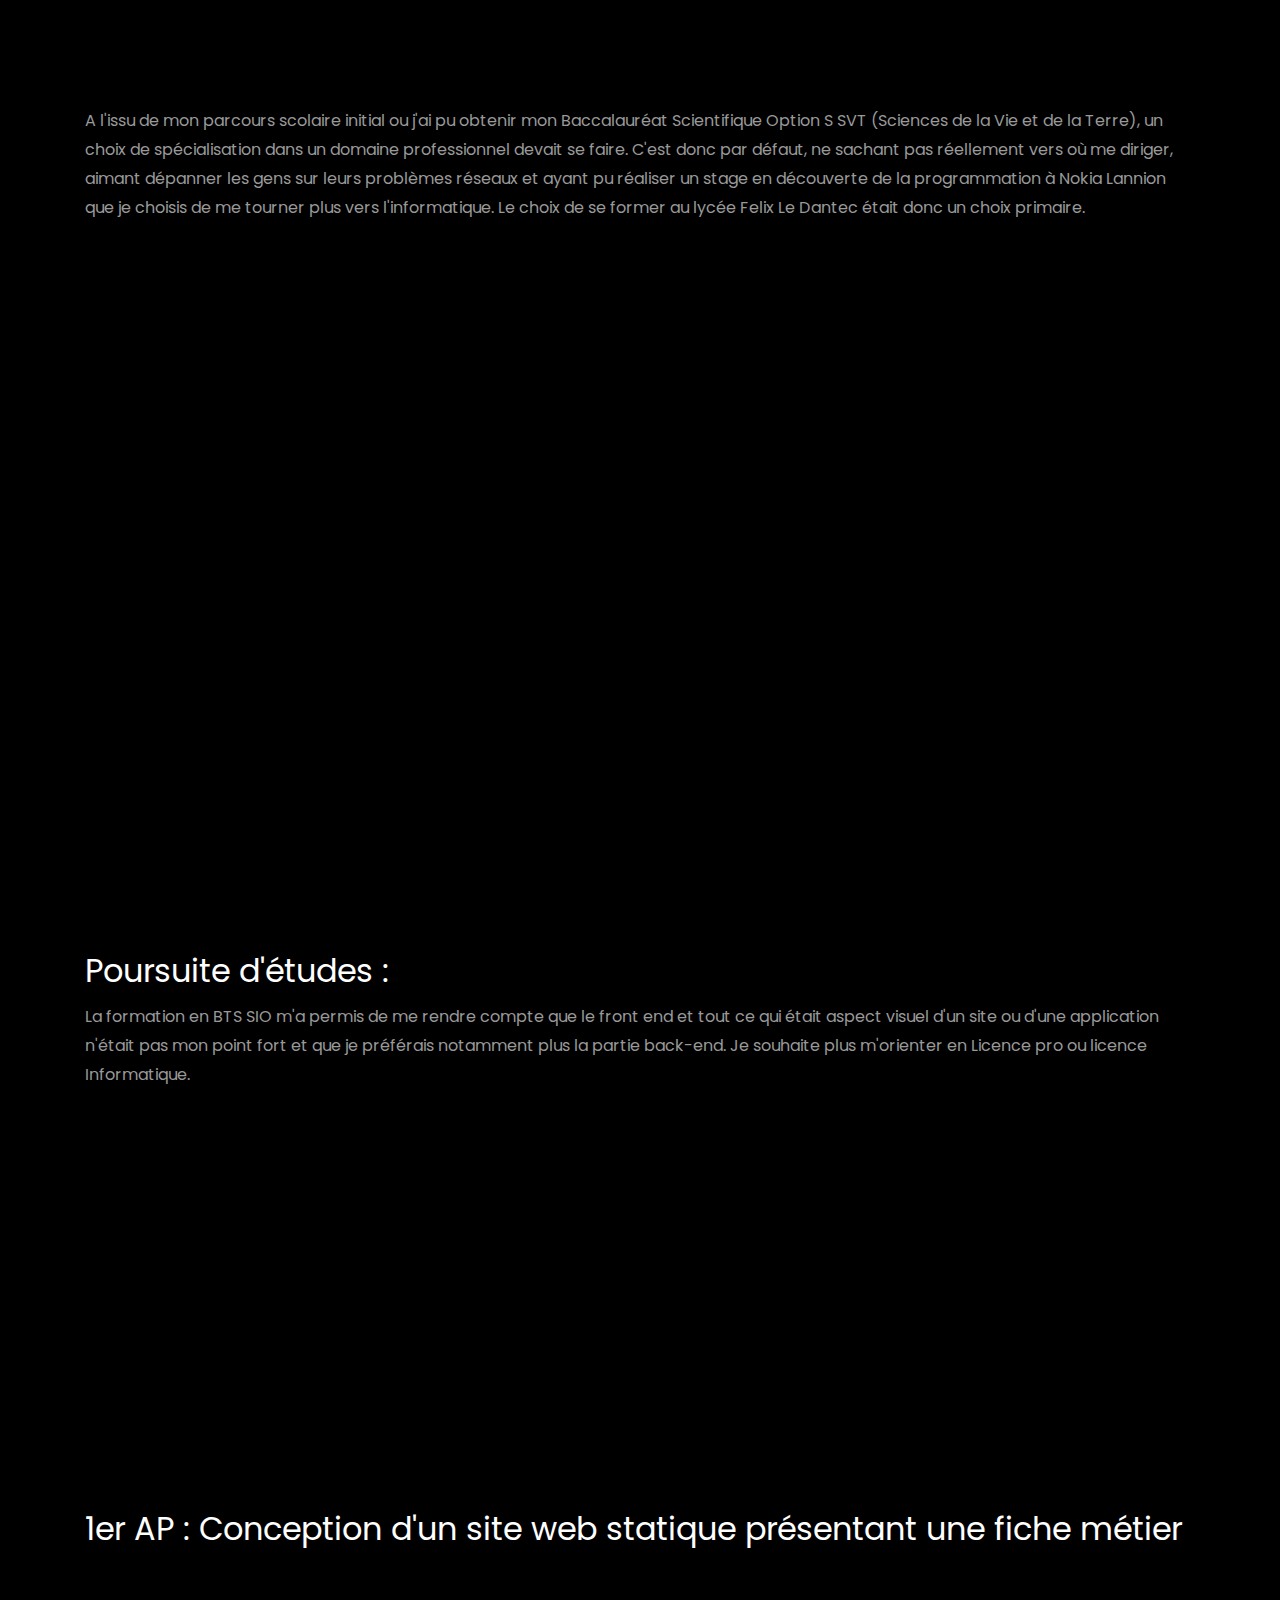
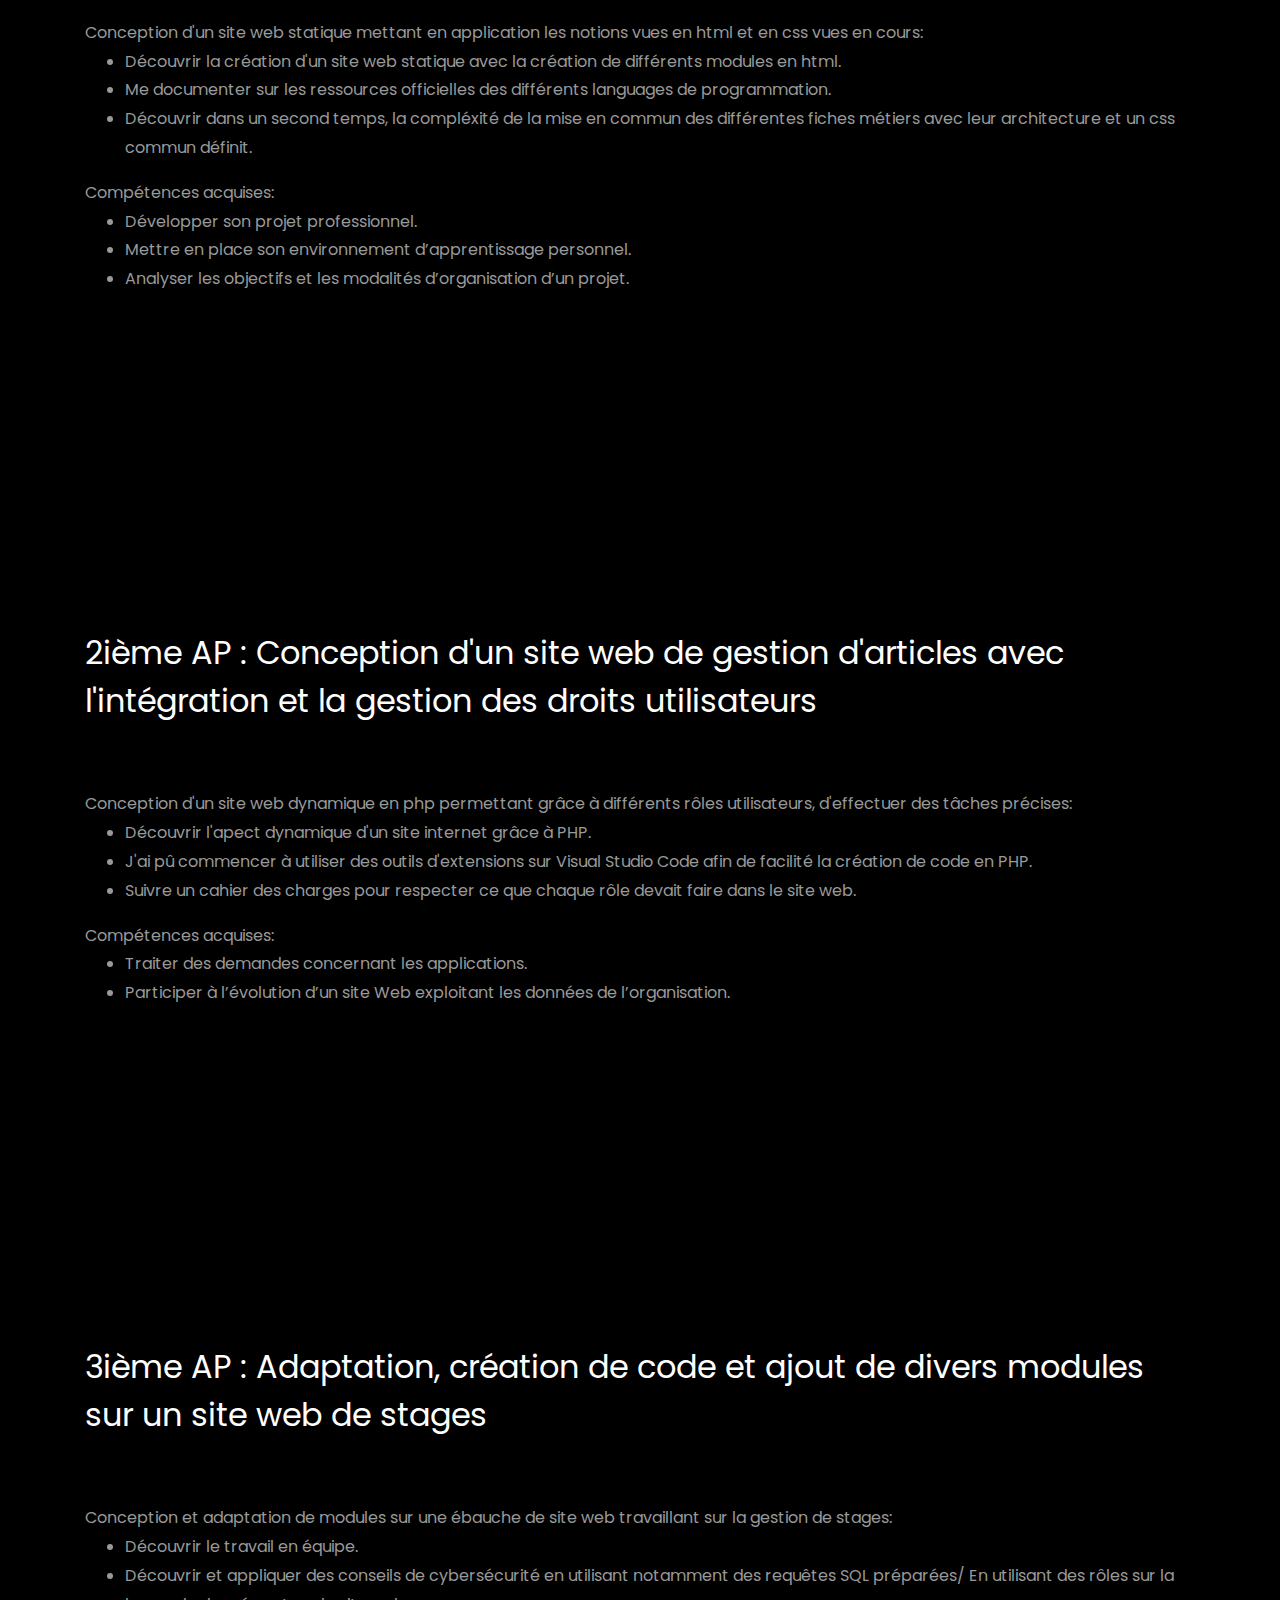
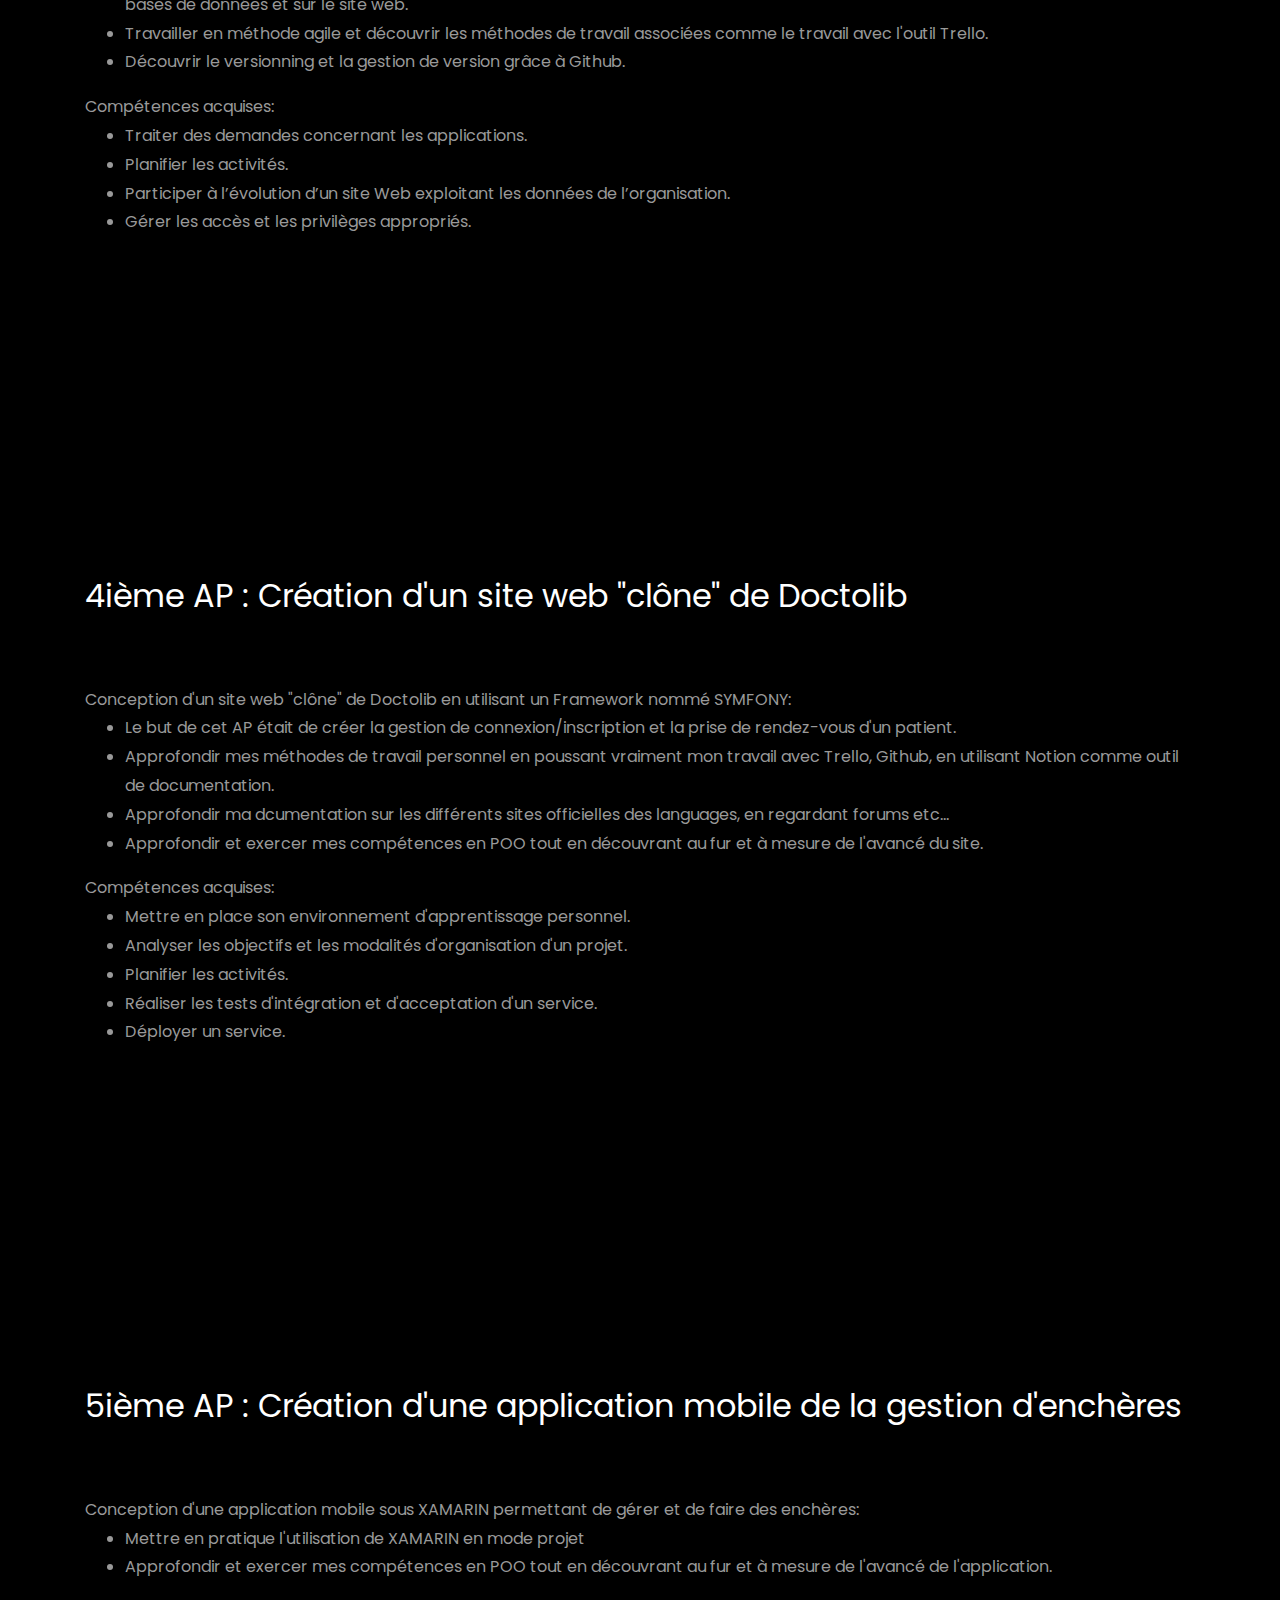
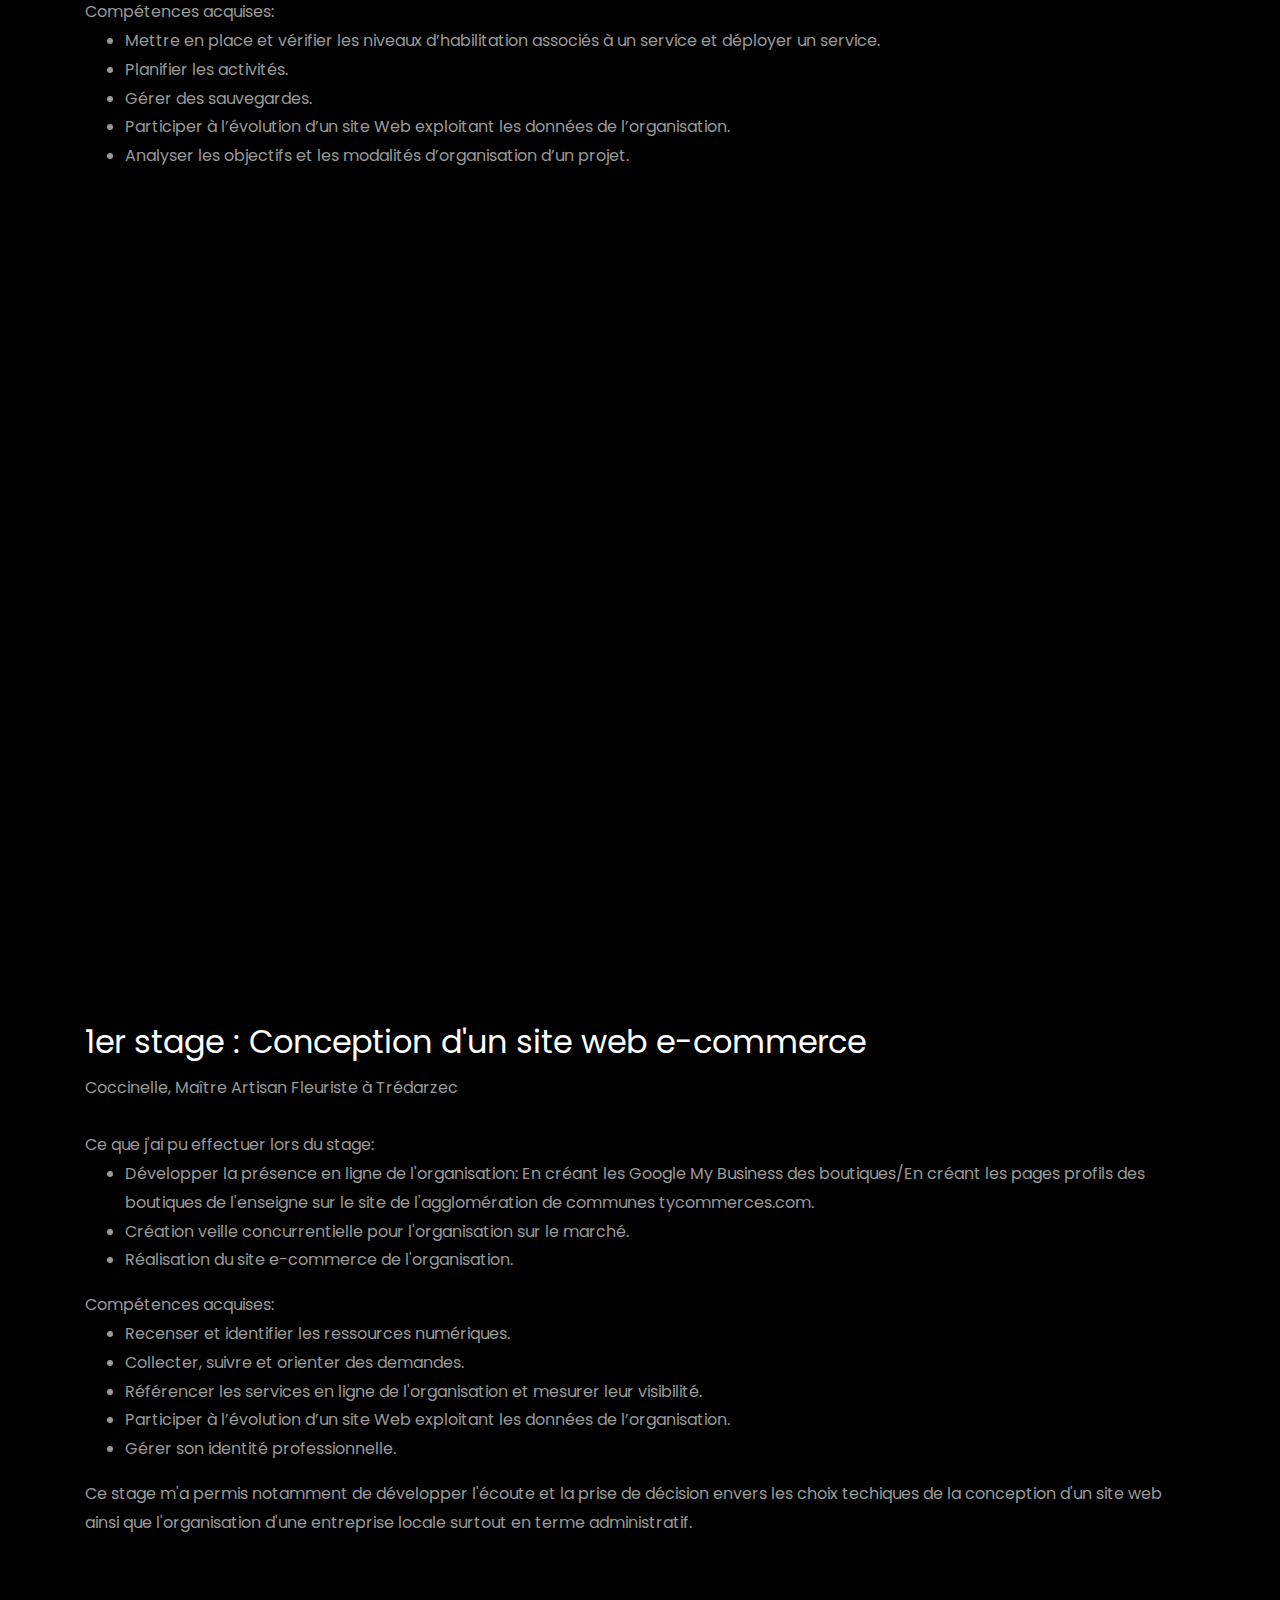
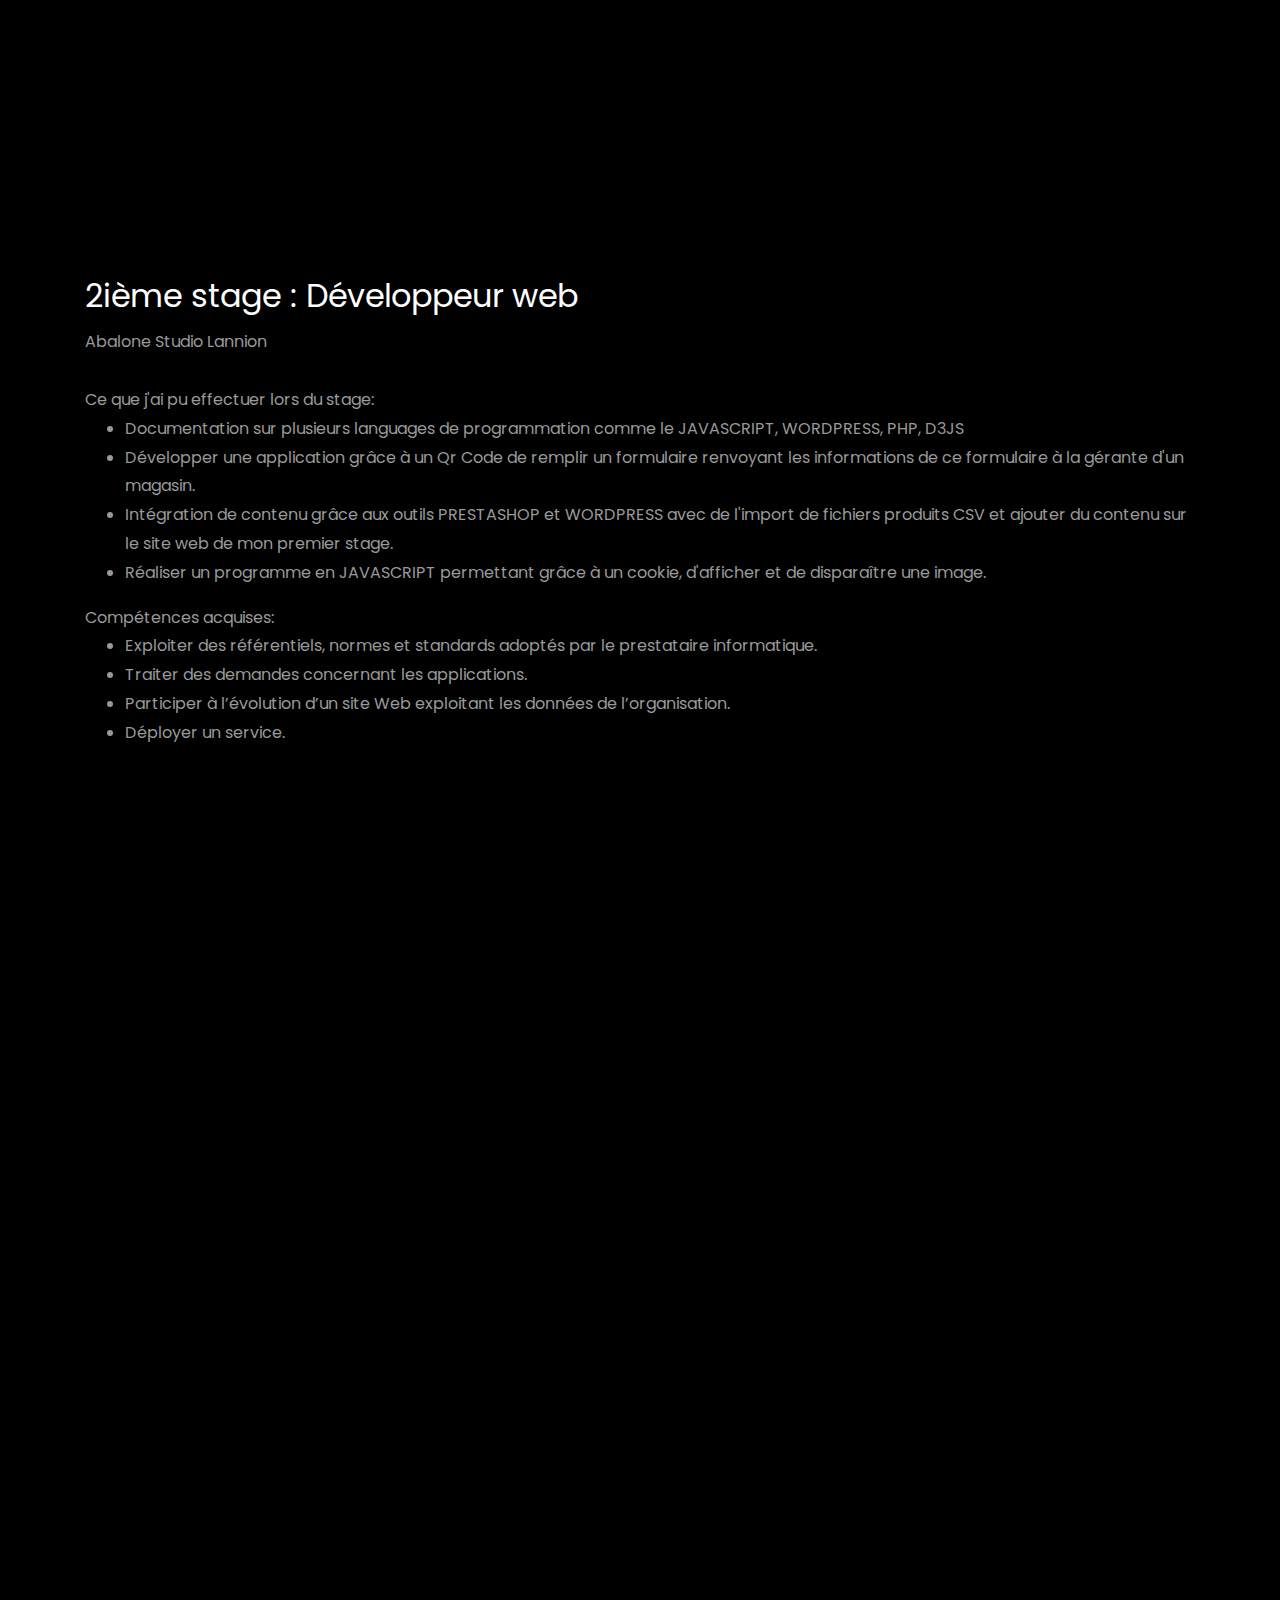
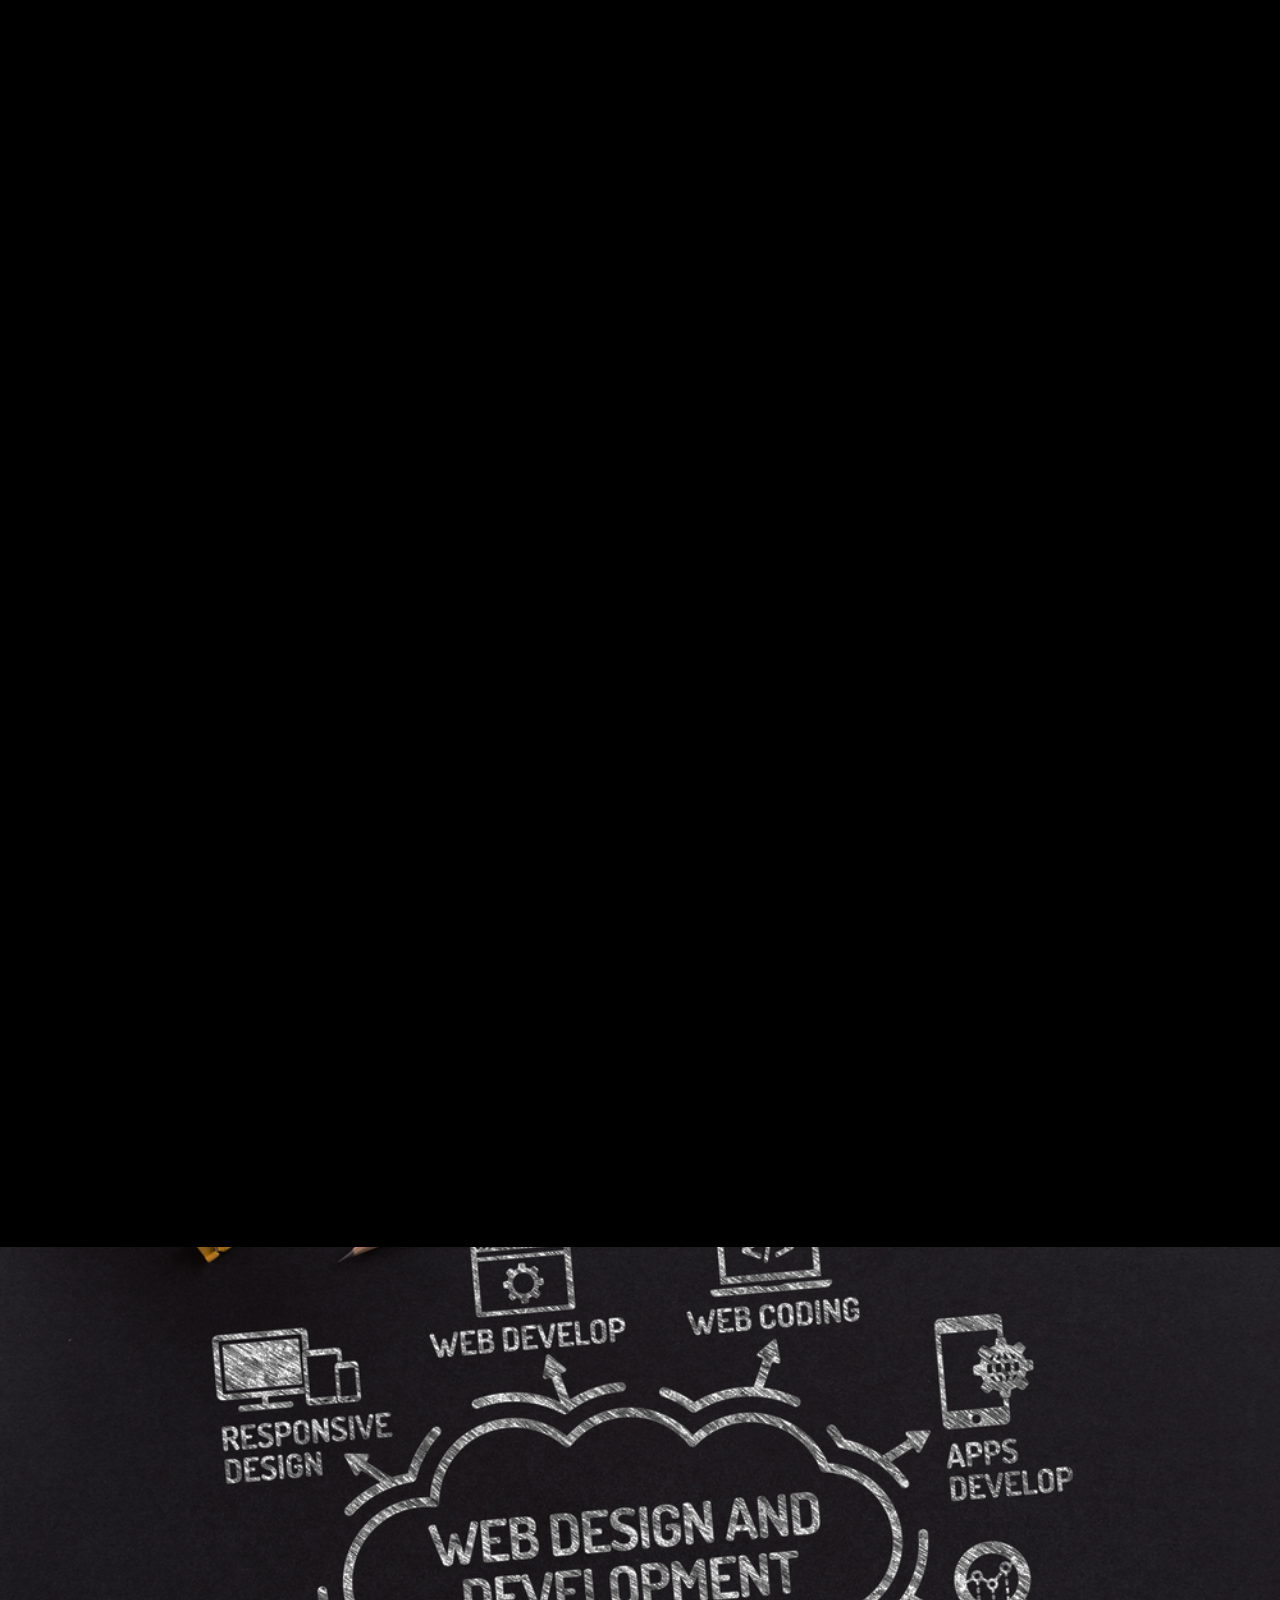
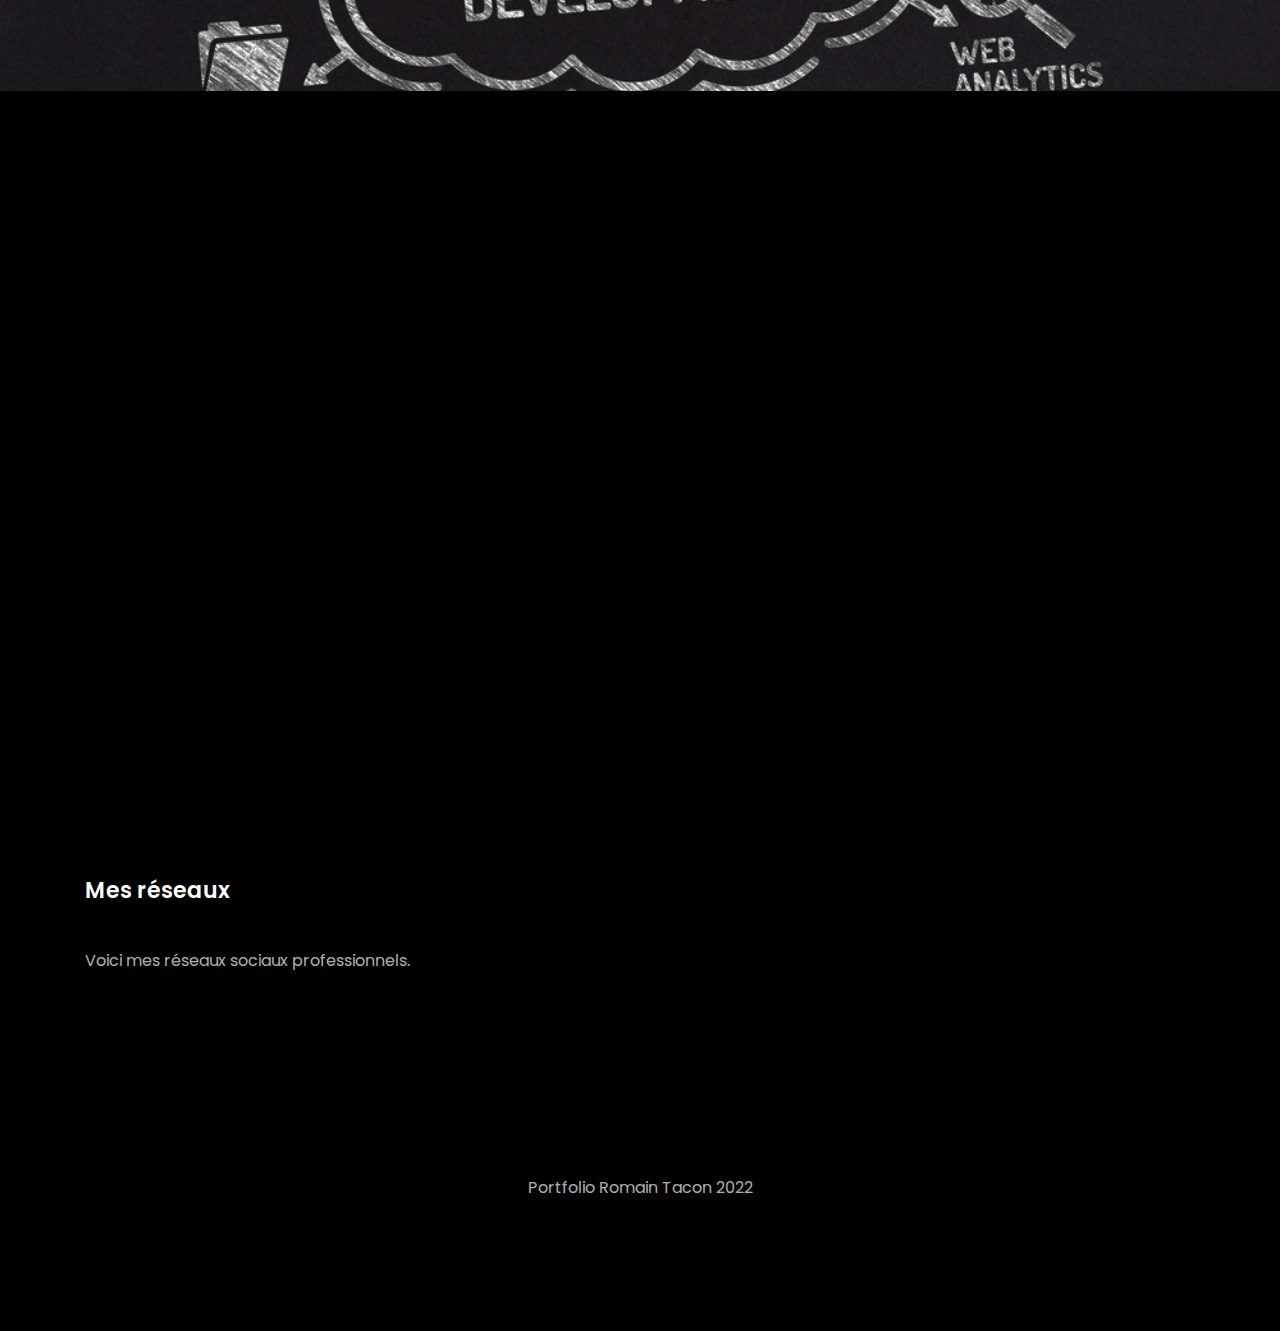
<file: index.html>
<!DOCTYPE html>
<html lang="en">
  <head>
    <title>Portfolio de Romain Tacon</title>
    <meta charset="utf-8">
    <meta name="viewport" content="width=device-width, initial-scale=1, shrink-to-fit=no">
    
    <link href="https://fonts.googleapis.com/css?family=Poppins:100,200,300,400,500,600,700,800,900" rel="stylesheet">

    <link rel="stylesheet" href="css/open-iconic-bootstrap.min.css">
    <link rel="stylesheet" href="css/animate.css">
    
    <link rel="stylesheet" href="css/owl.carousel.min.css">
    <link rel="stylesheet" href="css/owl.theme.default.min.css">
    <link rel="stylesheet" href="css/magnific-popup.css">

    <link rel="stylesheet" href="css/aos.css">

    <link rel="stylesheet" href="css/ionicons.min.css">
    
    <link rel="stylesheet" href="css/flaticon.css">
    <link rel="stylesheet" href="css/icomoon.css">
    <link rel="stylesheet" href="css/style.css">
  </head>
  <body data-spy="scroll" data-target=".site-navbar-target" data-offset="300">
	  
	  
    <nav class="navbar navbar-expand-lg navbar-dark ftco_navbar ftco-navbar-light site-navbar-target" id="ftco-navbar">
	    <div class="container">
	      <a class="navbar-brand" href="index.html">Romain</a>
	      <button class="navbar-toggler js-fh5co-nav-toggle fh5co-nav-toggle" type="button" data-toggle="collapse" data-target="#ftco-nav" aria-controls="ftco-nav" aria-expanded="false" aria-label="Toggle navigation">
	        <span class="oi oi-menu"></span> Menu
	      </button>

	      <div class="collapse navbar-collapse" id="ftco-nav">
	        <ul class="navbar-nav nav ml-auto">
	          <li class="nav-item"><a href="#home-section" class="nav-link"><span>Accueil</span></a></li>
	          <li class="nav-item"><a href="#about-section" class="nav-link"><span>A propos</span></a></li>
	          <li class="nav-item"><a href="#resume-section" class="nav-link"><span>Parcours</span></a></li>
			  <li class="nav-item"><a href="#ap-section" class="nav-link"><span>AP</span></a></li>
			  <li class="nav-item"><a href="#stage-section" class="nav-link"><span>Stages</span></a></li>
			  <li class="nav-item"><a href="#services-section" class="nav-link"><span>Notions</span></a></li>
	          <li class="nav-item"><a href="#certification-section" class="nav-link"><span>Certifications</span></a></li>
	          <li class="nav-item"><a href="#contact-section" class="nav-link"><span>Me Contacter</span></a></li>
	        </ul>
	      </div>
	    </div>
	  </nav>
	  <section id="home-section" class="hero">
		  <div class="home-slider  owl-carousel">
	      <div class="slider-item ">
	      	<div class="overlay"></div>
	        <div class="container">
	          <div class="row d-md-flex no-gutters slider-text align-items-end justify-content-end" data-scrollax-parent="true">
	          	<div class="one-third js-fullheight order-md-last img" >
	          		<div class="overlay"></div>
	          	</div>
		          <div class="one-forth d-flex  align-items-center ftco-animate" data-scrollax=" properties: { translateY: '70%' }">
		          	<div class="text">
		          		<span class="subheading">Bonjour</span>
			            <h1 class="mb-4 mt-3">Je suis <span>Romain Tacon</span></h1>
			            <h2 class="mb-4">Etudiant en développement</h2>
			            <p><a href="images/CV.pdf" class="btn btn-primary py-3 px-4">Découvrir mon CV</a> <a href="images/Tableau.pdf" class="btn btn-white btn-outline-white py-3 px-4">Mon bilan de compétences</a></p>
		            </div>
		          </div>
	        	</div>
	        </div>
	      </div>

	      
	    </div>
    </section>

    <section class="ftco-about img ftco-section ftco-no-pb" id="about-section">
    	<div class="container">
    		<div class="row d-flex">
    			<div class="col-md-6 col-lg-5 d-flex">
    				<div class="img-about img d-flex align-items-stretch">
    					<div class="overlay"></div>
	    				<div class="img d-flex align-self-stretch align-items-center" >
	    				</div>
    				</div>
    			</div>
    			<div class="col-md-6 col-lg-7 pl-lg-5 pb-5">
    				<div class="row justify-content-start pb-3">
		          <div class="col-md-12 heading-section ftco-animate">
		          	<h1 class="big">A propos</h1>
		            <h2 class="mb-4">A propos de moi</h2>
		            <p>Je suis Romain Tacon. Actuellement en deuxième année de formation en BTS SIO (Services Informatiques aux Organisations) en option SLAM ( Solutions logicielles et applications mértiers) 
						au lycée Félix Le Dantec à Lannion.
					</p>
		            <ul class="about-info mt-4 px-md-0 px-2">
		            	<li class="d-flex"><span>Nom:</span> <span>Tacon Romain</span></li>
		            	<li class="d-flex"><span>Date de naissance:</span> <span>02 Novembre 1999</span></li>
		            	<li class="d-flex"><span>Email:</span> <span>romain.tacon.coc@gmail.com</span></li>
		            	<li class="d-flex"><span>Portable: </span> <span>0627395941</span></li>
		            </ul>
		          </div>
		        </div>
	          <div class="counter-wrap ftco-animate d-flex mt-md-3">
              <div class="text">
                <p><a href="images/CV.pdf" class="btn btn-primary py-3 px-3">Découvrir mon CV</a></p>
              </div>
	          </div>
	        </div>
        </div>
    	</div>
    </section>

    <section class="ftco-section ftco-no-pb" id="resume-section">
    	<div class="container">
    		<div class="row justify-content-center pb-5">
          <div class="col-md-10 heading-section text-center ftco-animate">
          	<h1 class="big big-2">Mon parcours</h1>
            <h2 class="mb-4">Mon parcours</h2>
          </div>
        </div>
		<p>A l'issu de mon parcours scolaire initial ou j'ai pu obtenir mon Baccalauréat Scientifique Option S SVT (Sciences de la Vie et de la Terre), un choix de spécialisation dans un domaine professionnel devait se faire.
			C'est donc par défaut, ne sachant pas réellement vers où me diriger, aimant dépanner les gens sur leurs problèmes réseaux et ayant pu réaliser un stage en découverte de la programmation à Nokia Lannion que je choisis de me tourner plus vers l'informatique. 
			Le choix de se former au lycée Felix Le Dantec était donc un choix primaire.
		</p>
    		<div class="row">
    			<div class="col-md-6">
    				<div class="resume-wrap ftco-animate">
    					<span class="date">2016-2017</span>
    					<h2>Baccalauréat Scientifique option SVT</h2>
    					<span class="position">Lycée Savina Tréguier</span>
    				</div>
    				<div class="resume-wrap ftco-animate">
    					<span class="date">Juin 2019</span>
    					<h2>Stage découverte de la programmation</h2>
    					<span class="position">Nokia Lannion</span>
    					<p class="mt-4">Stage de 1 semaine en découverte de l'envirronnement de l'entreprise ainsi que de découvrir la programmation en réalisant un jeu en tour par tour en python.</p>
    				</div>
    			</div>

    			<div class="col-md-6">
    				<div class="resume-wrap ftco-animate">
    					<span class="date">Mai 2019</span>
    					<h2>Stage en vente informatique</h2>
    					<span class="position">Espace Culturel Leclerc Lannion</span>
    					<p class="mt-4">Stage de 2 semaine en vente/Service après-vente de matériel informatique et téléphonie</p>
    				</div>
    				<div class="resume-wrap ftco-animate">
    					<span class="date">2020</span>
    					<h2>Formation en BTS SIO (Services Informatiques aux Organisations) option SLAM (Solutions Logicielles et Applications Mobiles)</h2>
    					<span class="position">Lycée Félix Le Dantec à Lannion</span>
    					<p class="mt-4">2 ans en formation initiale en BTS.</p>
    				</div>
    			</div>
    		</div>
			<h2>Poursuite d'études :</h2>
			<p>La formation en BTS SIO m'a permis de me rendre compte que le front end et tout ce qui était aspect visuel d'un site ou d'une application n'était pas mon point fort 
				et que je préférais notamment plus la partie back-end. Je souhaite plus m'orienter en Licence pro ou licence Informatique.
			</p>
    	</div>
    </section>

		<section class="ftco-section" id="ap-section">
			<div class="container">
				<div class="row justify-content-center py-5 mt-5">
					<div class="col-md-12 heading-section text-center ftco-animate">
						<h1 class="big big-2">AP</h1>
					  <h2 class="mb-4">Mes AP</h2>
					  <p>Voici les différentes ateliers de professionnalisations que j'ai pu effectuer lors de ma formation en BTS SIO.</p>
					</div>
				  </div>
				  <div class="row mb-5">
					<div class="col-md">
					  <div class="stage-widget mb-4">
						<h2 class="date">1er AP : Conception d'un site web statique présentant une fiche métier</h2>
						<br>
						<br>
						<span>Conception d'un site web statique mettant en application les notions vues en html et en css vues en cours: </span>
						<ul class="stage-info">
							<li class="inf"><span>Découvrir la création d'un site web statique avec la création de différents modules en html. </span></li>
							<li class="inf"><span>Me documenter sur les ressources officielles des différents languages de programmation.</span></li>
							<li class="inf"><span>Découvrir dans un second temps, la compléxité de la mise en commun des différentes fiches métiers avec leur architecture et un css commun définit.</li>
						</ul>
						<span>Compétences acquises: </span>
						<ul class="stage-info-comp">
							<li class="inf"><span>Développer son projet professionnel. </span></li>
							<li class="inf"><span>Mettre en place son environnement d’apprentissage personnel.</span></li>
							<li class="inf"><span>Analyser les objectifs et les modalités d’organisation d’un projet.</li>
						</ul>
					  </div>
						<div class="row">
							<div class="col-md-4 text-center d-flex ftco-animate">
								<a href="ap/site1/index.html" class="services-1">
									<span class="icon">
										<img src="images/site-internet.png" alt="Vis" />
									</span>
									<div class="desc">
										<h3 class="mb-5">Visuel Site</h3>
									</div>
								</a>
							</div>
							<div class="col-md-4 text-center d-flex ftco-animate">
								<a href="images/DossierMetier.png" class="services-1">
									<span class="icon">
										<img src="images/gestion-des-dossiers.png" alt="Dos" />
									</span>
									<div class="desc">
										<h3 class="mb-5">Structure Dossier</h3>
									</div>
								</a>
							</div>
							<div class="col-md-4 text-center d-flex ftco-animate">
								<a href="images/SiteMetierCom.png" class="services-1">
									<span class="icon">
										<img src="images/la-communication.png" alt="Commun" />
									</span>
									<div class="desc">
										<h3 class="mb-5">Mise en commun</h3>
									</div>
								</a>
							</div>
						</div>
					</div>
				</div>
				<div class="row mb-5">
					<div class="col-md">
					  <div class="stage-widget mb-4">
						<h2 class="date">2ième AP : Conception d'un site web de gestion d'articles avec l'intégration et la gestion des droits utilisateurs</h2>
						<br>
						<br>
						<span>Conception d'un site web dynamique en php permettant grâce à différents rôles utilisateurs, d'effectuer des tâches précises: </span>
						<ul class="stage-info">
							<li class="inf"><span>Découvrir l'apect dynamique d'un site internet grâce à PHP.</span></li>
							<li class="inf"><span>J'ai pû commencer à utiliser des outils d'extensions sur Visual Studio Code afin de facilité la création de code en PHP.</span></li>
							<li class="inf"><span>Suivre un cahier des charges pour respecter ce que chaque rôle devait faire dans le site web.</li>
						</ul>
						<span>Compétences acquises: </span>
						<ul class="stage-info-comp">
							<li class="inf"><span>Traiter des demandes concernant les applications. </span></li>
							<li class="inf"><span>Participer à l’évolution d’un site Web exploitant les données de l’organisation.</li>
						</ul>
					  </div>
						<div class="row">
							<div class="col-md-4 text-center d-flex ftco-animate">
								<a href="ap/site1/index.html" class="services-1">
									<span class="icon">
										<img src="images/site-internet.png" alt="Vis" />
									</span>
									<div class="desc">
										<h3 class="mb-5">Visuel Site</h3>
									</div>
								</a>
							</div>
						</div>
					</div>
				</div>
				<div class="row mb-5">
					<div class="col-md">
					  <div class="stage-widget mb-4">
						<h2 class="date">3ième AP : Adaptation, création de code et ajout de divers modules sur un site web de stages </h2>
						<br>
						<br>
						<span>Conception et adaptation de modules sur une ébauche de site web travaillant sur la gestion de stages:</span>
						<ul class="stage-info">
							<li class="inf"><span>Découvrir le travail en équipe.</span></li>
							<li class="inf"><span>Découvrir et appliquer des conseils de cybersécurité en utilisant notamment des requêtes SQL préparées/ En utilisant des rôles sur la bases de données et sur le site web.</span></li>
							<li class="inf"><span>Travailler en méthode agile et découvrir les méthodes de travail associées comme le travail avec l'outil Trello.</span></li>
							<li class="inf"><span>Découvrir le versionning et la gestion de version grâce à Github.</li>
						</ul>
						<span>Compétences acquises: </span>
						<ul class="stage-info-comp">
							<li class="inf"><span>Traiter des demandes concernant les applications. </span></li>
							<li class="inf"><span>Planifier les activités.</span></li>
							<li class="inf"><span>Participer à l’évolution d’un site Web exploitant les données de l’organisation.</li>
							<li class="inf"><span>Gérer les accès et les privilèges appropriés.</span></li>
						</ul>
					  </div>
						<div class="row">
							<div class="col-md-4 text-center d-flex ftco-animate">
								<a href="images/SiteStage.png" class="services-1">
									<span class="icon">
										<img src="images/site-internet.png" alt="Vis" />
									</span>
									<div class="desc">
										<h3 class="mb-5">Visuel Site</h3>
									</div>
								</a>
							</div>
							<div class="col-md-4 text-center d-flex ftco-animate">
								<a href="images/DossierStage.png" class="services-1">
									<span class="icon">
										<img src="images/gestion-des-dossiers.png" alt="Doss" />
									</span>
									<div class="desc">
										<h3 class="mb-5">Structure Dossier</h3>
									</div>
								</a>
							</div>
							<div class="col-md-4 text-center d-flex ftco-animate">
								<a href="https://trello.com/b/kNN8urw2/tableau" class="services-1">
									<span class="icon">
										<img src="images/trello.png" alt="Trello" />
									</span>
									<div class="desc">
										<h3 class="mb-5">Trello</h3>
									</div>
								</a>
							</div>
						</div>
					</div>
				</div>
				<div class="row mb-5">
					<div class="col-md">
					  <div class="stage-widget mb-4">
						<h2 class="date">4ième AP : Création d'un site web "clône" de Doctolib </h2>
						<br>
						<br>
						<span>Conception d'un site web "clône" de Doctolib en utilisant un Framework nommé SYMFONY:</span>
						<ul class="stage-info">
							<li class="inf"><span>Le but de cet AP était de créer la gestion de connexion/inscription et la prise de rendez-vous d'un patient.</span></li>
							<li class="inf"><span>Approfondir mes méthodes de travail personnel en poussant vraiment mon travail avec Trello, Github, en utilisant Notion comme outil de documentation.</span></li>
							<li class="inf"><span>Approfondir ma dcumentation sur les différents sites officielles des languages, en regardant forums etc... </li>
							<li class="inf"><span>Approfondir et exercer mes compétences en POO tout en découvrant au fur et à mesure de l'avancé du site.</li>
						</ul>
						<span>Compétences acquises: </span>
						<ul class="stage-info-comp">
							<li class="inf"><span>Mettre en place son environnement d'apprentissage personnel. </span></li>
							<li class="inf"><span>Analyser les objectifs et les modalités d'organisation d'un projet.</span></li>
							<li class="inf"><span>Planifier les activités.</li>
							<li class="inf"><span>Réaliser les tests d'intégration et d'acceptation d'un service.</span></li>
							<li class="inf"><span>Déployer un service.</span></li>
						</ul>
					  </div>
						<div class="row">
							<div class="col-md-4 text-center d-flex ftco-animate">
								<a href="images/DoctoAPS3.png" class="services-1">
									<span class="icon">
										<img src="images/site-internet.png" alt="Vis" />
									</span>
									<div class="desc">
										<h3 class="mb-5">Visuel Site</h3>
									</div>
								</a>
							</div>
							<div class="col-md-4 text-center d-flex ftco-animate">
								<a href="https://www.notion.so/AP-Doctolib-9ce37d2d9b75463a95f858fcdcd3a120" class="services-1">
									<span class="icon">
										<img src="images/lettre.png" alt="Documentation" />
									</span>
									<div class="desc">
										<h3 class="mb-5">Documentation</h3>
									</div>
								</a>
							</div>
							<div class="col-md-4 text-center d-flex ftco-animate">
								<a href="https://github.com/iNaXozZ/DoctoAPS3" class="services-1">
									<span class="icon">
										<img src="images/github.png" alt="Github" />
									</span>
									<div class="desc">
										<h3 class="mb-5">Github</h3>
									</div>
								</a>
							</div>
						</div>
					</div>
				</div>
				<div class="row mb-5">
					<div class="col-md">
					  <div class="stage-widget mb-4">
						<h2 class="date">5ième AP : Création d'une application mobile de la gestion d'enchères </h2>
						<br>
						<br>
						<span>Conception d'une application mobile sous XAMARIN permettant de gérer et de faire des enchères:</span>
						<ul class="stage-info">
							<li class="inf"><span>Mettre en pratique l'utilisation de XAMARIN en mode projet</span></li>
							<li class="inf"><span>Approfondir et exercer mes compétences en POO tout en découvrant au fur et à mesure de l'avancé de l'application.</li>
						</ul>
						<span>Compétences acquises: </span>
						<ul class="stage-info-comp">
							<li class="inf"><span>Mettre en place et vérifier les niveaux d’habilitation associés à un service et déployer un service.</span></li>
							<li class="inf"><span>Planifier les activités.</span></li>
							<li class="inf"><span>Gérer des sauvegardes.</li>
							<li class="inf"><span>Participer à l’évolution d’un site Web exploitant les données de l’organisation.</span></li>
							<li class="inf"><span>Analyser les objectifs et les modalités d’organisation d’un projet.</span></li>
						</ul>
					  </div>
						<div class="row">
							<div class="col-md-4 text-center d-flex ftco-animate">
								<a href="images/App.jpg" class="services-1">
									<span class="icon">
										<img src="images/smartphone.png" alt="Vis" />
									</span>
									<div class="desc">
										<h3 class="mb-5">Visuel Application</h3>
									</div>
								</a>
							</div>
							<div class="col-md-4 text-center d-flex ftco-animate">
								<a href="https://github.com/iNaXozZ/Encheres/tree/master/Encheres/Encheres/Vues" class="services-1">
									<span class="icon">
										<img src="images/github.png" alt="Dos" />
									</span>
									<div class="desc">
										<h3 class="mb-5">Github</h3>
									</div>
								</a>
							</div>
						</div>
					</div>
				</div>
			</div>
		</section>

		<section class="ftco-section" id="stage-section">
			<div class="container">
				<div class="row justify-content-center py-5 mt-5">
					<div class="col-md-12 heading-section text-center ftco-animate">
						<h1 class="big big-2">Stages</h1>
					  <h2 class="mb-4">Mes stages</h2>
					  <p>Voici les différentes stages que j'ai pu effectuer lors de ma formation en BTS SIO.</p>
					</div>
				  </div>
				  <div class="row mb-5">
					<div class="col-md">
					  <div class="stage-widget mb-4">
						<h2 class="date">1er stage : Conception d'un site web e-commerce</h2>
						<span class="position">Coccinelle, Maître Artisan Fleuriste à Trédarzec</span>
						<br>
						<br>
						<span>Ce que j'ai pu effectuer lors du stage: </span>
						<ul class="stage-info">
							<li class="inf"><span>Développer la présence en ligne de l'organisation: En créant les Google My Business des boutiques/En créant les pages profils des boutiques de l'enseigne sur le site de l'agglomération de communes tycommerces.com.</span></li>
							<li class="inf"><span>Création veille concurrentielle pour l'organisation sur le marché.</span></li>
							<li class="inf"><span>Réalisation du site e-commerce de l'organisation.</li>
						</ul>
						<span>Compétences acquises: </span>
						<ul class="stage-info-comp">
							<li class="inf"><span>Recenser et identifier les ressources numériques.</span></li>
							<li class="inf"><span>Collecter, suivre et orienter des demandes.</span></li>
							<li class="inf"><span>Référencer les services en ligne de l'organisation et mesurer leur visibilité.</li>
							<li class="inf"><span>Participer à l’évolution d’un site Web exploitant les données de l’organisation.</span></li>
							<li class="inf"><span>Gérer son identité professionnelle.</span></li>
						</ul>
						<span>Ce stage m'a permis notamment de développer l'écoute et la prise de décision envers les choix techiques de la conception d'un site web ainsi que l'organisation d'une entreprise locale surtout en terme administratif.</span>
					  </div>
						<div class="row">
							<div class="col-md-4 text-center d-flex ftco-animate">
								<a href="https://coccinelle.bzh/" class="services-1">
									<span class="icon">
										<img src="images/site-internet.png" alt="Dev" />
									</span>
									<div class="desc">
										<h3 class="mb-5">Visuel Site</h3>
									</div>
								</a>
							</div>
							<div class="col-md-4 text-center d-flex ftco-animate">
								<a href="https://tycommerces.com/fr/search?searchType=form&what=Coccinelle&center=48.45,-2.03333&dist=60&universes=all&page=1" class="services-1">
									<span class="icon">
										<img src="images/world-grid.png" alt="Ligne" />
									</span>
									<div class="desc">
										<h3 class="mb-5">Présence en ligne</h3>
									</div>
								</a>
							</div>
							<div class="col-md-4 text-center d-flex ftco-animate">
								<a href="images/Rapport de stage Coccinelle Fin de première année.pdf" class="services-1">
									<span class="icon">
										<img src="images/rapport.png" alt="Rapport" />
									</span>
									<div class="desc">
										<h3 class="mb-5">Mon rapport</h3>
									</div>
								</a>
							</div>
						</div>
					</div>
				</div>
				<div class="row mb-5">
					<div class="col-md">
					  <div class="stage-widget mb-4">
						<h2 class="date">2ième stage : Développeur web</h2>
						<span class="position">Abalone Studio Lannion</span>
						<br>
						<br>
						<span>Ce que j'ai pu effectuer lors du stage: </span>
						<ul class="stage-info">
							<li class="inf"><span>Documentation sur plusieurs languages de programmation comme le JAVASCRIPT, WORDPRESS, PHP, D3JS</span></li>
							<li class="inf"><span>Développer une application grâce à un Qr Code de remplir un formulaire renvoyant les informations de ce formulaire à la gérante d'un magasin.</span></li>
							<li class="inf"><span>Intégration de contenu grâce aux outils PRESTASHOP et WORDPRESS avec de l'import de fichiers produits CSV et ajouter du contenu sur le site web de mon premier stage.</li>
							<li class="inf"><span>Réaliser un programme en JAVASCRIPT permettant grâce à un cookie, d'afficher et de disparaître une image.</li>
						</ul>
						<span>Compétences acquises: </span>
						<ul class="stage-info-comp">
							<li class="inf"><span>Exploiter des référentiels, normes et standards adoptés par le prestataire informatique.</span></li>
							<li class="inf"><span>Traiter des demandes concernant les applications.</span></li>
							<li class="inf"><span>Participer à l’évolution d’un site Web exploitant les données de l’organisation.</span></li>
							<li class="inf"><span>Déployer un service.</span></li>
						</ul>
					  </div>
						<div class="row">
							<div class="col-md-4 text-center d-flex ftco-animate">
								<a href="images/QrCodeFormulaire.png" class="services-1">
									<span class="icon">
										<img src="images/coding.png" alt="Dev" />
									</span>
									<div class="desc">
										<h3 class="mb-5">Visuel Programme</h3>
									</div>
								</a>
							</div>
							<div class="col-md-4 text-center d-flex ftco-animate">
								<a href="https://www.construction-renovation-toupin.com/" class="services-1">
									<span class="icon">
										<img src="images/js.png" alt="Cybersécurité" />
									</span>
									<div class="desc">
										<h3 class="mb-5">Visual JS</h3>
									</div>
								</a>
							</div>
						</div>
					</div>
				</div>
			</div>
		</section>

		<section class="ftco-section" id="services-section">
			<div class="container">
				<div class="row justify-content-center py-5 mt-5">
			  <div class="col-md-12 heading-section text-center ftco-animate">
				  <h1 class="big big-2">Notions</h1>
				<h2 class="mb-4">Notions</h2>
				<p>Voici les différentes notions vues pendant les deux années en formation.</p>
			  </div>
			</div>
				<div class="row">
						<div class="col-md-4 text-center d-flex ftco-animate">
							<a href="https://www.onisep.fr/Ressources/Univers-Formation/Formations/Post-bac/bts-services-informatiques-aux-organisations-option-b-solutions-logicielles-et-applications-metiers" class="services-1">
								<span class="icon">
									<img src="images/developpement-web (1).png" alt="Dev" />
								</span>
								<div class="desc">
									<h3 class="mb-5">Développement</h3>
								</div>
							</a>
						</div>
						<div class="col-md-4 text-center d-flex ftco-animate">
							<a href="#" class="services-1">
								<span class="icon">
									<img src="images/securite-web.png" alt="Cybersécurité" />
								</span>
								<div class="desc">
									<h3 class="mb-5">Cybersécurité</h3>
								</div>
							</a>
						</div>
						<div class="col-md-4 text-center d-flex ftco-animate">
							<a href="https://www.onisep.fr/Ressources/Univers-Formation/Formations/Post-bac/bts-services-informatiques-aux-organisations-option-a-solutions-d-infrastructure-systemes-et-reseaux" class="services-1">
								<span class="icon">
									<img src="images/stockage-informatique.png" alt="Cybersécurité" />
								</span>
								<div class="desc">
									<h3 class="mb-5">Réseaux</h3>
								</div>
							</a>
						</div>
					</div>
			</div>
		</section>
	
			<section class="ftco-section" id="certification-section">
				<div class="container">
					<div class="row justify-content-center py-5 mt-5">
				  <div class="col-md-12 heading-section text-center ftco-animate">
					  <h1 class="big big-2">Certifications</h1>
					<h2 class="mb-4">Mes certifications</h2>
					<p>Voici les différentes que j'ai pu acquérir lors de ma formation en BTS SIO.</p>
				  </div>
				</div>
					<div class="row">
							<div class="col-md-4 text-center d-flex ftco-animate">
								<a href="images/attestation/attestation_secnumacademie (2).pdf" class="services-1">
									<span class="icon">
										<img src="images/certification.png" alt="Dev" />
									</span>
									<div class="desc">
										<h3 class="mb-5">Certification PIX</h3>
									</div>
								</a>
							</div>
							<div class="col-md-4 text-center d-flex ftco-animate">
								<a href="images/attestation/attestation_secnumacademie (1).pdf" class="services-1">
									<span class="icon">
										<img src="images/certification.png" alt="Cybersécurité" />
									</span>
									<div class="desc">
										<h3 class="mb-5">Certification MOOC</h3>
									</div>
								</a>
							</div>
							<div class="col-md-4 text-center d-flex ftco-animate">
								<a href="#" class="services-1">
									<span class="icon">
										<img src="images/certification.png" alt="Cybersécurité" />
									</span>
									<div class="desc">
										<h3 class="mb-5">Certification Cisco</h3>
									</div>
								</a>
							</div>
						</div>
						<br>
						<br>
						<br>
						<br>
						<br>
						<br>
				</div>
			</section>
   

    <section class="ftco-section ftco-hireme img margin-top" style="background-image: url(images/shutterstock-445183306.png)">
			<div class="container">
				<div class="row justify-content-center">
					<div class="col-md-7 ftco-animate text-center">
						<br>
						<br>
						<br>
						<br>
						<br>
						<br>
					</div>
				</div>
			</div>
		</section>

    <section class="ftco-section contact-section ftco-no-pb" id="contact-section">
      <div class="container">
      	<div class="row justify-content-center mb-5 pb-3">
          <div class="col-md-7 heading-section text-center ftco-animate">
            <h1 class="big big-2">Me contacter</h1>
            <h2 class="mb-4">Pour me contacter</h2>
            <p>Voici les principales informations pour me contacter.</p>
          </div>
        </div>

        <div class="row d-flex contact-info mb-5">
          <div class="col-md-6 col-lg-3 d-flex ftco-animate">
          	<div class="align-self-stretch box p-4 text-center">
          		<div class="icon d-flex align-items-center justify-content-center">
          			<span class="icon-map-signs"></span>
          		</div>
          		<h3 class="mb-4">Adresse</h3>
	            <p><a href="13 Rue du 19 Mars 1962, 22220 Tréguier">13 Rue du 19 Mars 1962, 22220 Tréguier</a></p>
	          </div>
          </div>
          <div class="col-md-6 col-lg-3 d-flex ftco-animate">
          	<div class="align-self-stretch box p-4 text-center">
          		<div class="icon d-flex align-items-center justify-content-center">
          			<span class="icon-phone2"></span>
          		</div>
          		<h3 class="mb-4">Numéro de téléphone</h3>
	            <p><a href="tel://062795941">06 27 39 59 41</a></p>
	          </div>
          </div>
          <div class="col-md-6 col-lg-3 d-flex ftco-animate">
          	<div class="align-self-stretch box p-4 text-center">
          		<div class="icon d-flex align-items-center justify-content-center">
          			<span class="icon-paper-plane"></span>
          		</div>
          		<h3 class="mb-4">Adresse Email</h3>
	            <p><a href="romain.tacon.coc@gmail.com">romain.tacon.coc@gmail.com</a></p>
	          </div>
          </div>
          <div class="col-md-6 col-lg-3 d-flex ftco-animate">
          	<div class="align-self-stretch box p-4 text-center">
          		<div class="icon d-flex align-items-center justify-content-center">
          			<span class="icon-linkedin"></span>
          		</div>
          		<h3 class="mb-4">Linkedin</h3>
	            <p><a href="https://www.linkedin.com/in/romain-tacon-341097214/">Romain Tacon</a></p>
	          </div>
          </div>
        </div>
      </div>
    </section>
		

    <footer class="ftco-footer ftco-section">
      <div class="container">
        <div class="row mb-5">
          <div class="col-md">
            <div class="ftco-footer-widget mb-4">
              <h2 class="ftco-heading-2">Mes réseaux</h2>
              <p>Voici mes réseaux sociaux professionnels.</p>
              <ul class="ftco-footer-social list-unstyled float-md-left float-lft mt-5">
                <li class="ftco-animate"><a href="https://www.linkedin.com/in/romain-tacon-341097214/"><span class="icon-linkedin"></span></a></li>
				<li class="ftco-animate"><a href="https://github.com/iNaXozZ"><span class="icon-github"></span></a></li>
              </ul>
            </div>
          </div>
        </div>
        <div class="row">
          <div class="col-md-12 text-center">

            <p>Portfolio Romain Tacon 2022</p>
          </div>
        </div>
      </div>
    </footer>
    
  

  <!-- loader -->
  <div id="ftco-loader" class="show fullscreen"><svg class="circular" width="48px" height="48px"><circle class="path-bg" cx="24" cy="24" r="22" fill="none" stroke-width="4" stroke="#eeeeee"/><circle class="path" cx="24" cy="24" r="22" fill="none" stroke-width="4" stroke-miterlimit="10" stroke="#F96D00"/></svg></div>


  <script src="js/jquery.min.js"></script>
  <script src="js/jquery-migrate-3.0.1.min.js"></script>
  <script src="js/popper.min.js"></script>
  <script src="js/bootstrap.min.js"></script>
  <script src="js/jquery.easing.1.3.js"></script>
  <script src="js/jquery.waypoints.min.js"></script>
  <script src="js/jquery.stellar.min.js"></script>
  <script src="js/owl.carousel.min.js"></script>
  <script src="js/jquery.magnific-popup.min.js"></script>
  <script src="js/aos.js"></script>
  <script src="js/jquery.animateNumber.min.js"></script>
  <script src="js/scrollax.min.js"></script>
  
  <script src="js/main.js"></script>
    
  </body>
</html>
</file>
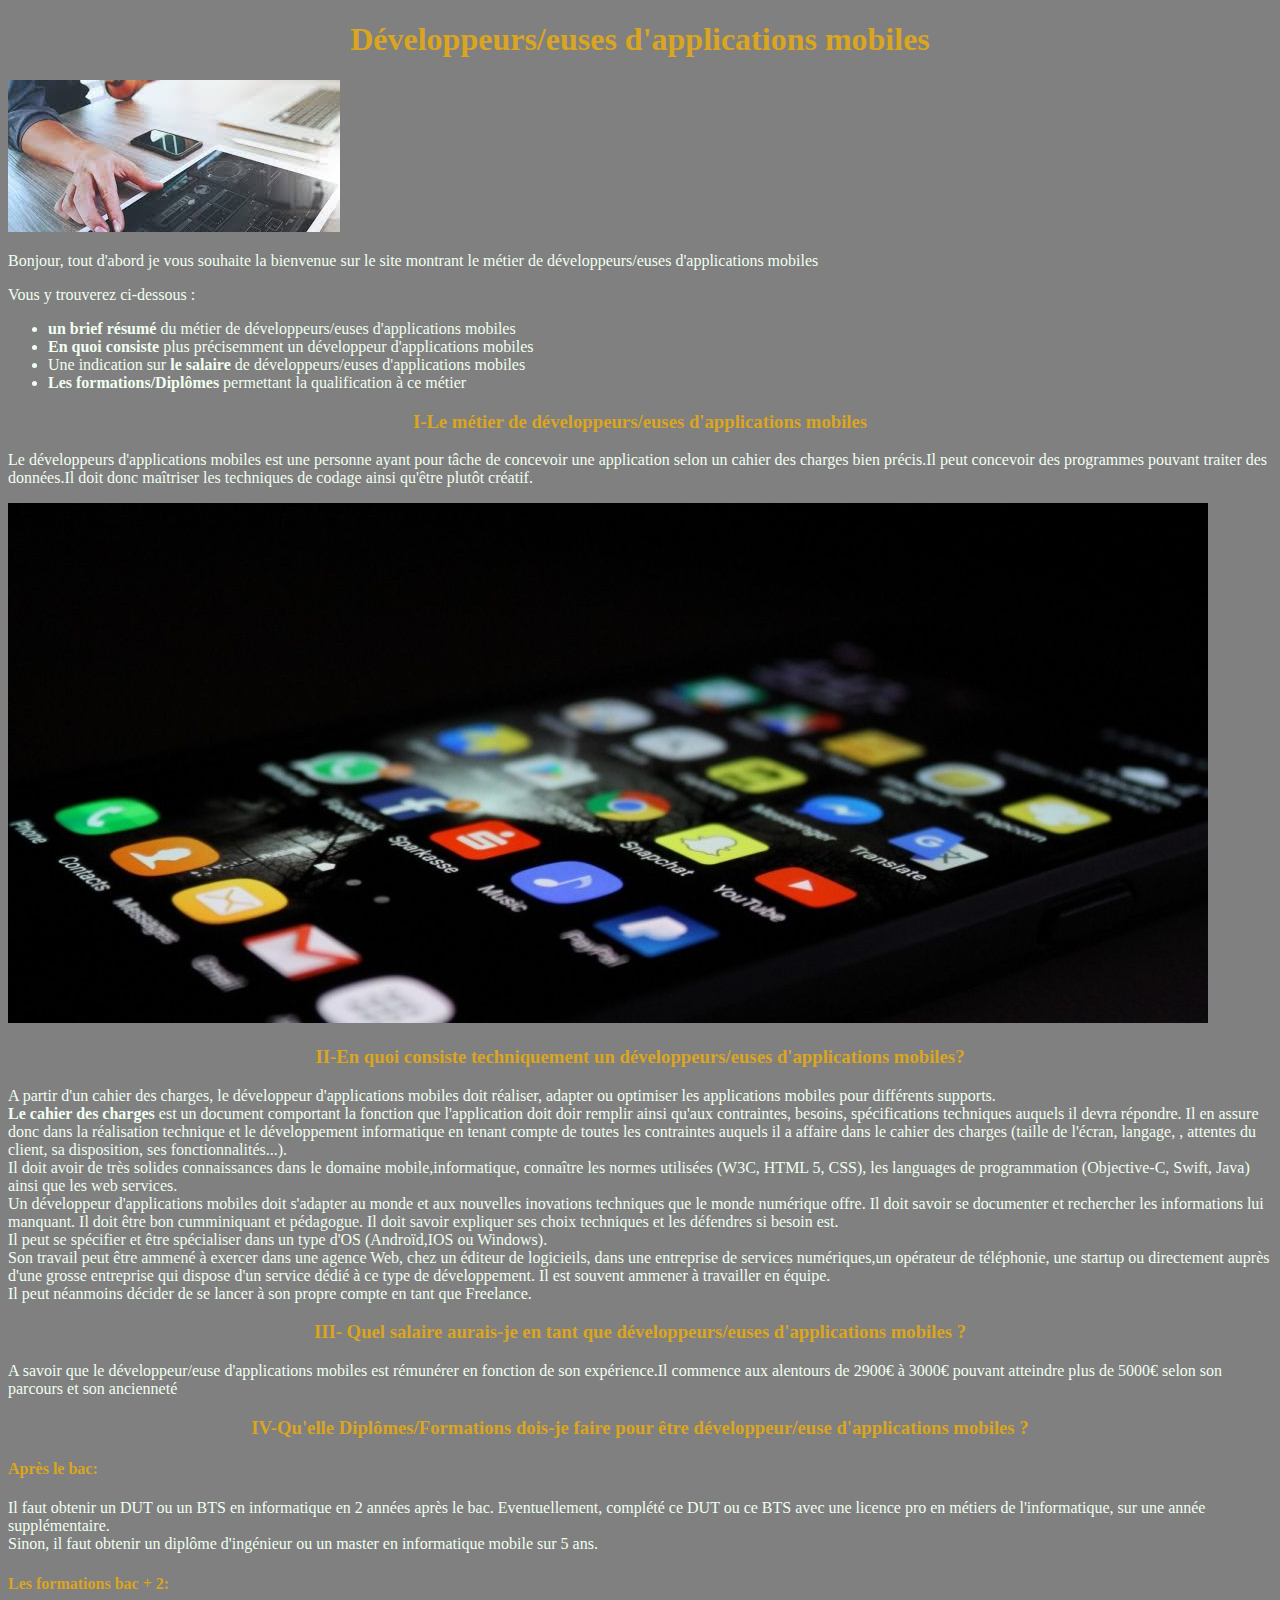
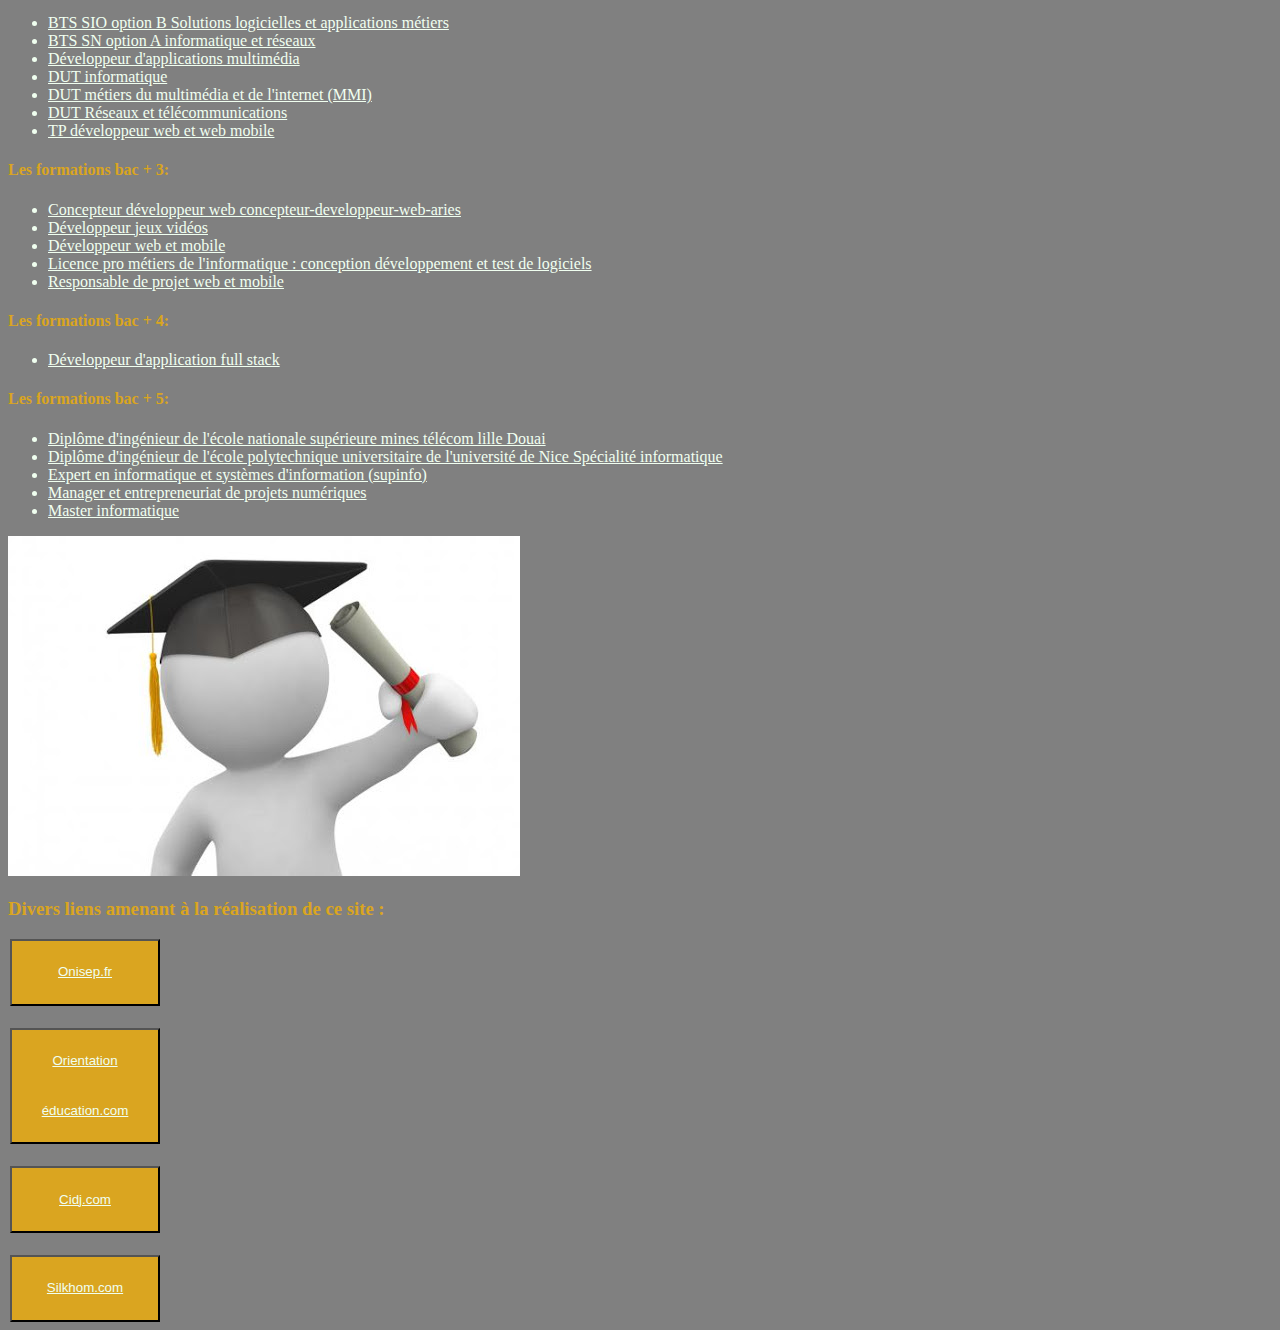
<file: ap/site1/index.html>
<!DOCTYPE html>
<html lang="fr">
<head>
<meta charset="UTF-8">
<title> Développeur/euse d'applications mobiles</title>
<link href="css/style.css" rel="stylesheet" type="text/css">
<meta name= "description" content="Mon site sur les développeurs/euses d'applications mobiles">
<meta name="keywords" content="Site, développeurs, applications mobiles, html">
</head>
<body id="body">
    <h1>Développeurs/euses d'applications mobiles</h1>
    <img src="images/deve.jpg" alt="Image développeur/euse d'applications mobiles">
    <p>Bonjour, tout d'abord je vous souhaite la bienvenue sur le site montrant le métier de développeurs/euses d'applications mobiles
    </p>
    <p> Vous y trouverez ci-dessous :</p>
    <ul>
    <li><b>un brief résumé </b> du métier de développeurs/euses d'applications mobiles</li>
    <li><b>En quoi consiste </b> plus précisemment un développeur d'applications mobiles</li>
    <li>Une indication sur <b>le salaire</b> de développeurs/euses d'applications mobiles</li>
    <li><b>Les formations/Diplômes </b> permettant la qualification à ce métier</li>
    </ul>
    <h3 class="metier">I-Le métier de développeurs/euses d'applications mobiles</h3>
    <p>Le développeurs d'applications mobiles est une personne ayant pour tâche de concevoir une application selon un cahier des charges bien précis.Il peut concevoir des programmes pouvant traiter des données.Il doit donc maîtriser les techniques de codage ainsi qu'être plutôt créatif.</p>
    <img src="images/app.jpg" alt="Image applications mobiles">
    <h3 class="metier">II-En quoi consiste techniquement un développeurs/euses d'applications mobiles?</h3>
    <p>A partir d'un cahier des charges, le développeur d'applications mobiles doit réaliser, adapter ou optimiser les applications mobiles pour différents supports.
    <br><b>Le cahier des charges</b> est un document comportant la fonction que l'application doit doir remplir ainsi qu'aux contraintes, besoins, spécifications techniques auquels il devra répondre. Il en assure donc dans la réalisation technique et le développement informatique en tenant compte de toutes les contraintes auquels il a affaire dans le cahier des charges (taille de l'écran, langage, , attentes du client, sa disposition, ses fonctionnalités...).
    <br> Il doit avoir de très solides connaissances dans le domaine mobile,informatique, connaître les normes utilisées (W3C, HTML 5, CSS), les languages de programmation (Objective-C, Swift, Java) ainsi que les web services.
    <br>Un développeur d'applications mobiles doit s'adapter au monde et aux nouvelles inovations techniques que le monde numérique offre. Il doit savoir se documenter et rechercher les informations lui manquant. Il doit être bon cumminiquant et pédagogue. Il doit savoir expliquer ses choix techniques et les défendres si besoin est.
    <br>Il peut se spécifier et être spécialiser dans un type d'OS (Androïd,IOS ou Windows).
    <br>Son travail peut être ammené à exercer dans une agence Web, chez un éditeur de logicieils, dans une entreprise de services numériques,un opérateur de téléphonie, une startup ou directement auprès d'une grosse entreprise qui dispose d'un service dédié à ce type de développement. Il est souvent ammener à travailler en équipe.
    <br>Il peut néanmoins décider de se lancer à son propre compte en tant que Freelance.</p>
    <h3 class="metier">III- Quel salaire aurais-je en tant que développeurs/euses d'applications mobiles ?</h3>
    <p>A savoir que le développeur/euse d'applications mobiles est rémunérer en fonction de son expérience.Il commence aux alentours de 2900€ à 3000€ pouvant atteindre plus de 5000€ selon son parcours et son ancienneté</p>
    <h3 class="metier">IV-Qu'elle Diplômes/Formations dois-je faire pour être développeur/euse d'applications mobiles ?</h3>
    <h4>Après le bac:</h4>
    <p>Il faut obtenir un DUT ou un BTS en informatique en 2 années après le bac. Eventuellement, complété ce DUT ou ce BTS avec une licence pro en métiers de l'informatique, sur une année supplémentaire.
    <br>Sinon, il faut obtenir un diplôme d'ingénieur ou un master en informatique mobile sur 5 ans.</p>
    <h4>Les formations bac + 2:</h4>
    <ul>
    <li><a class="lien" href="http://www.onisep.fr/Ressources/Univers-Formation/Formations/Post-bac/bts-services-informatiques-aux-organisations-option-b-solutions-logicielles-et-applications-metiers">BTS SIO option B Solutions logicielles et applications métiers</a> </li>
    <li><a class="lien" href="http://www.onisep.fr/Ressources/Univers-Formation/Formations/Post-bac/bts-systemes-numeriques-option-a-informatique-et-reseaux"> BTS SN option A informatique et réseaux</a></li>
    <li><a class="lien" href="http://www.onisep.fr/Ressources/Univers-Formation/Formations/Post-bac/developpeur-d-applications-multimedia">Développeur d'applications multimédia</a></li>
    <li><a class="lien" href="http://www.onisep.fr/Ressources/Univers-Formation/Formations/Post-bac/dut-informatique">DUT informatique</a></li>
    <li><a class="lien" href="http://www.onisep.fr/Ressources/Univers-Formation/Formations/Post-bac/dut-metiers-du-multimedia-et-de-l-internet">DUT métiers du multimédia et de l'internet (MMI)</a></li>
    <li><a class="lien" href="http://www.onisep.fr/Ressources/Univers-Formation/Formations/Post-bac/dut-reseaux-et-telecommunications">DUT Réseaux et télécommunications</a></li>
    <li><a class="lien" href="http://www.onisep.fr/Ressources/Univers-Formation/Formations/Post-bac/tp-developpeur-web-et-web-mobile">TP développeur web et web mobile</a> </li>
    </ul>
    <h4>Les formations bac + 3:</h4>
    <ul>
    <li><a class="lien" href="http://www.onisep.fr/Ressources/Univers-Formation/Formations/Post-bac/concepteur-developpeur-web-aries">Concepteur développeur web concepteur-developpeur-web-aries</a></li>
    <li><a class="lien" href="http://www.onisep.fr/Ressources/Univers-Formation/Formations/Post-bac/developpeur-jeu-video">Développeur jeux vidéos</a></li>
    <li><a class="lien" href="http://www.onisep.fr/Ressources/Univers-Formation/Formations/Post-bac/developpeur-web-et-mobile-webstart">Développeur web et mobile</a></li>
    <li><a class="lien" href="http://www.onisep.fr/Ressources/Univers-Formation/Formations/Post-bac/licence-pro-metiers-de-l-informatique-conception-developpement-et-test-de-logiciels">Licence pro métiers de l'informatique : conception développement et test de logiciels</a></li>
    <li><a class="lien" href="http://www.onisep.fr/Ressources/Univers-Formation/Formations/Post-bac/responsable-de-projet-web-et-mobile">Responsable de projet web et mobile</a></li>
    </ul>
    <h4>Les formations bac + 4:</h4>
    <ul>
    <li><a class="lien" href="http://www.onisep.fr/Ressources/Univers-Formation/Formations/Post-bac/developpeur-d-application-full-stack">Développeur d'application full stack</a></li>
    </ul>
    <h4>Les formations bac + 5:</h4>
    <ul>
    <li><a class="lien" href="http://www.onisep.fr/Ressources/Univers-Formation/Formations/Post-bac/diplome-d-ingenieur-de-l-ecole-nationale-superieure-mines-telecom-lille-douai">Diplôme d'ingénieur de l'école nationale supérieure mines télécom lille Douai</a></li>
    <li><a class="lien" href="http://www.onisep.fr/Ressources/Univers-Formation/Formations/Post-bac/diplome-d-ingenieur-de-l-ecole-polytechnique-universitaire-de-l-universite-de-nice-specialite-informatique">Diplôme d'ingénieur de l'école polytechnique universitaire de l'université de Nice Spécialité informatique</a></li>
    <li><a class="lien" href="http://www.onisep.fr/Ressources/Univers-Formation/Formations/Post-bac/expert-en-informatique-et-systemes-d-information-supinfo">Expert en informatique et systèmes d'information (supinfo)</a></li>
    <li><a class="lien" href="http://www.onisep.fr/Ressources/Univers-Formation/Formations/Post-bac/manager-et-entrepreneuriat-de-projets-numeriques">Manager et entrepreneuriat de projets numériques</a></li>
    <li><a class="lien" href="http://www.onisep.fr/Ressources/Univers-Formation/Formations/Post-bac/master-informatique">Master informatique</a></li>
    </ul>
    <img src="images/diplome.jpg" alt="Diplômes">
    <h3>Divers liens amenant à la réalisation de ce site :</h3>
    <button class="button" type="button" ><a class="lien" href="http://www.onisep.fr/Ressources/Univers-Metier/Metiers/developpeur-developpeuse-d-applications-mobiles"> Onisep.fr</a></button>
    <br><button class="button" type="button" ><a class="lien" href="https://www.orientation-education.com/metier/developpeur-d-applications-mobiles">Orientation éducation.com </a></button>
    <br><button class="button" type="button" ><a class="lien" href="https://www.cidj.com/metiers/developpeur-developpeuse-d-applications-mobiles">Cidj.com </a></button>
    <br><button class="button" type="button" ><a class="lien" href="https://www.silkhom.com/barometre-des-salaires-2019-combien-gagnent-les-profils-tech-les-plus-recherches/">Silkhom.com </a></button>
</body>
</html>
</file>
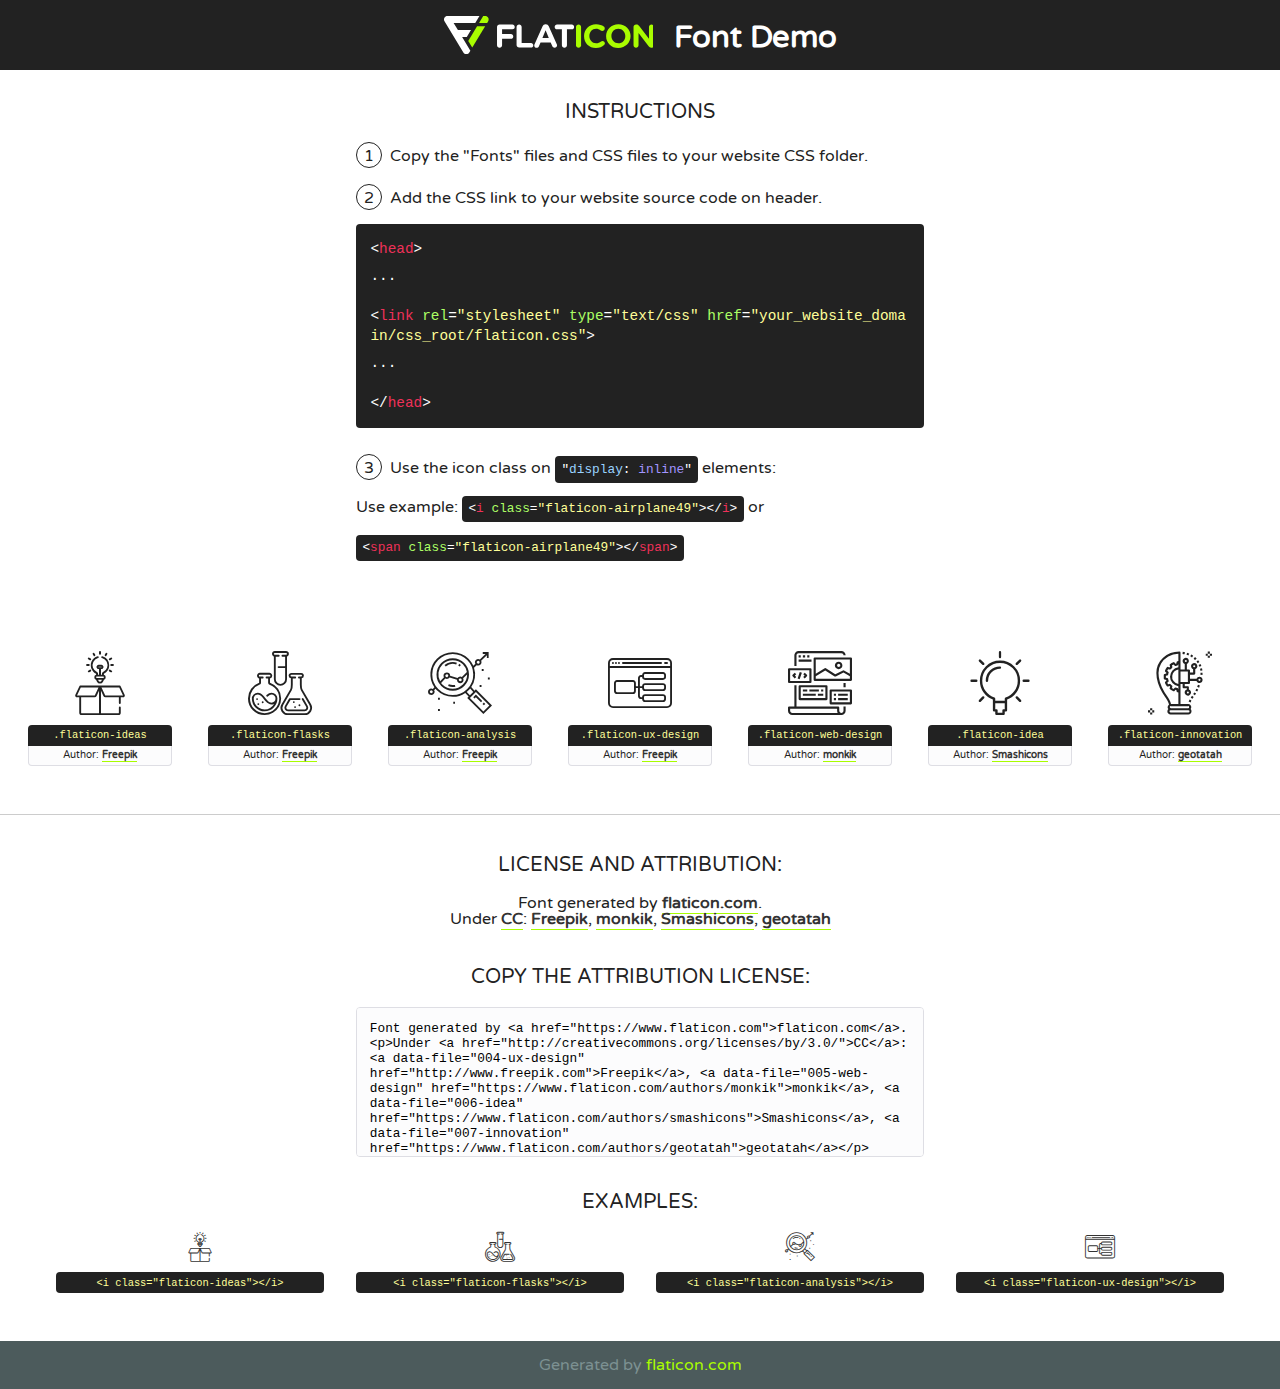
<file: fonts/flaticon/font/flaticon.html>
<!DOCTYPE html>
<!--
  Flaticon icon font: Flaticon
  Creation date: 20/03/2019 02:18
-->
<html>
<!DOCTYPE html>
<html>

<head>
    <title>Flaticon WebFont</title>
    <link href="http://fonts.googleapis.com/css?family=Varela+Round" rel="stylesheet" type="text/css" />
    <link rel="stylesheet" type="text/css" href="flaticon.css">
    <meta charset="UTF-8">
    <style>
    html, body, div, span, applet, object, iframe,
    h1, h2, h3, h4, h5, h6, p, blockquote, pre,
    a, abbr, acronym, address, big, cite, code,
    del, dfn, em, img, ins, kbd, q, s, samp,
    small, strike, strong, sub, sup, tt, var,
    b, u, i, center,
    dl, dt, dd, ol, ul, li,
    fieldset, form, label, legend,
    table, caption, tbody, tfoot, thead, tr, th, td,
    article, aside, canvas, details, embed, 
    figure, figcaption, footer, header, hgroup, 
    menu, nav, output, ruby, section, summary,
    time, mark, audio, video {
        margin: 0;
        padding: 0;
        border: 0;
        font-size: 100%;
        font: inherit;
        vertical-align: baseline;
    }
    /* HTML5 display-role reset for older browsers */
    article, aside, details, figcaption, figure, 
    footer, header, hgroup, menu, nav, section {
        display: block;
    }
    body {
        line-height: 1;
    }
    ol, ul {
        list-style: none;
    }
    blockquote, q {
        quotes: none;
    }
    blockquote:before, blockquote:after,
    q:before, q:after {
        content: '';
        content: none;
    }
    table {
        border-collapse: collapse;
        border-spacing: 0;
    }
    body {
        font-family: 'Varela Round', Helvetica, Arial, sans-serif;
        font-size: 16px;
        color: #222;
    }
    a {
        color: #333;
        border-bottom: 1px solid #a9fd00;
        font-weight: bold;
        text-decoration: none;
    }
    * {
        -moz-box-sizing: border-box;
        -webkit-box-sizing: border-box;
        box-sizing: border-box;
        margin: 0;
        padding: 0;
    }
    [class^="flaticon-"]:before, [class*=" flaticon-"]:before, [class^="flaticon-"]:after, [class*=" flaticon-"]:after {
        font-family: Flaticon;
        font-size: 30px;
        font-style: normal;
        margin-left: 20px;
        color: #333;
    }
    .wrapper {
        max-width: 600px;
        margin: auto;
        padding: 0 1em;
    }
    .title {
        font-size: 1.25em;
        text-align: center;
        margin-bottom: 1em;
        text-transform: uppercase;
    }
    header {
        text-align: center;
        background-color: #222;
        color: #fff;
        padding: 1em;
    }
    header .logo {
        width: 210px;
        height: 38px;
        display: inline-block;
        vertical-align: middle;
        margin-right: 1em;
        border: none;
    }
    header strong {
        font-size: 1.95em;
        font-weight: bold;
        vertical-align: middle;
        margin-top: 5px;
        display: inline-block;
    }
    .demo {
        margin: 2em auto;
        line-height: 1.25em;
    }
    .demo ul li {
        margin-bottom: 1em;
    }
    .demo ul li .num {
        color: #222;
        border-radius: 20px;
        display: inline-block;
        width: 26px;
        padding: 3px;
        height: 26px;
        text-align: center;
        margin-right: 0.5em;
        border: 1px solid #222;
    }
    .demo ul li code {
        background-color: #222;
        border-radius: 4px;
        padding: 0.25em 0.5em;
        display: inline-block;
        color: #fff;
        font-family: Consolas,Monaco,Lucida Console,Liberation Mono,DejaVu Sans Mono,Bitstream Vera Sans Mono,Courier New, monospace;
        font-weight: lighter;
        margin-top: 1em;
        font-size: 0.8em;
        word-break: break-all;
    }
    .demo ul li code.big {
        padding: 1em;
        font-size: 0.9em;
    }
    .demo ul li code .red {
        color: #EF3159;
    }
    .demo ul li code .green {
        color: #ACFF65;
    }
    .demo ul li code .yellow {
        color: #FFFF99;
    }
    .demo ul li code .blue {
        color: #99D3FF;
    }
    .demo ul li code .purple {
        color: #A295FF;
    }
    .demo ul li code .dots {
        margin-top: 0.5em;
        display: block;
    }
    #glyphs {
        border-bottom: 1px solid #ccc;
        padding: 2em 0;
        text-align: center;
    }
    .glyph {
        display: inline-block;
        width: 9em;
        margin: 1em;
        text-align: center;
        vertical-align: top;
        background: #FFF;
    }
    .glyph .glyph-icon {
        padding: 10px;
        display: block;
        font-family:"Flaticon";
        font-size: 64px;
        line-height: 1;
    }
    .glyph .glyph-icon:before {
        font-size: 64px;
        color: #222;
        margin-left: 0;
    }
    .class-name {
        font-size: 0.65em;
        background-color: #222;
        color: #fff;
        border-radius: 4px 4px 0 0;
        padding: 0.5em;
        color: #FFFF99;
        font-family: Consolas,Monaco,Lucida Console,Liberation Mono,DejaVu Sans Mono,Bitstream Vera Sans Mono,Courier New, monospace;
    }
    .author-name {
        font-size: 0.6em;
        background-color: #fcfcfd;
        border: 1px solid #DEDEE4;
        border-top: 0;
        border-radius: 0 0 4px 4px;
        padding: 0.5em;
    }
    .class-name:last-child {
        font-size: 10px;
        color:#888;
    }
    .class-name:last-child a {
        font-size: 10px;
        color:#555;
    }
    .class-name:last-child a:hover {
        color:#a9fd00;
    }
    .glyph > input {
        display: block;
        width: 100px;
        margin: 5px auto;
        text-align: center;
        font-size: 12px;
        cursor: text;
    }
    .glyph > input.icon-input {
        font-family:"Flaticon";
        font-size: 16px;
        margin-bottom: 10px;
    }
    .attribution .title {
        margin-top: 2em;
    }
    .attribution textarea {
        background-color: #fcfcfd;
        padding: 1em;
        border: none;
        box-shadow: none;
        border: 1px solid #DEDEE4;
        border-radius: 4px;
        resize: none;
        width: 100%;
        height: 150px;
        font-size: 0.8em;
        font-family: Consolas,Monaco,Lucida Console,Liberation Mono,DejaVu Sans Mono,Bitstream Vera Sans Mono,Courier New, monospace;
        -webkit-appearance: none;
    }
    .iconsuse {
        margin: 2em auto;
        text-align: center;
        max-width: 1200px;
    }
    .iconsuse:after {
        content: '';
        display: table;
        clear: both;
    }
    .iconsuse .image {
        float: left;
        width: 25%;
        padding: 0 1em;
    }
    .iconsuse .image p {
        margin-bottom: 1em;
    }
    .iconsuse .image span {
        display: block;
        font-size: 0.65em;
        background-color: #222;
        color: #fff;
        border-radius: 4px;
        padding: 0.5em;
        color: #FFFF99;
        margin-top: 1em;
        font-family: Consolas,Monaco,Lucida Console,Liberation Mono,DejaVu Sans Mono,Bitstream Vera Sans Mono,Courier New, monospace;
    }
    #footer {
        text-align: center;
        background-color: #4C5B5C;
        color: #7c9192;
        padding: 1em;
    }
    #footer a {
        border: none;
        color: #a9fd00;
        font-weight: normal;
    }
    @media (max-width: 960px) {
        .iconsuse .image {
            width: 50%;
        }
    }
    @media (max-width: 560px) {
        .iconsuse .image {
            width: 100%;
        }
    }
    </style>
</head>

<body class="characters-off">

    <header>
        <a href="https://www.flaticon.com" target="_blank" class="logo">
            <svg version="1.1" xmlns="http://www.w3.org/2000/svg" xmlns:xlink="http://www.w3.org/1999/xlink" xmlns:a="http://ns.adobe.com/AdobeSVGViewerExtensions/3.0/" viewBox="0 0 560.875 102.036" enable-background="new 0 0 560.875 102.036" xml:space="preserve">
                <defs>
                </defs>
                <g>
                    <g class="letters">
                        <path fill="#ffffff" d="M141.596,29.675c0-3.777,2.985-6.767,6.764-6.767h34.438c3.426,0,6.15,2.728,6.15,6.15
                        c0,3.43-2.724,6.149-6.15,6.149h-27.674v13.091h23.719c3.429,0,6.151,2.724,6.151,6.15c0,3.43-2.723,6.149-6.151,6.149h-23.719
                        v17.574c0,3.773-2.986,6.761-6.764,6.761c-3.779,0-6.764-2.989-6.764-6.761V29.675z"></path>
                        <path fill="#ffffff" d="M193.844,29.149c0-3.781,2.985-6.767,6.764-6.767c3.776,0,6.763,2.985,6.763,6.767v42.957h25.039
                        c3.426,0,6.149,2.726,6.149,6.153c0,3.425-2.723,6.15-6.149,6.15h-31.802c-3.779,0-6.764-2.986-6.764-6.768V29.149z"></path>
                        <path fill="#ffffff" d="M241.891,75.71l21.438-48.407c1.492-3.341,4.215-5.357,7.906-5.357h0.792
                        c3.686,0,6.323,2.017,7.815,5.357l21.439,48.407c0.436,0.967,0.701,1.845,0.701,2.723c0,3.602-2.809,6.501-6.414,6.501
                        c-3.161,0-5.269-1.845-6.499-4.655l-4.132-9.661h-27.059l-4.301,10.102c-1.144,2.631-3.426,4.214-6.237,4.214
                        c-3.517,0-6.24-2.81-6.24-6.325C241.1,77.64,241.451,76.677,241.891,75.71z M279.932,58.666l-8.521-20.297l-8.526,20.297H279.932
                        z"></path>
                        <path fill="#ffffff" d="M314.864,35.387H301.86c-3.429,0-6.239-2.813-6.239-6.238c0-3.429,2.811-6.24,6.239-6.24h39.533
                        c3.426,0,6.237,2.811,6.237,6.24c0,3.425-2.811,6.238-6.237,6.238h-13.001v42.785c0,3.773-2.99,6.761-6.764,6.761
                        c-3.779,0-6.764-2.989-6.764-6.761V35.387z"></path>
                        <path fill="#A9FD00" d="M352.615,29.149c0-3.781,2.985-6.767,6.767-6.767c3.774,0,6.761,2.985,6.761,6.767v49.024
                        c0,3.773-2.987,6.761-6.761,6.761c-3.781,0-6.767-2.989-6.767-6.761V29.149z"></path>
                        <path fill="#A9FD00" d="M374.132,53.836v-0.179c0-17.481,13.178-31.801,32.065-31.801c9.22,0,15.459,2.458,20.557,6.238
                        c1.402,1.054,2.637,2.985,2.637,5.357c0,3.692-2.985,6.59-6.681,6.59c-1.845,0-3.071-0.702-4.044-1.319
                        c-3.776-2.813-7.729-4.393-12.562-4.393c-10.364,0-17.831,8.611-17.831,19.154v0.173c0,10.542,7.291,19.329,17.831,19.329
                        c5.715,0,9.492-1.756,13.359-4.834c1.049-0.874,2.458-1.491,4.039-1.491c3.429,0,6.325,2.813,6.325,6.236
                        c0,2.106-1.056,3.78-2.282,4.834c-5.539,4.834-12.036,7.733-21.878,7.733C387.572,85.464,374.132,71.493,374.132,53.836z"></path>
                        <path fill="#A9FD00" d="M433.009,53.836v-0.179c0-17.481,13.79-31.801,32.766-31.801c18.981,0,32.592,14.143,32.592,31.628v0.173
                        c0,17.483-13.785,31.807-32.769,31.807C446.625,85.464,433.009,71.32,433.009,53.836z M484.224,53.836v-0.179
                        c0-10.539-7.725-19.326-18.626-19.326c-10.893,0-18.449,8.611-18.449,19.154v0.173c0,10.542,7.73,19.329,18.626,19.329
                        C476.676,72.986,484.224,64.378,484.224,53.836z"></path>
                        <path fill="#A9FD00" d="M506.233,29.321c0-3.774,2.99-6.763,6.767-6.763h1.401c3.252,0,5.183,1.583,7.029,3.953l26.093,34.265
                        V29.059c0-3.692,2.99-6.677,6.681-6.677c3.683,0,6.671,2.985,6.671,6.677v48.934c0,3.78-2.987,6.765-6.764,6.765h-0.436
                        c-3.257,0-5.188-1.581-7.034-3.953l-27.056-35.492v32.944c0,3.687-2.985,6.676-6.678,6.676c-3.683,0-6.673-2.989-6.673-6.676
                        V29.321z"></path>
                    </g>
                    <g class="insignia">
                        <path fill="#ffffff" d="M48.372,56.137h12.517l11.156-18.537H37.186L25.688,18.539h57.825L94.668,0H9.271
                        C5.925,0,2.842,1.801,1.198,4.716c-1.644,2.907-1.593,6.482,0.134,9.343l50.38,83.501c1.678,2.781,4.689,4.476,7.938,4.476
                        c3.246,0,6.257-1.695,7.935-4.476l2.898-4.804L48.372,56.137z"></path>
                        <g class="i">
                            <path fill="#A9FD00" d="M93.575,18.539h0.031v0.004l21.652,0.004l2.705-4.488c1.727-2.861,1.778-6.436,0.133-9.343
                            C116.454,1.801,113.371,0,110.026,0h-5.294L93.575,18.539z"></path>
                            <polygon fill="#A9FD00" points="88.291,27.356 64.725,66.486 75.519,84.404 109.942,27.356"></polygon>
                        </g>
                    </g>
                </g>
            </svg>
        </a>
        <strong>Font Demo</strong>
    </header>


    <section class="demo wrapper">

        <p class="title">Instructions</p>

        <ul>
            <li>
                <span class="num">1</span>Copy the "Fonts" files and CSS files to your website CSS folder.
            </li>
            <li>
                <span class="num">2</span>Add the CSS link to your website source code on header.
                <code class="big">
                    &lt;<span class="red">head</span>&gt;
                    <br/><span class="dots">...</span>
                    <br/>&lt;<span class="red">link</span> <span class="green">rel</span>=<span class="yellow">"stylesheet"</span> <span class="green">type</span>=<span class="yellow">"text/css"</span> <span class="green">href</span>=<span class="yellow">"your_website_domain/css_root/flaticon.css"</span>&gt;
                    <br/><span class="dots">...</span>
                    <br/>&lt;/<span class="red">head</span>&gt;
                </code>
            </li>

            <li>
                <p>
                    <span class="num">3</span>Use the icon class on <code>"<span class="blue">display</span>:<span class="purple"> inline</span>"</code> elements:
                    <br />
                    Use example: <code>&lt;<span class="red">i</span> <span class="green">class</span>=<span class="yellow">&quot;flaticon-airplane49&quot;</span>&gt;&lt;/<span class="red">i</span>&gt;</code> or <code>&lt;<span class="red">span</span> <span class="green">class</span>=<span class="yellow">&quot;flaticon-airplane49&quot;</span>&gt;&lt;/<span class="red">span</span>&gt;</code>
            </li>
        </ul>

    </section>




   <section id="glyphs">          
    
      
        <div class="glyph"><div class="glyph-icon flaticon-ideas"></div>
            <div class="class-name">.flaticon-ideas</div>
            <div class="author-name">Author: <a data-file="001-ideas" href="http://www.freepik.com">Freepik</a> </div> 
        </div>        
        
        <div class="glyph"><div class="glyph-icon flaticon-flasks"></div>
            <div class="class-name">.flaticon-flasks</div>
            <div class="author-name">Author: <a data-file="002-flasks" href="http://www.freepik.com">Freepik</a> </div> 
        </div>        
        
        <div class="glyph"><div class="glyph-icon flaticon-analysis"></div>
            <div class="class-name">.flaticon-analysis</div>
            <div class="author-name">Author: <a data-file="003-analysis" href="http://www.freepik.com">Freepik</a> </div> 
        </div>        
        
        <div class="glyph"><div class="glyph-icon flaticon-ux-design"></div>
            <div class="class-name">.flaticon-ux-design</div>
            <div class="author-name">Author: <a data-file="004-ux-design" href="http://www.freepik.com">Freepik</a> </div> 
        </div>        
        
        <div class="glyph"><div class="glyph-icon flaticon-web-design"></div>
            <div class="class-name">.flaticon-web-design</div>
            <div class="author-name">Author: <a data-file="005-web-design" href="https://www.flaticon.com/authors/monkik">monkik</a> </div> 
        </div>        
        
        <div class="glyph"><div class="glyph-icon flaticon-idea"></div>
            <div class="class-name">.flaticon-idea</div>
            <div class="author-name">Author: <a data-file="006-idea" href="https://www.flaticon.com/authors/smashicons">Smashicons</a> </div> 
        </div>        
        
        <div class="glyph"><div class="glyph-icon flaticon-innovation"></div>
            <div class="class-name">.flaticon-innovation</div>
            <div class="author-name">Author: <a data-file="007-innovation" href="https://www.flaticon.com/authors/geotatah">geotatah</a> </div> 
        </div>        
        

    </section>



    <section class="attribution wrapper"   style="text-align:center;">

      <div class="title">License and attribution:</div><div class="attrDiv">Font generated by <a href="https://www.flaticon.com">flaticon.com</a>. <div><p>Under <a href="http://creativecommons.org/licenses/by/3.0/">CC</a>: <a data-file="004-ux-design" href="http://www.freepik.com">Freepik</a>, <a data-file="005-web-design" href="https://www.flaticon.com/authors/monkik">monkik</a>, <a data-file="006-idea" href="https://www.flaticon.com/authors/smashicons">Smashicons</a>, <a data-file="007-innovation" href="https://www.flaticon.com/authors/geotatah">geotatah</a></p>  </div>
      </div>
      <div class="title">Copy the Attribution License:</div>

    <textarea onclick="this.focus();this.select();">Font generated by &lt;a href=&quot;https://www.flaticon.com&quot;&gt;flaticon.com&lt;/a&gt;. <p>Under <a href="http://creativecommons.org/licenses/by/3.0/">CC</a>: <a data-file="004-ux-design" href="http://www.freepik.com">Freepik</a>, <a data-file="005-web-design" href="https://www.flaticon.com/authors/monkik">monkik</a>, <a data-file="006-idea" href="https://www.flaticon.com/authors/smashicons">Smashicons</a>, <a data-file="007-innovation" href="https://www.flaticon.com/authors/geotatah">geotatah</a></p>  
     </textarea>

    </section>

    <section class="iconsuse">

          <div class="title">Examples:</div>            
             
            <div class="image">
                <p>
                    <i class="glyph-icon flaticon-ideas"></i> 
                    <span>&lt;i class=&quot;flaticon-ideas&quot;&gt;&lt;/i&gt;</span>
                </p>
            </div>
            
            <div class="image">
                <p>
                    <i class="glyph-icon flaticon-flasks"></i> 
                    <span>&lt;i class=&quot;flaticon-flasks&quot;&gt;&lt;/i&gt;</span>
                </p>
            </div>
            
            <div class="image">
                <p>
                    <i class="glyph-icon flaticon-analysis"></i> 
                    <span>&lt;i class=&quot;flaticon-analysis&quot;&gt;&lt;/i&gt;</span>
                </p>
            </div>
            
            <div class="image">
                <p>
                    <i class="glyph-icon flaticon-ux-design"></i> 
                    <span>&lt;i class=&quot;flaticon-ux-design&quot;&gt;&lt;/i&gt;</span>
                </p>
            </div>
                       
        </div>
                            
    </section>

<div id="footer">
    <div>Generated by <a href="https://www.flaticon.com">flaticon.com</a>
    </div>
</div>



</body>
</html>
</file>
<file: css/flaticon.css>
/*
  	Flaticon icon font: Flaticon
  	Creation date: 04/01/2019 13:45
  	*/


@font-face {
  font-family: "Flaticon";
  src: url("../fonts/flaticon/font/Flaticon.eot");
  src: url("../fonts/flaticon/font/Flaticon.eot?#iefix") format("embedded-opentype"),
       url("../fonts/flaticon/font/Flaticon.woff") format("woff"),
       url("../fonts/flaticon/font/Flaticon.ttf") format("truetype"),
       url("../fonts/flaticon/font/Flaticon.svg#Flaticon") format("svg");
  font-weight: normal;
  font-style: normal;
}

@media screen and (-webkit-min-device-pixel-ratio:0) {
  @font-face {
    font-family: "Flaticon";
    src: url("../fonts/flaticon/font/Flaticon.svg#Flaticon") format("svg");
  }
}

[class^="flaticon-"]:before, [class*=" flaticon-"]:before,
[class^="flaticon-"]:after, [class*=" flaticon-"]:after {   
  font-family: Flaticon;
  font-style: normal;
  font-weight: normal;
  font-variant: normal;
  text-transform: none;
  line-height: 1;

  /* Better Font Rendering =========== */
  -webkit-font-smoothing: antialiased;
  -moz-osx-font-smoothing: grayscale;
}

.flaticon-ideas:before { content: "\f100"; }
.flaticon-flasks:before { content: "\f101"; }
.flaticon-analysis:before { content: "\f102"; }
.flaticon-ux-design:before { content: "\f103"; }
.flaticon-web-design:before { content: "\f104"; }
.flaticon-idea:before { content: "\f105"; }
.flaticon-innovation:before { content: "\f106"; }
</file>
<file: css/icomoon.css>
@font-face {
  font-family: 'icomoon';
  src:  url('../fonts/icomoon/icomoon.eot?6tt51o');
  src:  url('../fonts/icomoon/icomoon.eot?6tt51o#iefix') format('embedded-opentype'),
    url('../fonts/icomoon/icomoon.ttf?6tt51o') format('truetype'),
    url('../fonts/icomoon/icomoon.woff?6tt51o') format('woff'),
    url('../fonts/icomoon/icomoon.svg?6tt51o#icomoon') format('svg');
  font-weight: normal;
  font-style: normal;
}

[class^="icon-"], [class*=" icon-"] {
  /* use !important to prevent issues with browser extensions that change fonts */
  font-family: 'icomoon' !important;
  speak: none;
  font-style: normal;
  font-weight: normal;
  font-variant: normal;
  text-transform: none;
  line-height: 1;

  /* Better Font Rendering =========== */
  -webkit-font-smoothing: antialiased;
  -moz-osx-font-smoothing: grayscale;
}

.icon-asterisk:before {
  content: "\f069";
}
.icon-plus:before {
  content: "\f067";
}
.icon-question:before {
  content: "\f128";
}
.icon-minus:before {
  content: "\f068";
}
.icon-glass:before {
  content: "\f000";
}
.icon-music:before {
  content: "\f001";
}
.icon-search:before {
  content: "\f002";
}
.icon-envelope-o:before {
  content: "\f003";
}
.icon-heart:before {
  content: "\f004";
}
.icon-star:before {
  content: "\f005";
}
.icon-star-o:before {
  content: "\f006";
}
.icon-user:before {
  content: "\f007";
}
.icon-film:before {
  content: "\f008";
}
.icon-th-large:before {
  content: "\f009";
}
.icon-th:before {
  content: "\f00a";
}
.icon-th-list:before {
  content: "\f00b";
}
.icon-check:before {
  content: "\f00c";
}
.icon-close:before {
  content: "\f00d";
}
.icon-remove:before {
  content: "\f00d";
}
.icon-times:before {
  content: "\f00d";
}
.icon-search-plus:before {
  content: "\f00e";
}
.icon-search-minus:before {
  content: "\f010";
}
.icon-power-off:before {
  content: "\f011";
}
.icon-signal:before {
  content: "\f012";
}
.icon-cog:before {
  content: "\f013";
}
.icon-gear:before {
  content: "\f013";
}
.icon-trash-o:before {
  content: "\f014";
}
.icon-home:before {
  content: "\f015";
}
.icon-file-o:before {
  content: "\f016";
}
.icon-clock-o:before {
  content: "\f017";
}
.icon-road:before {
  content: "\f018";
}
.icon-download:before {
  content: "\f019";
}
.icon-arrow-circle-o-down:before {
  content: "\f01a";
}
.icon-arrow-circle-o-up:before {
  content: "\f01b";
}
.icon-inbox:before {
  content: "\f01c";
}
.icon-play-circle-o:before {
  content: "\f01d";
}
.icon-repeat:before {
  content: "\f01e";
}
.icon-rotate-right:before {
  content: "\f01e";
}
.icon-refresh:before {
  content: "\f021";
}
.icon-list-alt:before {
  content: "\f022";
}
.icon-lock:before {
  content: "\f023";
}
.icon-flag:before {
  content: "\f024";
}
.icon-headphones:before {
  content: "\f025";
}
.icon-volume-off:before {
  content: "\f026";
}
.icon-volume-down:before {
  content: "\f027";
}
.icon-volume-up:before {
  content: "\f028";
}
.icon-qrcode:before {
  content: "\f029";
}
.icon-barcode:before {
  content: "\f02a";
}
.icon-tag:before {
  content: "\f02b";
}
.icon-tags:before {
  content: "\f02c";
}
.icon-book:before {
  content: "\f02d";
}
.icon-bookmark:before {
  content: "\f02e";
}
.icon-print:before {
  content: "\f02f";
}
.icon-camera:before {
  content: "\f030";
}
.icon-font:before {
  content: "\f031";
}
.icon-bold:before {
  content: "\f032";
}
.icon-italic:before {
  content: "\f033";
}
.icon-text-height:before {
  content: "\f034";
}
.icon-text-width:before {
  content: "\f035";
}
.icon-align-left:before {
  content: "\f036";
}
.icon-align-center:before {
  content: "\f037";
}
.icon-align-right:before {
  content: "\f038";
}
.icon-align-justify:before {
  content: "\f039";
}
.icon-list:before {
  content: "\f03a";
}
.icon-dedent:before {
  content: "\f03b";
}
.icon-outdent:before {
  content: "\f03b";
}
.icon-indent:before {
  content: "\f03c";
}
.icon-video-camera:before {
  content: "\f03d";
}
.icon-image:before {
  content: "\f03e";
}
.icon-photo:before {
  content: "\f03e";
}
.icon-picture-o:before {
  content: "\f03e";
}
.icon-pencil:before {
  content: "\f040";
}
.icon-map-marker:before {
  content: "\f041";
}
.icon-adjust:before {
  content: "\f042";
}
.icon-tint:before {
  content: "\f043";
}
.icon-edit:before {
  content: "\f044";
}
.icon-pencil-square-o:before {
  content: "\f044";
}
.icon-share-square-o:before {
  content: "\f045";
}
.icon-check-square-o:before {
  content: "\f046";
}
.icon-arrows:before {
  content: "\f047";
}
.icon-step-backward:before {
  content: "\f048";
}
.icon-fast-backward:before {
  content: "\f049";
}
.icon-backward:before {
  content: "\f04a";
}
.icon-play:before {
  content: "\f04b";
}
.icon-pause:before {
  content: "\f04c";
}
.icon-stop:before {
  content: "\f04d";
}
.icon-forward:before {
  content: "\f04e";
}
.icon-fast-forward:before {
  content: "\f050";
}
.icon-step-forward:before {
  content: "\f051";
}
.icon-eject:before {
  content: "\f052";
}
.icon-chevron-left:before {
  content: "\f053";
}
.icon-chevron-right:before {
  content: "\f054";
}
.icon-plus-circle:before {
  content: "\f055";
}
.icon-minus-circle:before {
  content: "\f056";
}
.icon-times-circle:before {
  content: "\f057";
}
.icon-check-circle:before {
  content: "\f058";
}
.icon-question-circle:before {
  content: "\f059";
}
.icon-info-circle:before {
  content: "\f05a";
}
.icon-crosshairs:before {
  content: "\f05b";
}
.icon-times-circle-o:before {
  content: "\f05c";
}
.icon-check-circle-o:before {
  content: "\f05d";
}
.icon-ban:before {
  content: "\f05e";
}
.icon-arrow-left:before {
  content: "\f060";
}
.icon-arrow-right:before {
  content: "\f061";
}
.icon-arrow-up:before {
  content: "\f062";
}
.icon-arrow-down:before {
  content: "\f063";
}
.icon-mail-forward:before {
  content: "\f064";
}
.icon-share:before {
  content: "\f064";
}
.icon-expand:before {
  content: "\f065";
}
.icon-compress:before {
  content: "\f066";
}
.icon-exclamation-circle:before {
  content: "\f06a";
}
.icon-gift:before {
  content: "\f06b";
}
.icon-leaf:before {
  content: "\f06c";
}
.icon-fire:before {
  content: "\f06d";
}
.icon-eye:before {
  content: "\f06e";
}
.icon-eye-slash:before {
  content: "\f070";
}
.icon-exclamation-triangle:before {
  content: "\f071";
}
.icon-warning:before {
  content: "\f071";
}
.icon-plane:before {
  content: "\f072";
}
.icon-calendar:before {
  content: "\f073";
}
.icon-random:before {
  content: "\f074";
}
.icon-comment:before {
  content: "\f075";
}
.icon-magnet:before {
  content: "\f076";
}
.icon-chevron-up:before {
  content: "\f077";
}
.icon-chevron-down:before {
  content: "\f078";
}
.icon-retweet:before {
  content: "\f079";
}
.icon-shopping-cart:before {
  content: "\f07a";
}
.icon-folder:before {
  content: "\f07b";
}
.icon-folder-open:before {
  content: "\f07c";
}
.icon-arrows-v:before {
  content: "\f07d";
}
.icon-arrows-h:before {
  content: "\f07e";
}
.icon-bar-chart:before {
  content: "\f080";
}
.icon-bar-chart-o:before {
  content: "\f080";
}
.icon-twitter-square:before {
  content: "\f081";
}
.icon-facebook-square:before {
  content: "\f082";
}
.icon-camera-retro:before {
  content: "\f083";
}
.icon-key:before {
  content: "\f084";
}
.icon-cogs:before {
  content: "\f085";
}
.icon-gears:before {
  content: "\f085";
}
.icon-comments:before {
  content: "\f086";
}
.icon-thumbs-o-up:before {
  content: "\f087";
}
.icon-thumbs-o-down:before {
  content: "\f088";
}
.icon-star-half:before {
  content: "\f089";
}
.icon-heart-o:before {
  content: "\f08a";
}
.icon-sign-out:before {
  content: "\f08b";
}
.icon-linkedin-square:before {
  content: "\f08c";
}
.icon-thumb-tack:before {
  content: "\f08d";
}
.icon-external-link:before {
  content: "\f08e";
}
.icon-sign-in:before {
  content: "\f090";
}
.icon-trophy:before {
  content: "\f091";
}
.icon-github-square:before {
  content: "\f092";
}
.icon-upload:before {
  content: "\f093";
}
.icon-lemon-o:before {
  content: "\f094";
}
.icon-phone:before {
  content: "\f095";
}
.icon-square-o:before {
  content: "\f096";
}
.icon-bookmark-o:before {
  content: "\f097";
}
.icon-phone-square:before {
  content: "\f098";
}
.icon-twitter:before {
  content: "\f099";
}
.icon-facebook:before {
  content: "\f09a";
}
.icon-facebook-f:before {
  content: "\f09a";
}
.icon-github:before {
  content: "\f09b";
}
.icon-unlock:before {
  content: "\f09c";
}
.icon-credit-card:before {
  content: "\f09d";
}
.icon-feed:before {
  content: "\f09e";
}
.icon-rss:before {
  content: "\f09e";
}
.icon-hdd-o:before {
  content: "\f0a0";
}
.icon-bullhorn:before {
  content: "\f0a1";
}
.icon-bell-o:before {
  content: "\f0a2";
}
.icon-certificate:before {
  content: "\f0a3";
}
.icon-hand-o-right:before {
  content: "\f0a4";
}
.icon-hand-o-left:before {
  content: "\f0a5";
}
.icon-hand-o-up:before {
  content: "\f0a6";
}
.icon-hand-o-down:before {
  content: "\f0a7";
}
.icon-arrow-circle-left:before {
  content: "\f0a8";
}
.icon-arrow-circle-right:before {
  content: "\f0a9";
}
.icon-arrow-circle-up:before {
  content: "\f0aa";
}
.icon-arrow-circle-down:before {
  content: "\f0ab";
}
.icon-globe:before {
  content: "\f0ac";
}
.icon-wrench:before {
  content: "\f0ad";
}
.icon-tasks:before {
  content: "\f0ae";
}
.icon-filter:before {
  content: "\f0b0";
}
.icon-briefcase:before {
  content: "\f0b1";
}
.icon-arrows-alt:before {
  content: "\f0b2";
}
.icon-group:before {
  content: "\f0c0";
}
.icon-users:before {
  content: "\f0c0";
}
.icon-chain:before {
  content: "\f0c1";
}
.icon-link:before {
  content: "\f0c1";
}
.icon-cloud:before {
  content: "\f0c2";
}
.icon-flask:before {
  content: "\f0c3";
}
.icon-cut:before {
  content: "\f0c4";
}
.icon-scissors:before {
  content: "\f0c4";
}
.icon-copy:before {
  content: "\f0c5";
}
.icon-files-o:before {
  content: "\f0c5";
}
.icon-paperclip:before {
  content: "\f0c6";
}
.icon-floppy-o:before {
  content: "\f0c7";
}
.icon-save:before {
  content: "\f0c7";
}
.icon-square:before {
  content: "\f0c8";
}
.icon-bars:before {
  content: "\f0c9";
}
.icon-navicon:before {
  content: "\f0c9";
}
.icon-reorder:before {
  content: "\f0c9";
}
.icon-list-ul:before {
  content: "\f0ca";
}
.icon-list-ol:before {
  content: "\f0cb";
}
.icon-strikethrough:before {
  content: "\f0cc";
}
.icon-underline:before {
  content: "\f0cd";
}
.icon-table:before {
  content: "\f0ce";
}
.icon-magic:before {
  content: "\f0d0";
}
.icon-truck:before {
  content: "\f0d1";
}
.icon-pinterest:before {
  content: "\f0d2";
}
.icon-pinterest-square:before {
  content: "\f0d3";
}
.icon-google-plus-square:before {
  content: "\f0d4";
}
.icon-google-plus:before {
  content: "\f0d5";
}
.icon-money:before {
  content: "\f0d6";
}
.icon-caret-down:before {
  content: "\f0d7";
}
.icon-caret-up:before {
  content: "\f0d8";
}
.icon-caret-left:before {
  content: "\f0d9";
}
.icon-caret-right:before {
  content: "\f0da";
}
.icon-columns:before {
  content: "\f0db";
}
.icon-sort:before {
  content: "\f0dc";
}
.icon-unsorted:before {
  content: "\f0dc";
}
.icon-sort-desc:before {
  content: "\f0dd";
}
.icon-sort-down:before {
  content: "\f0dd";
}
.icon-sort-asc:before {
  content: "\f0de";
}
.icon-sort-up:before {
  content: "\f0de";
}
.icon-envelope:before {
  content: "\f0e0";
}
.icon-linkedin:before {
  content: "\f0e1";
}
.icon-rotate-left:before {
  content: "\f0e2";
}
.icon-undo:before {
  content: "\f0e2";
}
.icon-gavel:before {
  content: "\f0e3";
}
.icon-legal:before {
  content: "\f0e3";
}
.icon-dashboard:before {
  content: "\f0e4";
}
.icon-tachometer:before {
  content: "\f0e4";
}
.icon-comment-o:before {
  content: "\f0e5";
}
.icon-comments-o:before {
  content: "\f0e6";
}
.icon-bolt:before {
  content: "\f0e7";
}
.icon-flash:before {
  content: "\f0e7";
}
.icon-sitemap:before {
  content: "\f0e8";
}
.icon-umbrella:before {
  content: "\f0e9";
}
.icon-clipboard:before {
  content: "\f0ea";
}
.icon-paste:before {
  content: "\f0ea";
}
.icon-lightbulb-o:before {
  content: "\f0eb";
}
.icon-exchange:before {
  content: "\f0ec";
}
.icon-cloud-download:before {
  content: "\f0ed";
}
.icon-cloud-upload:before {
  content: "\f0ee";
}
.icon-user-md:before {
  content: "\f0f0";
}
.icon-stethoscope:before {
  content: "\f0f1";
}
.icon-suitcase:before {
  content: "\f0f2";
}
.icon-bell:before {
  content: "\f0f3";
}
.icon-coffee:before {
  content: "\f0f4";
}
.icon-cutlery:before {
  content: "\f0f5";
}
.icon-file-text-o:before {
  content: "\f0f6";
}
.icon-building-o:before {
  content: "\f0f7";
}
.icon-hospital-o:before {
  content: "\f0f8";
}
.icon-ambulance:before {
  content: "\f0f9";
}
.icon-medkit:before {
  content: "\f0fa";
}
.icon-fighter-jet:before {
  content: "\f0fb";
}
.icon-beer:before {
  content: "\f0fc";
}
.icon-h-square:before {
  content: "\f0fd";
}
.icon-plus-square:before {
  content: "\f0fe";
}
.icon-angle-double-left:before {
  content: "\f100";
}
.icon-angle-double-right:before {
  content: "\f101";
}
.icon-angle-double-up:before {
  content: "\f102";
}
.icon-angle-double-down:before {
  content: "\f103";
}
.icon-angle-left:before {
  content: "\f104";
}
.icon-angle-right:before {
  content: "\f105";
}
.icon-angle-up:before {
  content: "\f106";
}
.icon-angle-down:before {
  content: "\f107";
}
.icon-desktop:before {
  content: "\f108";
}
.icon-laptop:before {
  content: "\f109";
}
.icon-tablet:before {
  content: "\f10a";
}
.icon-mobile:before {
  content: "\f10b";
}
.icon-mobile-phone:before {
  content: "\f10b";
}
.icon-circle-o:before {
  content: "\f10c";
}
.icon-quote-left:before {
  content: "\f10d";
}
.icon-quote-right:before {
  content: "\f10e";
}
.icon-spinner:before {
  content: "\f110";
}
.icon-circle:before {
  content: "\f111";
}
.icon-mail-reply:before {
  content: "\f112";
}
.icon-reply:before {
  content: "\f112";
}
.icon-github-alt:before {
  content: "\f113";
}
.icon-folder-o:before {
  content: "\f114";
}
.icon-folder-open-o:before {
  content: "\f115";
}
.icon-smile-o:before {
  content: "\f118";
}
.icon-frown-o:before {
  content: "\f119";
}
.icon-meh-o:before {
  content: "\f11a";
}
.icon-gamepad:before {
  content: "\f11b";
}
.icon-keyboard-o:before {
  content: "\f11c";
}
.icon-flag-o:before {
  content: "\f11d";
}
.icon-flag-checkered:before {
  content: "\f11e";
}
.icon-terminal:before {
  content: "\f120";
}
.icon-code:before {
  content: "\f121";
}
.icon-mail-reply-all:before {
  content: "\f122";
}
.icon-reply-all:before {
  content: "\f122";
}
.icon-star-half-empty:before {
  content: "\f123";
}
.icon-star-half-full:before {
  content: "\f123";
}
.icon-star-half-o:before {
  content: "\f123";
}
.icon-location-arrow:before {
  content: "\f124";
}
.icon-crop:before {
  content: "\f125";
}
.icon-code-fork:before {
  content: "\f126";
}
.icon-chain-broken:before {
  content: "\f127";
}
.icon-unlink:before {
  content: "\f127";
}
.icon-info:before {
  content: "\f129";
}
.icon-exclamation:before {
  content: "\f12a";
}
.icon-superscript:before {
  content: "\f12b";
}
.icon-subscript:before {
  content: "\f12c";
}
.icon-eraser:before {
  content: "\f12d";
}
.icon-puzzle-piece:before {
  content: "\f12e";
}
.icon-microphone:before {
  content: "\f130";
}
.icon-microphone-slash:before {
  content: "\f131";
}
.icon-shield:before {
  content: "\f132";
}
.icon-calendar-o:before {
  content: "\f133";
}
.icon-fire-extinguisher:before {
  content: "\f134";
}
.icon-rocket:before {
  content: "\f135";
}
.icon-maxcdn:before {
  content: "\f136";
}
.icon-chevron-circle-left:before {
  content: "\f137";
}
.icon-chevron-circle-right:before {
  content: "\f138";
}
.icon-chevron-circle-up:before {
  content: "\f139";
}
.icon-chevron-circle-down:before {
  content: "\f13a";
}
.icon-html5:before {
  content: "\f13b";
}
.icon-css3:before {
  content: "\f13c";
}
.icon-anchor:before {
  content: "\f13d";
}
.icon-unlock-alt:before {
  content: "\f13e";
}
.icon-bullseye:before {
  content: "\f140";
}
.icon-ellipsis-h:before {
  content: "\f141";
}
.icon-ellipsis-v:before {
  content: "\f142";
}
.icon-rss-square:before {
  content: "\f143";
}
.icon-play-circle:before {
  content: "\f144";
}
.icon-ticket:before {
  content: "\f145";
}
.icon-minus-square:before {
  content: "\f146";
}
.icon-minus-square-o:before {
  content: "\f147";
}
.icon-level-up:before {
  content: "\f148";
}
.icon-level-down:before {
  content: "\f149";
}
.icon-check-square:before {
  content: "\f14a";
}
.icon-pencil-square:before {
  content: "\f14b";
}
.icon-external-link-square:before {
  content: "\f14c";
}
.icon-share-square:before {
  content: "\f14d";
}
.icon-compass:before {
  content: "\f14e";
}
.icon-caret-square-o-down:before {
  content: "\f150";
}
.icon-toggle-down:before {
  content: "\f150";
}
.icon-caret-square-o-up:before {
  content: "\f151";
}
.icon-toggle-up:before {
  content: "\f151";
}
.icon-caret-square-o-right:before {
  content: "\f152";
}
.icon-toggle-right:before {
  content: "\f152";
}
.icon-eur:before {
  content: "\f153";
}
.icon-euro:before {
  content: "\f153";
}
.icon-gbp:before {
  content: "\f154";
}
.icon-dollar:before {
  content: "\f155";
}
.icon-usd:before {
  content: "\f155";
}
.icon-inr:before {
  content: "\f156";
}
.icon-rupee:before {
  content: "\f156";
}
.icon-cny:before {
  content: "\f157";
}
.icon-jpy:before {
  content: "\f157";
}
.icon-rmb:before {
  content: "\f157";
}
.icon-yen:before {
  content: "\f157";
}
.icon-rouble:before {
  content: "\f158";
}
.icon-rub:before {
  content: "\f158";
}
.icon-ruble:before {
  content: "\f158";
}
.icon-krw:before {
  content: "\f159";
}
.icon-won:before {
  content: "\f159";
}
.icon-bitcoin:before {
  content: "\f15a";
}
.icon-btc:before {
  content: "\f15a";
}
.icon-file:before {
  content: "\f15b";
}
.icon-file-text:before {
  content: "\f15c";
}
.icon-sort-alpha-asc:before {
  content: "\f15d";
}
.icon-sort-alpha-desc:before {
  content: "\f15e";
}
.icon-sort-amount-asc:before {
  content: "\f160";
}
.icon-sort-amount-desc:before {
  content: "\f161";
}
.icon-sort-numeric-asc:before {
  content: "\f162";
}
.icon-sort-numeric-desc:before {
  content: "\f163";
}
.icon-thumbs-up:before {
  content: "\f164";
}
.icon-thumbs-down:before {
  content: "\f165";
}
.icon-youtube-square:before {
  content: "\f166";
}
.icon-youtube:before {
  content: "\f167";
}
.icon-xing:before {
  content: "\f168";
}
.icon-xing-square:before {
  content: "\f169";
}
.icon-youtube-play:before {
  content: "\f16a";
}
.icon-dropbox:before {
  content: "\f16b";
}
.icon-stack-overflow:before {
  content: "\f16c";
}
.icon-instagram:before {
  content: "\f16d";
}
.icon-flickr:before {
  content: "\f16e";
}
.icon-adn:before {
  content: "\f170";
}
.icon-bitbucket:before {
  content: "\f171";
}
.icon-bitbucket-square:before {
  content: "\f172";
}
.icon-tumblr:before {
  content: "\f173";
}
.icon-tumblr-square:before {
  content: "\f174";
}
.icon-long-arrow-down:before {
  content: "\f175";
}
.icon-long-arrow-up:before {
  content: "\f176";
}
.icon-long-arrow-left:before {
  content: "\f177";
}
.icon-long-arrow-right:before {
  content: "\f178";
}
.icon-apple:before {
  content: "\f179";
}
.icon-windows:before {
  content: "\f17a";
}
.icon-android:before {
  content: "\f17b";
}
.icon-linux:before {
  content: "\f17c";
}
.icon-dribbble:before {
  content: "\f17d";
}
.icon-skype:before {
  content: "\f17e";
}
.icon-foursquare:before {
  content: "\f180";
}
.icon-trello:before {
  content: "\f181";
}
.icon-female:before {
  content: "\f182";
}
.icon-male:before {
  content: "\f183";
}
.icon-gittip:before {
  content: "\f184";
}
.icon-gratipay:before {
  content: "\f184";
}
.icon-sun-o:before {
  content: "\f185";
}
.icon-moon-o:before {
  content: "\f186";
}
.icon-archive:before {
  content: "\f187";
}
.icon-bug:before {
  content: "\f188";
}
.icon-vk:before {
  content: "\f189";
}
.icon-weibo:before {
  content: "\f18a";
}
.icon-renren:before {
  content: "\f18b";
}
.icon-pagelines:before {
  content: "\f18c";
}
.icon-stack-exchange:before {
  content: "\f18d";
}
.icon-arrow-circle-o-right:before {
  content: "\f18e";
}
.icon-arrow-circle-o-left:before {
  content: "\f190";
}
.icon-caret-square-o-left:before {
  content: "\f191";
}
.icon-toggle-left:before {
  content: "\f191";
}
.icon-dot-circle-o:before {
  content: "\f192";
}
.icon-wheelchair:before {
  content: "\f193";
}
.icon-vimeo-square:before {
  content: "\f194";
}
.icon-try:before {
  content: "\f195";
}
.icon-turkish-lira:before {
  content: "\f195";
}
.icon-plus-square-o:before {
  content: "\f196";
}
.icon-space-shuttle:before {
  content: "\f197";
}
.icon-slack:before {
  content: "\f198";
}
.icon-envelope-square:before {
  content: "\f199";
}
.icon-wordpress:before {
  content: "\f19a";
}
.icon-openid:before {
  content: "\f19b";
}
.icon-bank:before {
  content: "\f19c";
}
.icon-institution:before {
  content: "\f19c";
}
.icon-university:before {
  content: "\f19c";
}
.icon-graduation-cap:before {
  content: "\f19d";
}
.icon-mortar-board:before {
  content: "\f19d";
}
.icon-yahoo:before {
  content: "\f19e";
}
.icon-google:before {
  content: "\f1a0";
}
.icon-reddit:before {
  content: "\f1a1";
}
.icon-reddit-square:before {
  content: "\f1a2";
}
.icon-stumbleupon-circle:before {
  content: "\f1a3";
}
.icon-stumbleupon:before {
  content: "\f1a4";
}
.icon-delicious:before {
  content: "\f1a5";
}
.icon-digg:before {
  content: "\f1a6";
}
.icon-pied-piper-pp:before {
  content: "\f1a7";
}
.icon-pied-piper-alt:before {
  content: "\f1a8";
}
.icon-drupal:before {
  content: "\f1a9";
}
.icon-joomla:before {
  content: "\f1aa";
}
.icon-language:before {
  content: "\f1ab";
}
.icon-fax:before {
  content: "\f1ac";
}
.icon-building:before {
  content: "\f1ad";
}
.icon-child:before {
  content: "\f1ae";
}
.icon-paw:before {
  content: "\f1b0";
}
.icon-spoon:before {
  content: "\f1b1";
}
.icon-cube:before {
  content: "\f1b2";
}
.icon-cubes:before {
  content: "\f1b3";
}
.icon-behance:before {
  content: "\f1b4";
}
.icon-behance-square:before {
  content: "\f1b5";
}
.icon-steam:before {
  content: "\f1b6";
}
.icon-steam-square:before {
  content: "\f1b7";
}
.icon-recycle:before {
  content: "\f1b8";
}
.icon-automobile:before {
  content: "\f1b9";
}
.icon-car:before {
  content: "\f1b9";
}
.icon-cab:before {
  content: "\f1ba";
}
.icon-taxi:before {
  content: "\f1ba";
}
.icon-tree:before {
  content: "\f1bb";
}
.icon-spotify:before {
  content: "\f1bc";
}
.icon-deviantart:before {
  content: "\f1bd";
}
.icon-soundcloud:before {
  content: "\f1be";
}
.icon-database:before {
  content: "\f1c0";
}
.icon-file-pdf-o:before {
  content: "\f1c1";
}
.icon-file-word-o:before {
  content: "\f1c2";
}
.icon-file-excel-o:before {
  content: "\f1c3";
}
.icon-file-powerpoint-o:before {
  content: "\f1c4";
}
.icon-file-image-o:before {
  content: "\f1c5";
}
.icon-file-photo-o:before {
  content: "\f1c5";
}
.icon-file-picture-o:before {
  content: "\f1c5";
}
.icon-file-archive-o:before {
  content: "\f1c6";
}
.icon-file-zip-o:before {
  content: "\f1c6";
}
.icon-file-audio-o:before {
  content: "\f1c7";
}
.icon-file-sound-o:before {
  content: "\f1c7";
}
.icon-file-movie-o:before {
  content: "\f1c8";
}
.icon-file-video-o:before {
  content: "\f1c8";
}
.icon-file-code-o:before {
  content: "\f1c9";
}
.icon-vine:before {
  content: "\f1ca";
}
.icon-codepen:before {
  content: "\f1cb";
}
.icon-jsfiddle:before {
  content: "\f1cc";
}
.icon-life-bouy:before {
  content: "\f1cd";
}
.icon-life-buoy:before {
  content: "\f1cd";
}
.icon-life-ring:before {
  content: "\f1cd";
}
.icon-life-saver:before {
  content: "\f1cd";
}
.icon-support:before {
  content: "\f1cd";
}
.icon-circle-o-notch:before {
  content: "\f1ce";
}
.icon-ra:before {
  content: "\f1d0";
}
.icon-rebel:before {
  content: "\f1d0";
}
.icon-resistance:before {
  content: "\f1d0";
}
.icon-empire:before {
  content: "\f1d1";
}
.icon-ge:before {
  content: "\f1d1";
}
.icon-git-square:before {
  content: "\f1d2";
}
.icon-git:before {
  content: "\f1d3";
}
.icon-hacker-news:before {
  content: "\f1d4";
}
.icon-y-combinator-square:before {
  content: "\f1d4";
}
.icon-yc-square:before {
  content: "\f1d4";
}
.icon-tencent-weibo:before {
  content: "\f1d5";
}
.icon-qq:before {
  content: "\f1d6";
}
.icon-wechat:before {
  content: "\f1d7";
}
.icon-weixin:before {
  content: "\f1d7";
}
.icon-paper-plane:before {
  content: "\f1d8";
}
.icon-send:before {
  content: "\f1d8";
}
.icon-paper-plane-o:before {
  content: "\f1d9";
}
.icon-send-o:before {
  content: "\f1d9";
}
.icon-history:before {
  content: "\f1da";
}
.icon-circle-thin:before {
  content: "\f1db";
}
.icon-header:before {
  content: "\f1dc";
}
.icon-paragraph:before {
  content: "\f1dd";
}
.icon-sliders:before {
  content: "\f1de";
}
.icon-share-alt:before {
  content: "\f1e0";
}
.icon-share-alt-square:before {
  content: "\f1e1";
}
.icon-bomb:before {
  content: "\f1e2";
}
.icon-futbol-o:before {
  content: "\f1e3";
}
.icon-soccer-ball-o:before {
  content: "\f1e3";
}
.icon-tty:before {
  content: "\f1e4";
}
.icon-binoculars:before {
  content: "\f1e5";
}
.icon-plug:before {
  content: "\f1e6";
}
.icon-slideshare:before {
  content: "\f1e7";
}
.icon-twitch:before {
  content: "\f1e8";
}
.icon-yelp:before {
  content: "\f1e9";
}
.icon-newspaper-o:before {
  content: "\f1ea";
}
.icon-wifi:before {
  content: "\f1eb";
}
.icon-calculator:before {
  content: "\f1ec";
}
.icon-paypal:before {
  content: "\f1ed";
}
.icon-google-wallet:before {
  content: "\f1ee";
}
.icon-cc-visa:before {
  content: "\f1f0";
}
.icon-cc-mastercard:before {
  content: "\f1f1";
}
.icon-cc-discover:before {
  content: "\f1f2";
}
.icon-cc-amex:before {
  content: "\f1f3";
}
.icon-cc-paypal:before {
  content: "\f1f4";
}
.icon-cc-stripe:before {
  content: "\f1f5";
}
.icon-bell-slash:before {
  content: "\f1f6";
}
.icon-bell-slash-o:before {
  content: "\f1f7";
}
.icon-trash:before {
  content: "\f1f8";
}
.icon-copyright:before {
  content: "\f1f9";
}
.icon-at:before {
  content: "\f1fa";
}
.icon-eyedropper:before {
  content: "\f1fb";
}
.icon-paint-brush:before {
  content: "\f1fc";
}
.icon-birthday-cake:before {
  content: "\f1fd";
}
.icon-area-chart:before {
  content: "\f1fe";
}
.icon-pie-chart:before {
  content: "\f200";
}
.icon-line-chart:before {
  content: "\f201";
}
.icon-lastfm:before {
  content: "\f202";
}
.icon-lastfm-square:before {
  content: "\f203";
}
.icon-toggle-off:before {
  content: "\f204";
}
.icon-toggle-on:before {
  content: "\f205";
}
.icon-bicycle:before {
  content: "\f206";
}
.icon-bus:before {
  content: "\f207";
}
.icon-ioxhost:before {
  content: "\f208";
}
.icon-angellist:before {
  content: "\f209";
}
.icon-cc:before {
  content: "\f20a";
}
.icon-ils:before {
  content: "\f20b";
}
.icon-shekel:before {
  content: "\f20b";
}
.icon-sheqel:before {
  content: "\f20b";
}
.icon-meanpath:before {
  content: "\f20c";
}
.icon-buysellads:before {
  content: "\f20d";
}
.icon-connectdevelop:before {
  content: "\f20e";
}
.icon-dashcube:before {
  content: "\f210";
}
.icon-forumbee:before {
  content: "\f211";
}
.icon-leanpub:before {
  content: "\f212";
}
.icon-sellsy:before {
  content: "\f213";
}
.icon-shirtsinbulk:before {
  content: "\f214";
}
.icon-simplybuilt:before {
  content: "\f215";
}
.icon-skyatlas:before {
  content: "\f216";
}
.icon-cart-plus:before {
  content: "\f217";
}
.icon-cart-arrow-down:before {
  content: "\f218";
}
.icon-diamond:before {
  content: "\f219";
}
.icon-ship:before {
  content: "\f21a";
}
.icon-user-secret:before {
  content: "\f21b";
}
.icon-motorcycle:before {
  content: "\f21c";
}
.icon-street-view:before {
  content: "\f21d";
}
.icon-heartbeat:before {
  content: "\f21e";
}
.icon-venus:before {
  content: "\f221";
}
.icon-mars:before {
  content: "\f222";
}
.icon-mercury:before {
  content: "\f223";
}
.icon-intersex:before {
  content: "\f224";
}
.icon-transgender:before {
  content: "\f224";
}
.icon-transgender-alt:before {
  content: "\f225";
}
.icon-venus-double:before {
  content: "\f226";
}
.icon-mars-double:before {
  content: "\f227";
}
.icon-venus-mars:before {
  content: "\f228";
}
.icon-mars-stroke:before {
  content: "\f229";
}
.icon-mars-stroke-v:before {
  content: "\f22a";
}
.icon-mars-stroke-h:before {
  content: "\f22b";
}
.icon-neuter:before {
  content: "\f22c";
}
.icon-genderless:before {
  content: "\f22d";
}
.icon-facebook-official:before {
  content: "\f230";
}
.icon-pinterest-p:before {
  content: "\f231";
}
.icon-whatsapp:before {
  content: "\f232";
}
.icon-server:before {
  content: "\f233";
}
.icon-user-plus:before {
  content: "\f234";
}
.icon-user-times:before {
  content: "\f235";
}
.icon-bed:before {
  content: "\f236";
}
.icon-hotel:before {
  content: "\f236";
}
.icon-viacoin:before {
  content: "\f237";
}
.icon-train:before {
  content: "\f238";
}
.icon-subway:before {
  content: "\f239";
}
.icon-medium:before {
  content: "\f23a";
}
.icon-y-combinator:before {
  content: "\f23b";
}
.icon-yc:before {
  content: "\f23b";
}
.icon-optin-monster:before {
  content: "\f23c";
}
.icon-opencart:before {
  content: "\f23d";
}
.icon-expeditedssl:before {
  content: "\f23e";
}
.icon-battery:before {
  content: "\f240";
}
.icon-battery-4:before {
  content: "\f240";
}
.icon-battery-full:before {
  content: "\f240";
}
.icon-battery-3:before {
  content: "\f241";
}
.icon-battery-three-quarters:before {
  content: "\f241";
}
.icon-battery-2:before {
  content: "\f242";
}
.icon-battery-half:before {
  content: "\f242";
}
.icon-battery-1:before {
  content: "\f243";
}
.icon-battery-quarter:before {
  content: "\f243";
}
.icon-battery-0:before {
  content: "\f244";
}
.icon-battery-empty:before {
  content: "\f244";
}
.icon-mouse-pointer:before {
  content: "\f245";
}
.icon-i-cursor:before {
  content: "\f246";
}
.icon-object-group:before {
  content: "\f247";
}
.icon-object-ungroup:before {
  content: "\f248";
}
.icon-sticky-note:before {
  content: "\f249";
}
.icon-sticky-note-o:before {
  content: "\f24a";
}
.icon-cc-jcb:before {
  content: "\f24b";
}
.icon-cc-diners-club:before {
  content: "\f24c";
}
.icon-clone:before {
  content: "\f24d";
}
.icon-balance-scale:before {
  content: "\f24e";
}
.icon-hourglass-o:before {
  content: "\f250";
}
.icon-hourglass-1:before {
  content: "\f251";
}
.icon-hourglass-start:before {
  content: "\f251";
}
.icon-hourglass-2:before {
  content: "\f252";
}
.icon-hourglass-half:before {
  content: "\f252";
}
.icon-hourglass-3:before {
  content: "\f253";
}
.icon-hourglass-end:before {
  content: "\f253";
}
.icon-hourglass:before {
  content: "\f254";
}
.icon-hand-grab-o:before {
  content: "\f255";
}
.icon-hand-rock-o:before {
  content: "\f255";
}
.icon-hand-paper-o:before {
  content: "\f256";
}
.icon-hand-stop-o:before {
  content: "\f256";
}
.icon-hand-scissors-o:before {
  content: "\f257";
}
.icon-hand-lizard-o:before {
  content: "\f258";
}
.icon-hand-spock-o:before {
  content: "\f259";
}
.icon-hand-pointer-o:before {
  content: "\f25a";
}
.icon-hand-peace-o:before {
  content: "\f25b";
}
.icon-trademark:before {
  content: "\f25c";
}
.icon-registered:before {
  content: "\f25d";
}
.icon-creative-commons:before {
  content: "\f25e";
}
.icon-gg:before {
  content: "\f260";
}
.icon-gg-circle:before {
  content: "\f261";
}
.icon-tripadvisor:before {
  content: "\f262";
}
.icon-odnoklassniki:before {
  content: "\f263";
}
.icon-odnoklassniki-square:before {
  content: "\f264";
}
.icon-get-pocket:before {
  content: "\f265";
}
.icon-wikipedia-w:before {
  content: "\f266";
}
.icon-safari:before {
  content: "\f267";
}
.icon-chrome:before {
  content: "\f268";
}
.icon-firefox:before {
  content: "\f269";
}
.icon-opera:before {
  content: "\f26a";
}
.icon-internet-explorer:before {
  content: "\f26b";
}
.icon-television:before {
  content: "\f26c";
}
.icon-tv:before {
  content: "\f26c";
}
.icon-contao:before {
  content: "\f26d";
}
.icon-500px:before {
  content: "\f26e";
}
.icon-amazon:before {
  content: "\f270";
}
.icon-calendar-plus-o:before {
  content: "\f271";
}
.icon-calendar-minus-o:before {
  content: "\f272";
}
.icon-calendar-times-o:before {
  content: "\f273";
}
.icon-calendar-check-o:before {
  content: "\f274";
}
.icon-industry:before {
  content: "\f275";
}
.icon-map-pin:before {
  content: "\f276";
}
.icon-map-signs:before {
  content: "\f277";
}
.icon-map-o:before {
  content: "\f278";
}
.icon-map:before {
  content: "\f279";
}
.icon-commenting:before {
  content: "\f27a";
}
.icon-commenting-o:before {
  content: "\f27b";
}
.icon-houzz:before {
  content: "\f27c";
}
.icon-vimeo:before {
  content: "\f27d";
}
.icon-black-tie:before {
  content: "\f27e";
}
.icon-fonticons:before {
  content: "\f280";
}
.icon-reddit-alien:before {
  content: "\f281";
}
.icon-edge:before {
  content: "\f282";
}
.icon-credit-card-alt:before {
  content: "\f283";
}
.icon-codiepie:before {
  content: "\f284";
}
.icon-modx:before {
  content: "\f285";
}
.icon-fort-awesome:before {
  content: "\f286";
}
.icon-usb:before {
  content: "\f287";
}
.icon-product-hunt:before {
  content: "\f288";
}
.icon-mixcloud:before {
  content: "\f289";
}
.icon-scribd:before {
  content: "\f28a";
}
.icon-pause-circle:before {
  content: "\f28b";
}
.icon-pause-circle-o:before {
  content: "\f28c";
}
.icon-stop-circle:before {
  content: "\f28d";
}
.icon-stop-circle-o:before {
  content: "\f28e";
}
.icon-shopping-bag:before {
  content: "\f290";
}
.icon-shopping-basket:before {
  content: "\f291";
}
.icon-hashtag:before {
  content: "\f292";
}
.icon-bluetooth:before {
  content: "\f293";
}
.icon-bluetooth-b:before {
  content: "\f294";
}
.icon-percent:before {
  content: "\f295";
}
.icon-gitlab:before {
  content: "\f296";
}
.icon-wpbeginner:before {
  content: "\f297";
}
.icon-wpforms:before {
  content: "\f298";
}
.icon-envira:before {
  content: "\f299";
}
.icon-universal-access:before {
  content: "\f29a";
}
.icon-wheelchair-alt:before {
  content: "\f29b";
}
.icon-question-circle-o:before {
  content: "\f29c";
}
.icon-blind:before {
  content: "\f29d";
}
.icon-audio-description:before {
  content: "\f29e";
}
.icon-volume-control-phone:before {
  content: "\f2a0";
}
.icon-braille:before {
  content: "\f2a1";
}
.icon-assistive-listening-systems:before {
  content: "\f2a2";
}
.icon-american-sign-language-interpreting:before {
  content: "\f2a3";
}
.icon-asl-interpreting:before {
  content: "\f2a3";
}
.icon-deaf:before {
  content: "\f2a4";
}
.icon-deafness:before {
  content: "\f2a4";
}
.icon-hard-of-hearing:before {
  content: "\f2a4";
}
.icon-glide:before {
  content: "\f2a5";
}
.icon-glide-g:before {
  content: "\f2a6";
}
.icon-sign-language:before {
  content: "\f2a7";
}
.icon-signing:before {
  content: "\f2a7";
}
.icon-low-vision:before {
  content: "\f2a8";
}
.icon-viadeo:before {
  content: "\f2a9";
}
.icon-viadeo-square:before {
  content: "\f2aa";
}
.icon-snapchat:before {
  content: "\f2ab";
}
.icon-snapchat-ghost:before {
  content: "\f2ac";
}
.icon-snapchat-square:before {
  content: "\f2ad";
}
.icon-pied-piper:before {
  content: "\f2ae";
}
.icon-first-order:before {
  content: "\f2b0";
}
.icon-yoast:before {
  content: "\f2b1";
}
.icon-themeisle:before {
  content: "\f2b2";
}
.icon-google-plus-circle:before {
  content: "\f2b3";
}
.icon-google-plus-official:before {
  content: "\f2b3";
}
.icon-fa:before {
  content: "\f2b4";
}
.icon-font-awesome:before {
  content: "\f2b4";
}
.icon-handshake-o:before {
  content: "\f2b5";
}
.icon-envelope-open:before {
  content: "\f2b6";
}
.icon-envelope-open-o:before {
  content: "\f2b7";
}
.icon-linode:before {
  content: "\f2b8";
}
.icon-address-book:before {
  content: "\f2b9";
}
.icon-address-book-o:before {
  content: "\f2ba";
}
.icon-address-card:before {
  content: "\f2bb";
}
.icon-vcard:before {
  content: "\f2bb";
}
.icon-address-card-o:before {
  content: "\f2bc";
}
.icon-vcard-o:before {
  content: "\f2bc";
}
.icon-user-circle:before {
  content: "\f2bd";
}
.icon-user-circle-o:before {
  content: "\f2be";
}
.icon-user-o:before {
  content: "\f2c0";
}
.icon-id-badge:before {
  content: "\f2c1";
}
.icon-drivers-license:before {
  content: "\f2c2";
}
.icon-id-card:before {
  content: "\f2c2";
}
.icon-drivers-license-o:before {
  content: "\f2c3";
}
.icon-id-card-o:before {
  content: "\f2c3";
}
.icon-quora:before {
  content: "\f2c4";
}
.icon-free-code-camp:before {
  content: "\f2c5";
}
.icon-telegram:before {
  content: "\f2c6";
}
.icon-thermometer:before {
  content: "\f2c7";
}
.icon-thermometer-4:before {
  content: "\f2c7";
}
.icon-thermometer-full:before {
  content: "\f2c7";
}
.icon-thermometer-3:before {
  content: "\f2c8";
}
.icon-thermometer-three-quarters:before {
  content: "\f2c8";
}
.icon-thermometer-2:before {
  content: "\f2c9";
}
.icon-thermometer-half:before {
  content: "\f2c9";
}
.icon-thermometer-1:before {
  content: "\f2ca";
}
.icon-thermometer-quarter:before {
  content: "\f2ca";
}
.icon-thermometer-0:before {
  content: "\f2cb";
}
.icon-thermometer-empty:before {
  content: "\f2cb";
}
.icon-shower:before {
  content: "\f2cc";
}
.icon-bath:before {
  content: "\f2cd";
}
.icon-bathtub:before {
  content: "\f2cd";
}
.icon-s15:before {
  content: "\f2cd";
}
.icon-podcast:before {
  content: "\f2ce";
}
.icon-window-maximize:before {
  content: "\f2d0";
}
.icon-window-minimize:before {
  content: "\f2d1";
}
.icon-window-restore:before {
  content: "\f2d2";
}
.icon-times-rectangle:before {
  content: "\f2d3";
}
.icon-window-close:before {
  content: "\f2d3";
}
.icon-times-rectangle-o:before {
  content: "\f2d4";
}
.icon-window-close-o:before {
  content: "\f2d4";
}
.icon-bandcamp:before {
  content: "\f2d5";
}
.icon-grav:before {
  content: "\f2d6";
}
.icon-etsy:before {
  content: "\f2d7";
}
.icon-imdb:before {
  content: "\f2d8";
}
.icon-ravelry:before {
  content: "\f2d9";
}
.icon-eercast:before {
  content: "\f2da";
}
.icon-microchip:before {
  content: "\f2db";
}
.icon-snowflake-o:before {
  content: "\f2dc";
}
.icon-superpowers:before {
  content: "\f2dd";
}
.icon-wpexplorer:before {
  content: "\f2de";
}
.icon-meetup:before {
  content: "\f2e0";
}
.icon-3d_rotation:before {
  content: "\e84d";
}
.icon-ac_unit:before {
  content: "\eb3b";
}
.icon-alarm:before {
  content: "\e855";
}
.icon-access_alarms:before {
  content: "\e191";
}
.icon-schedule:before {
  content: "\e8b5";
}
.icon-accessibility:before {
  content: "\e84e";
}
.icon-accessible:before {
  content: "\e914";
}
.icon-account_balance:before {
  content: "\e84f";
}
.icon-account_balance_wallet:before {
  content: "\e850";
}
.icon-account_box:before {
  content: "\e851";
}
.icon-account_circle:before {
  content: "\e853";
}
.icon-adb:before {
  content: "\e60e";
}
.icon-add:before {
  content: "\e145";
}
.icon-add_a_photo:before {
  content: "\e439";
}
.icon-alarm_add:before {
  content: "\e856";
}
.icon-add_alert:before {
  content: "\e003";
}
.icon-add_box:before {
  content: "\e146";
}
.icon-add_circle:before {
  content: "\e147";
}
.icon-control_point:before {
  content: "\e3ba";
}
.icon-add_location:before {
  content: "\e567";
}
.icon-add_shopping_cart:before {
  content: "\e854";
}
.icon-queue:before {
  content: "\e03c";
}
.icon-add_to_queue:before {
  content: "\e05c";
}
.icon-adjust2:before {
  content: "\e39e";
}
.icon-airline_seat_flat:before {
  content: "\e630";
}
.icon-airline_seat_flat_angled:before {
  content: "\e631";
}
.icon-airline_seat_individual_suite:before {
  content: "\e632";
}
.icon-airline_seat_legroom_extra:before {
  content: "\e633";
}
.icon-airline_seat_legroom_normal:before {
  content: "\e634";
}
.icon-airline_seat_legroom_reduced:before {
  content: "\e635";
}
.icon-airline_seat_recline_extra:before {
  content: "\e636";
}
.icon-airline_seat_recline_normal:before {
  content: "\e637";
}
.icon-flight:before {
  content: "\e539";
}
.icon-airplanemode_inactive:before {
  content: "\e194";
}
.icon-airplay:before {
  content: "\e055";
}
.icon-airport_shuttle:before {
  content: "\eb3c";
}
.icon-alarm_off:before {
  content: "\e857";
}
.icon-alarm_on:before {
  content: "\e858";
}
.icon-album:before {
  content: "\e019";
}
.icon-all_inclusive:before {
  content: "\eb3d";
}
.icon-all_out:before {
  content: "\e90b";
}
.icon-android2:before {
  content: "\e859";
}
.icon-announcement:before {
  content: "\e85a";
}
.icon-apps:before {
  content: "\e5c3";
}
.icon-archive2:before {
  content: "\e149";
}
.icon-arrow_back:before {
  content: "\e5c4";
}
.icon-arrow_downward:before {
  content: "\e5db";
}
.icon-arrow_drop_down:before {
  content: "\e5c5";
}
.icon-arrow_drop_down_circle:before {
  content: "\e5c6";
}
.icon-arrow_drop_up:before {
  content: "\e5c7";
}
.icon-arrow_forward:before {
  content: "\e5c8";
}
.icon-arrow_upward:before {
  content: "\e5d8";
}
.icon-art_track:before {
  content: "\e060";
}
.icon-aspect_ratio:before {
  content: "\e85b";
}
.icon-poll:before {
  content: "\e801";
}
.icon-assignment:before {
  content: "\e85d";
}
.icon-assignment_ind:before {
  content: "\e85e";
}
.icon-assignment_late:before {
  content: "\e85f";
}
.icon-assignment_return:before {
  content: "\e860";
}
.icon-assignment_returned:before {
  content: "\e861";
}
.icon-assignment_turned_in:before {
  content: "\e862";
}
.icon-assistant:before {
  content: "\e39f";
}
.icon-flag2:before {
  content: "\e153";
}
.icon-attach_file:before {
  content: "\e226";
}
.icon-attach_money:before {
  content: "\e227";
}
.icon-attachment:before {
  content: "\e2bc";
}
.icon-audiotrack:before {
  content: "\e3a1";
}
.icon-autorenew:before {
  content: "\e863";
}
.icon-av_timer:before {
  content: "\e01b";
}
.icon-backspace:before {
  content: "\e14a";
}
.icon-cloud_upload:before {
  content: "\e2c3";
}
.icon-battery_alert:before {
  content: "\e19c";
}
.icon-battery_charging_full:before {
  content: "\e1a3";
}
.icon-battery_std:before {
  content: "\e1a5";
}
.icon-battery_unknown:before {
  content: "\e1a6";
}
.icon-beach_access:before {
  content: "\eb3e";
}
.icon-beenhere:before {
  content: "\e52d";
}
.icon-block:before {
  content: "\e14b";
}
.icon-bluetooth2:before {
  content: "\e1a7";
}
.icon-bluetooth_searching:before {
  content: "\e1aa";
}
.icon-bluetooth_connected:before {
  content: "\e1a8";
}
.icon-bluetooth_disabled:before {
  content: "\e1a9";
}
.icon-blur_circular:before {
  content: "\e3a2";
}
.icon-blur_linear:before {
  content: "\e3a3";
}
.icon-blur_off:before {
  content: "\e3a4";
}
.icon-blur_on:before {
  content: "\e3a5";
}
.icon-class:before {
  content: "\e86e";
}
.icon-turned_in:before {
  content: "\e8e6";
}
.icon-turned_in_not:before {
  content: "\e8e7";
}
.icon-border_all:before {
  content: "\e228";
}
.icon-border_bottom:before {
  content: "\e229";
}
.icon-border_clear:before {
  content: "\e22a";
}
.icon-border_color:before {
  content: "\e22b";
}
.icon-border_horizontal:before {
  content: "\e22c";
}
.icon-border_inner:before {
  content: "\e22d";
}
.icon-border_left:before {
  content: "\e22e";
}
.icon-border_outer:before {
  content: "\e22f";
}
.icon-border_right:before {
  content: "\e230";
}
.icon-border_style:before {
  content: "\e231";
}
.icon-border_top:before {
  content: "\e232";
}
.icon-border_vertical:before {
  content: "\e233";
}
.icon-branding_watermark:before {
  content: "\e06b";
}
.icon-brightness_1:before {
  content: "\e3a6";
}
.icon-brightness_2:before {
  content: "\e3a7";
}
.icon-brightness_3:before {
  content: "\e3a8";
}
.icon-brightness_4:before {
  content: "\e3a9";
}
.icon-brightness_low:before {
  content: "\e1ad";
}
.icon-brightness_medium:before {
  content: "\e1ae";
}
.icon-brightness_high:before {
  content: "\e1ac";
}
.icon-brightness_auto:before {
  content: "\e1ab";
}
.icon-broken_image:before {
  content: "\e3ad";
}
.icon-brush:before {
  content: "\e3ae";
}
.icon-bubble_chart:before {
  content: "\e6dd";
}
.icon-bug_report:before {
  content: "\e868";
}
.icon-build:before {
  content: "\e869";
}
.icon-burst_mode:before {
  content: "\e43c";
}
.icon-domain:before {
  content: "\e7ee";
}
.icon-business_center:before {
  content: "\eb3f";
}
.icon-cached:before {
  content: "\e86a";
}
.icon-cake:before {
  content: "\e7e9";
}
.icon-phone2:before {
  content: "\e0cd";
}
.icon-call_end:before {
  content: "\e0b1";
}
.icon-call_made:before {
  content: "\e0b2";
}
.icon-merge_type:before {
  content: "\e252";
}
.icon-call_missed:before {
  content: "\e0b4";
}
.icon-call_missed_outgoing:before {
  content: "\e0e4";
}
.icon-call_received:before {
  content: "\e0b5";
}
.icon-call_split:before {
  content: "\e0b6";
}
.icon-call_to_action:before {
  content: "\e06c";
}
.icon-camera2:before {
  content: "\e3af";
}
.icon-photo_camera:before {
  content: "\e412";
}
.icon-camera_enhance:before {
  content: "\e8fc";
}
.icon-camera_front:before {
  content: "\e3b1";
}
.icon-camera_rear:before {
  content: "\e3b2";
}
.icon-camera_roll:before {
  content: "\e3b3";
}
.icon-cancel:before {
  content: "\e5c9";
}
.icon-redeem:before {
  content: "\e8b1";
}
.icon-card_membership:before {
  content: "\e8f7";
}
.icon-card_travel:before {
  content: "\e8f8";
}
.icon-casino:before {
  content: "\eb40";
}
.icon-cast:before {
  content: "\e307";
}
.icon-cast_connected:before {
  content: "\e308";
}
.icon-center_focus_strong:before {
  content: "\e3b4";
}
.icon-center_focus_weak:before {
  content: "\e3b5";
}
.icon-change_history:before {
  content: "\e86b";
}
.icon-chat:before {
  content: "\e0b7";
}
.icon-chat_bubble:before {
  content: "\e0ca";
}
.icon-chat_bubble_outline:before {
  content: "\e0cb";
}
.icon-check2:before {
  content: "\e5ca";
}
.icon-check_box:before {
  content: "\e834";
}
.icon-check_box_outline_blank:before {
  content: "\e835";
}
.icon-check_circle:before {
  content: "\e86c";
}
.icon-navigate_before:before {
  content: "\e408";
}
.icon-navigate_next:before {
  content: "\e409";
}
.icon-child_care:before {
  content: "\eb41";
}
.icon-child_friendly:before {
  content: "\eb42";
}
.icon-chrome_reader_mode:before {
  content: "\e86d";
}
.icon-close2:before {
  content: "\e5cd";
}
.icon-clear_all:before {
  content: "\e0b8";
}
.icon-closed_caption:before {
  content: "\e01c";
}
.icon-wb_cloudy:before {
  content: "\e42d";
}
.icon-cloud_circle:before {
  content: "\e2be";
}
.icon-cloud_done:before {
  content: "\e2bf";
}
.icon-cloud_download:before {
  content: "\e2c0";
}
.icon-cloud_off:before {
  content: "\e2c1";
}
.icon-cloud_queue:before {
  content: "\e2c2";
}
.icon-code2:before {
  content: "\e86f";
}
.icon-photo_library:before {
  content: "\e413";
}
.icon-collections_bookmark:before {
  content: "\e431";
}
.icon-palette:before {
  content: "\e40a";
}
.icon-colorize:before {
  content: "\e3b8";
}
.icon-comment2:before {
  content: "\e0b9";
}
.icon-compare:before {
  content: "\e3b9";
}
.icon-compare_arrows:before {
  content: "\e915";
}
.icon-laptop2:before {
  content: "\e31e";
}
.icon-confirmation_number:before {
  content: "\e638";
}
.icon-contact_mail:before {
  content: "\e0d0";
}
.icon-contact_phone:before {
  content: "\e0cf";
}
.icon-contacts:before {
  content: "\e0ba";
}
.icon-content_copy:before {
  content: "\e14d";
}
.icon-content_cut:before {
  content: "\e14e";
}
.icon-content_paste:before {
  content: "\e14f";
}
.icon-control_point_duplicate:before {
  content: "\e3bb";
}
.icon-copyright2:before {
  content: "\e90c";
}
.icon-mode_edit:before {
  content: "\e254";
}
.icon-create_new_folder:before {
  content: "\e2cc";
}
.icon-payment:before {
  content: "\e8a1";
}
.icon-crop2:before {
  content: "\e3be";
}
.icon-crop_16_9:before {
  content: "\e3bc";
}
.icon-crop_3_2:before {
  content: "\e3bd";
}
.icon-crop_landscape:before {
  content: "\e3c3";
}
.icon-crop_7_5:before {
  content: "\e3c0";
}
.icon-crop_din:before {
  content: "\e3c1";
}
.icon-crop_free:before {
  content: "\e3c2";
}
.icon-crop_original:before {
  content: "\e3c4";
}
.icon-crop_portrait:before {
  content: "\e3c5";
}
.icon-crop_rotate:before {
  content: "\e437";
}
.icon-crop_square:before {
  content: "\e3c6";
}
.icon-dashboard2:before {
  content: "\e871";
}
.icon-data_usage:before {
  content: "\e1af";
}
.icon-date_range:before {
  content: "\e916";
}
.icon-dehaze:before {
  content: "\e3c7";
}
.icon-delete:before {
  content: "\e872";
}
.icon-delete_forever:before {
  content: "\e92b";
}
.icon-delete_sweep:before {
  content: "\e16c";
}
.icon-description:before {
  content: "\e873";
}
.icon-desktop_mac:before {
  content: "\e30b";
}
.icon-desktop_windows:before {
  content: "\e30c";
}
.icon-details:before {
  content: "\e3c8";
}
.icon-developer_board:before {
  content: "\e30d";
}
.icon-developer_mode:before {
  content: "\e1b0";
}
.icon-device_hub:before {
  content: "\e335";
}
.icon-phonelink:before {
  content: "\e326";
}
.icon-devices_other:before {
  content: "\e337";
}
.icon-dialer_sip:before {
  content: "\e0bb";
}
.icon-dialpad:before {
  content: "\e0bc";
}
.icon-directions:before {
  content: "\e52e";
}
.icon-directions_bike:before {
  content: "\e52f";
}
.icon-directions_boat:before {
  content: "\e532";
}
.icon-directions_bus:before {
  content: "\e530";
}
.icon-directions_car:before {
  content: "\e531";
}
.icon-directions_railway:before {
  content: "\e534";
}
.icon-directions_run:before {
  content: "\e566";
}
.icon-directions_transit:before {
  content: "\e535";
}
.icon-directions_walk:before {
  content: "\e536";
}
.icon-disc_full:before {
  content: "\e610";
}
.icon-dns:before {
  content: "\e875";
}
.icon-not_interested:before {
  content: "\e033";
}
.icon-do_not_disturb_alt:before {
  content: "\e611";
}
.icon-do_not_disturb_off:before {
  content: "\e643";
}
.icon-remove_circle:before {
  content: "\e15c";
}
.icon-dock:before {
  content: "\e30e";
}
.icon-done:before {
  content: "\e876";
}
.icon-done_all:before {
  content: "\e877";
}
.icon-donut_large:before {
  content: "\e917";
}
.icon-donut_small:before {
  content: "\e918";
}
.icon-drafts:before {
  content: "\e151";
}
.icon-drag_handle:before {
  content: "\e25d";
}
.icon-time_to_leave:before {
  content: "\e62c";
}
.icon-dvr:before {
  content: "\e1b2";
}
.icon-edit_location:before {
  content: "\e568";
}
.icon-eject2:before {
  content: "\e8fb";
}
.icon-markunread:before {
  content: "\e159";
}
.icon-enhanced_encryption:before {
  content: "\e63f";
}
.icon-equalizer:before {
  content: "\e01d";
}
.icon-error:before {
  content: "\e000";
}
.icon-error_outline:before {
  content: "\e001";
}
.icon-euro_symbol:before {
  content: "\e926";
}
.icon-ev_station:before {
  content: "\e56d";
}
.icon-insert_invitation:before {
  content: "\e24f";
}
.icon-event_available:before {
  content: "\e614";
}
.icon-event_busy:before {
  content: "\e615";
}
.icon-event_note:before {
  content: "\e616";
}
.icon-event_seat:before {
  content: "\e903";
}
.icon-exit_to_app:before {
  content: "\e879";
}
.icon-expand_less:before {
  content: "\e5ce";
}
.icon-expand_more:before {
  content: "\e5cf";
}
.icon-explicit:before {
  content: "\e01e";
}
.icon-explore:before {
  content: "\e87a";
}
.icon-exposure:before {
  content: "\e3ca";
}
.icon-exposure_neg_1:before {
  content: "\e3cb";
}
.icon-exposure_neg_2:before {
  content: "\e3cc";
}
.icon-exposure_plus_1:before {
  content: "\e3cd";
}
.icon-exposure_plus_2:before {
  content: "\e3ce";
}
.icon-exposure_zero:before {
  content: "\e3cf";
}
.icon-extension:before {
  content: "\e87b";
}
.icon-face:before {
  content: "\e87c";
}
.icon-fast_forward:before {
  content: "\e01f";
}
.icon-fast_rewind:before {
  content: "\e020";
}
.icon-favorite:before {
  content: "\e87d";
}
.icon-favorite_border:before {
  content: "\e87e";
}
.icon-featured_play_list:before {
  content: "\e06d";
}
.icon-featured_video:before {
  content: "\e06e";
}
.icon-sms_failed:before {
  content: "\e626";
}
.icon-fiber_dvr:before {
  content: "\e05d";
}
.icon-fiber_manual_record:before {
  content: "\e061";
}
.icon-fiber_new:before {
  content: "\e05e";
}
.icon-fiber_pin:before {
  content: "\e06a";
}
.icon-fiber_smart_record:before {
  content: "\e062";
}
.icon-get_app:before {
  content: "\e884";
}
.icon-file_upload:before {
  content: "\e2c6";
}
.icon-filter2:before {
  content: "\e3d3";
}
.icon-filter_1:before {
  content: "\e3d0";
}
.icon-filter_2:before {
  content: "\e3d1";
}
.icon-filter_3:before {
  content: "\e3d2";
}
.icon-filter_4:before {
  content: "\e3d4";
}
.icon-filter_5:before {
  content: "\e3d5";
}
.icon-filter_6:before {
  content: "\e3d6";
}
.icon-filter_7:before {
  content: "\e3d7";
}
.icon-filter_8:before {
  content: "\e3d8";
}
.icon-filter_9:before {
  content: "\e3d9";
}
.icon-filter_9_plus:before {
  content: "\e3da";
}
.icon-filter_b_and_w:before {
  content: "\e3db";
}
.icon-filter_center_focus:before {
  content: "\e3dc";
}
.icon-filter_drama:before {
  content: "\e3dd";
}
.icon-filter_frames:before {
  content: "\e3de";
}
.icon-terrain:before {
  content: "\e564";
}
.icon-filter_list:before {
  content: "\e152";
}
.icon-filter_none:before {
  content: "\e3e0";
}
.icon-filter_tilt_shift:before {
  content: "\e3e2";
}
.icon-filter_vintage:before {
  content: "\e3e3";
}
.icon-find_in_page:before {
  content: "\e880";
}
.icon-find_replace:before {
  content: "\e881";
}
.icon-fingerprint:before {
  content: "\e90d";
}
.icon-first_page:before {
  content: "\e5dc";
}
.icon-fitness_center:before {
  content: "\eb43";
}
.icon-flare:before {
  content: "\e3e4";
}
.icon-flash_auto:before {
  content: "\e3e5";
}
.icon-flash_off:before {
  content: "\e3e6";
}
.icon-flash_on:before {
  content: "\e3e7";
}
.icon-flight_land:before {
  content: "\e904";
}
.icon-flight_takeoff:before {
  content: "\e905";
}
.icon-flip:before {
  content: "\e3e8";
}
.icon-flip_to_back:before {
  content: "\e882";
}
.icon-flip_to_front:before {
  content: "\e883";
}
.icon-folder2:before {
  content: "\e2c7";
}
.icon-folder_open:before {
  content: "\e2c8";
}
.icon-folder_shared:before {
  content: "\e2c9";
}
.icon-folder_special:before {
  content: "\e617";
}
.icon-font_download:before {
  content: "\e167";
}
.icon-format_align_center:before {
  content: "\e234";
}
.icon-format_align_justify:before {
  content: "\e235";
}
.icon-format_align_left:before {
  content: "\e236";
}
.icon-format_align_right:before {
  content: "\e237";
}
.icon-format_bold:before {
  content: "\e238";
}
.icon-format_clear:before {
  content: "\e239";
}
.icon-format_color_fill:before {
  content: "\e23a";
}
.icon-format_color_reset:before {
  content: "\e23b";
}
.icon-format_color_text:before {
  content: "\e23c";
}
.icon-format_indent_decrease:before {
  content: "\e23d";
}
.icon-format_indent_increase:before {
  content: "\e23e";
}
.icon-format_italic:before {
  content: "\e23f";
}
.icon-format_line_spacing:before {
  content: "\e240";
}
.icon-format_list_bulleted:before {
  content: "\e241";
}
.icon-format_list_numbered:before {
  content: "\e242";
}
.icon-format_paint:before {
  content: "\e243";
}
.icon-format_quote:before {
  content: "\e244";
}
.icon-format_shapes:before {
  content: "\e25e";
}
.icon-format_size:before {
  content: "\e245";
}
.icon-format_strikethrough:before {
  content: "\e246";
}
.icon-format_textdirection_l_to_r:before {
  content: "\e247";
}
.icon-format_textdirection_r_to_l:before {
  content: "\e248";
}
.icon-format_underlined:before {
  content: "\e249";
}
.icon-question_answer:before {
  content: "\e8af";
}
.icon-forward2:before {
  content: "\e154";
}
.icon-forward_10:before {
  content: "\e056";
}
.icon-forward_30:before {
  content: "\e057";
}
.icon-forward_5:before {
  content: "\e058";
}
.icon-free_breakfast:before {
  content: "\eb44";
}
.icon-fullscreen:before {
  content: "\e5d0";
}
.icon-fullscreen_exit:before {
  content: "\e5d1";
}
.icon-functions:before {
  content: "\e24a";
}
.icon-g_translate:before {
  content: "\e927";
}
.icon-games:before {
  content: "\e021";
}
.icon-gavel2:before {
  content: "\e90e";
}
.icon-gesture:before {
  content: "\e155";
}
.icon-gif:before {
  content: "\e908";
}
.icon-goat:before {
  content: "\e900";
}
.icon-golf_course:before {
  content: "\eb45";
}
.icon-my_location:before {
  content: "\e55c";
}
.icon-location_searching:before {
  content: "\e1b7";
}
.icon-location_disabled:before {
  content: "\e1b6";
}
.icon-star2:before {
  content: "\e838";
}
.icon-gradient:before {
  content: "\e3e9";
}
.icon-grain:before {
  content: "\e3ea";
}
.icon-graphic_eq:before {
  content: "\e1b8";
}
.icon-grid_off:before {
  content: "\e3eb";
}
.icon-grid_on:before {
  content: "\e3ec";
}
.icon-people:before {
  content: "\e7fb";
}
.icon-group_add:before {
  content: "\e7f0";
}
.icon-group_work:before {
  content: "\e886";
}
.icon-hd:before {
  content: "\e052";
}
.icon-hdr_off:before {
  content: "\e3ed";
}
.icon-hdr_on:before {
  content: "\e3ee";
}
.icon-hdr_strong:before {
  content: "\e3f1";
}
.icon-hdr_weak:before {
  content: "\e3f2";
}
.icon-headset:before {
  content: "\e310";
}
.icon-headset_mic:before {
  content: "\e311";
}
.icon-healing:before {
  content: "\e3f3";
}
.icon-hearing:before {
  content: "\e023";
}
.icon-help:before {
  content: "\e887";
}
.icon-help_outline:before {
  content: "\e8fd";
}
.icon-high_quality:before {
  content: "\e024";
}
.icon-highlight:before {
  content: "\e25f";
}
.icon-highlight_off:before {
  content: "\e888";
}
.icon-restore:before {
  content: "\e8b3";
}
.icon-home2:before {
  content: "\e88a";
}
.icon-hot_tub:before {
  content: "\eb46";
}
.icon-local_hotel:before {
  content: "\e549";
}
.icon-hourglass_empty:before {
  content: "\e88b";
}
.icon-hourglass_full:before {
  content: "\e88c";
}
.icon-http:before {
  content: "\e902";
}
.icon-lock2:before {
  content: "\e897";
}
.icon-photo2:before {
  content: "\e410";
}
.icon-image_aspect_ratio:before {
  content: "\e3f5";
}
.icon-import_contacts:before {
  content: "\e0e0";
}
.icon-import_export:before {
  content: "\e0c3";
}
.icon-important_devices:before {
  content: "\e912";
}
.icon-inbox2:before {
  content: "\e156";
}
.icon-indeterminate_check_box:before {
  content: "\e909";
}
.icon-info2:before {
  content: "\e88e";
}
.icon-info_outline:before {
  content: "\e88f";
}
.icon-input:before {
  content: "\e890";
}
.icon-insert_comment:before {
  content: "\e24c";
}
.icon-insert_drive_file:before {
  content: "\e24d";
}
.icon-tag_faces:before {
  content: "\e420";
}
.icon-link2:before {
  content: "\e157";
}
.icon-invert_colors:before {
  content: "\e891";
}
.icon-invert_colors_off:before {
  content: "\e0c4";
}
.icon-iso:before {
  content: "\e3f6";
}
.icon-keyboard:before {
  content: "\e312";
}
.icon-keyboard_arrow_down:before {
  content: "\e313";
}
.icon-keyboard_arrow_left:before {
  content: "\e314";
}
.icon-keyboard_arrow_right:before {
  content: "\e315";
}
.icon-keyboard_arrow_up:before {
  content: "\e316";
}
.icon-keyboard_backspace:before {
  content: "\e317";
}
.icon-keyboard_capslock:before {
  content: "\e318";
}
.icon-keyboard_hide:before {
  content: "\e31a";
}
.icon-keyboard_return:before {
  content: "\e31b";
}
.icon-keyboard_tab:before {
  content: "\e31c";
}
.icon-keyboard_voice:before {
  content: "\e31d";
}
.icon-kitchen:before {
  content: "\eb47";
}
.icon-label:before {
  content: "\e892";
}
.icon-label_outline:before {
  content: "\e893";
}
.icon-language2:before {
  content: "\e894";
}
.icon-laptop_chromebook:before {
  content: "\e31f";
}
.icon-laptop_mac:before {
  content: "\e320";
}
.icon-laptop_windows:before {
  content: "\e321";
}
.icon-last_page:before {
  content: "\e5dd";
}
.icon-open_in_new:before {
  content: "\e89e";
}
.icon-layers:before {
  content: "\e53b";
}
.icon-layers_clear:before {
  content: "\e53c";
}
.icon-leak_add:before {
  content: "\e3f8";
}
.icon-leak_remove:before {
  content: "\e3f9";
}
.icon-lens:before {
  content: "\e3fa";
}
.icon-library_books:before {
  content: "\e02f";
}
.icon-library_music:before {
  content: "\e030";
}
.icon-lightbulb_outline:before {
  content: "\e90f";
}
.icon-line_style:before {
  content: "\e919";
}
.icon-line_weight:before {
  content: "\e91a";
}
.icon-linear_scale:before {
  content: "\e260";
}
.icon-linked_camera:before {
  content: "\e438";
}
.icon-list2:before {
  content: "\e896";
}
.icon-live_help:before {
  content: "\e0c6";
}
.icon-live_tv:before {
  content: "\e639";
}
.icon-local_play:before {
  content: "\e553";
}
.icon-local_airport:before {
  content: "\e53d";
}
.icon-local_atm:before {
  content: "\e53e";
}
.icon-local_bar:before {
  content: "\e540";
}
.icon-local_cafe:before {
  content: "\e541";
}
.icon-local_car_wash:before {
  content: "\e542";
}
.icon-local_convenience_store:before {
  content: "\e543";
}
.icon-restaurant_menu:before {
  content: "\e561";
}
.icon-local_drink:before {
  content: "\e544";
}
.icon-local_florist:before {
  content: "\e545";
}
.icon-local_gas_station:before {
  content: "\e546";
}
.icon-shopping_cart:before {
  content: "\e8cc";
}
.icon-local_hospital:before {
  content: "\e548";
}
.icon-local_laundry_service:before {
  content: "\e54a";
}
.icon-local_library:before {
  content: "\e54b";
}
.icon-local_mall:before {
  content: "\e54c";
}
.icon-theaters:before {
  content: "\e8da";
}
.icon-local_offer:before {
  content: "\e54e";
}
.icon-local_parking:before {
  content: "\e54f";
}
.icon-local_pharmacy:before {
  content: "\e550";
}
.icon-local_pizza:before {
  content: "\e552";
}
.icon-print2:before {
  content: "\e8ad";
}
.icon-local_shipping:before {
  content: "\e558";
}
.icon-local_taxi:before {
  content: "\e559";
}
.icon-location_city:before {
  content: "\e7f1";
}
.icon-location_off:before {
  content: "\e0c7";
}
.icon-room:before {
  content: "\e8b4";
}
.icon-lock_open:before {
  content: "\e898";
}
.icon-lock_outline:before {
  content: "\e899";
}
.icon-looks:before {
  content: "\e3fc";
}
.icon-looks_3:before {
  content: "\e3fb";
}
.icon-looks_4:before {
  content: "\e3fd";
}
.icon-looks_5:before {
  content: "\e3fe";
}
.icon-looks_6:before {
  content: "\e3ff";
}
.icon-looks_one:before {
  content: "\e400";
}
.icon-looks_two:before {
  content: "\e401";
}
.icon-sync:before {
  content: "\e627";
}
.icon-loupe:before {
  content: "\e402";
}
.icon-low_priority:before {
  content: "\e16d";
}
.icon-loyalty:before {
  content: "\e89a";
}
.icon-mail_outline:before {
  content: "\e0e1";
}
.icon-map2:before {
  content: "\e55b";
}
.icon-markunread_mailbox:before {
  content: "\e89b";
}
.icon-memory:before {
  content: "\e322";
}
.icon-menu:before {
  content: "\e5d2";
}
.icon-message:before {
  content: "\e0c9";
}
.icon-mic:before {
  content: "\e029";
}
.icon-mic_none:before {
  content: "\e02a";
}
.icon-mic_off:before {
  content: "\e02b";
}
.icon-mms:before {
  content: "\e618";
}
.icon-mode_comment:before {
  content: "\e253";
}
.icon-monetization_on:before {
  content: "\e263";
}
.icon-money_off:before {
  content: "\e25c";
}
.icon-monochrome_photos:before {
  content: "\e403";
}
.icon-mood_bad:before {
  content: "\e7f3";
}
.icon-more:before {
  content: "\e619";
}
.icon-more_horiz:before {
  content: "\e5d3";
}
.icon-more_vert:before {
  content: "\e5d4";
}
.icon-motorcycle2:before {
  content: "\e91b";
}
.icon-mouse:before {
  content: "\e323";
}
.icon-move_to_inbox:before {
  content: "\e168";
}
.icon-movie_creation:before {
  content: "\e404";
}
.icon-movie_filter:before {
  content: "\e43a";
}
.icon-multiline_chart:before {
  content: "\e6df";
}
.icon-music_note:before {
  content: "\e405";
}
.icon-music_video:before {
  content: "\e063";
}
.icon-nature:before {
  content: "\e406";
}
.icon-nature_people:before {
  content: "\e407";
}
.icon-navigation:before {
  content: "\e55d";
}
.icon-near_me:before {
  content: "\e569";
}
.icon-network_cell:before {
  content: "\e1b9";
}
.icon-network_check:before {
  content: "\e640";
}
.icon-network_locked:before {
  content: "\e61a";
}
.icon-network_wifi:before {
  content: "\e1ba";
}
.icon-new_releases:before {
  content: "\e031";
}
.icon-next_week:before {
  content: "\e16a";
}
.icon-nfc:before {
  content: "\e1bb";
}
.icon-no_encryption:before {
  content: "\e641";
}
.icon-signal_cellular_no_sim:before {
  content: "\e1ce";
}
.icon-note:before {
  content: "\e06f";
}
.icon-note_add:before {
  content: "\e89c";
}
.icon-notifications:before {
  content: "\e7f4";
}
.icon-notifications_active:before {
  content: "\e7f7";
}
.icon-notifications_none:before {
  content: "\e7f5";
}
.icon-notifications_off:before {
  content: "\e7f6";
}
.icon-notifications_paused:before {
  content: "\e7f8";
}
.icon-offline_pin:before {
  content: "\e90a";
}
.icon-ondemand_video:before {
  content: "\e63a";
}
.icon-opacity:before {
  content: "\e91c";
}
.icon-open_in_browser:before {
  content: "\e89d";
}
.icon-open_with:before {
  content: "\e89f";
}
.icon-pages:before {
  content: "\e7f9";
}
.icon-pageview:before {
  content: "\e8a0";
}
.icon-pan_tool:before {
  content: "\e925";
}
.icon-panorama:before {
  content: "\e40b";
}
.icon-radio_button_unchecked:before {
  content: "\e836";
}
.icon-panorama_horizontal:before {
  content: "\e40d";
}
.icon-panorama_vertical:before {
  content: "\e40e";
}
.icon-panorama_wide_angle:before {
  content: "\e40f";
}
.icon-party_mode:before {
  content: "\e7fa";
}
.icon-pause2:before {
  content: "\e034";
}
.icon-pause_circle_filled:before {
  content: "\e035";
}
.icon-pause_circle_outline:before {
  content: "\e036";
}
.icon-people_outline:before {
  content: "\e7fc";
}
.icon-perm_camera_mic:before {
  content: "\e8a2";
}
.icon-perm_contact_calendar:before {
  content: "\e8a3";
}
.icon-perm_data_setting:before {
  content: "\e8a4";
}
.icon-perm_device_information:before {
  content: "\e8a5";
}
.icon-person_outline:before {
  content: "\e7ff";
}
.icon-perm_media:before {
  content: "\e8a7";
}
.icon-perm_phone_msg:before {
  content: "\e8a8";
}
.icon-perm_scan_wifi:before {
  content: "\e8a9";
}
.icon-person:before {
  content: "\e7fd";
}
.icon-person_add:before {
  content: "\e7fe";
}
.icon-person_pin:before {
  content: "\e55a";
}
.icon-person_pin_circle:before {
  content: "\e56a";
}
.icon-personal_video:before {
  content: "\e63b";
}
.icon-pets:before {
  content: "\e91d";
}
.icon-phone_android:before {
  content: "\e324";
}
.icon-phone_bluetooth_speaker:before {
  content: "\e61b";
}
.icon-phone_forwarded:before {
  content: "\e61c";
}
.icon-phone_in_talk:before {
  content: "\e61d";
}
.icon-phone_iphone:before {
  content: "\e325";
}
.icon-phone_locked:before {
  content: "\e61e";
}
.icon-phone_missed:before {
  content: "\e61f";
}
.icon-phone_paused:before {
  content: "\e620";
}
.icon-phonelink_erase:before {
  content: "\e0db";
}
.icon-phonelink_lock:before {
  content: "\e0dc";
}
.icon-phonelink_off:before {
  content: "\e327";
}
.icon-phonelink_ring:before {
  content: "\e0dd";
}
.icon-phonelink_setup:before {
  content: "\e0de";
}
.icon-photo_album:before {
  content: "\e411";
}
.icon-photo_filter:before {
  content: "\e43b";
}
.icon-photo_size_select_actual:before {
  content: "\e432";
}
.icon-photo_size_select_large:before {
  content: "\e433";
}
.icon-photo_size_select_small:before {
  content: "\e434";
}
.icon-picture_as_pdf:before {
  content: "\e415";
}
.icon-picture_in_picture:before {
  content: "\e8aa";
}
.icon-picture_in_picture_alt:before {
  content: "\e911";
}
.icon-pie_chart:before {
  content: "\e6c4";
}
.icon-pie_chart_outlined:before {
  content: "\e6c5";
}
.icon-pin_drop:before {
  content: "\e55e";
}
.icon-play_arrow:before {
  content: "\e037";
}
.icon-play_circle_filled:before {
  content: "\e038";
}
.icon-play_circle_outline:before {
  content: "\e039";
}
.icon-play_for_work:before {
  content: "\e906";
}
.icon-playlist_add:before {
  content: "\e03b";
}
.icon-playlist_add_check:before {
  content: "\e065";
}
.icon-playlist_play:before {
  content: "\e05f";
}
.icon-plus_one:before {
  content: "\e800";
}
.icon-polymer:before {
  content: "\e8ab";
}
.icon-pool:before {
  content: "\eb48";
}
.icon-portable_wifi_off:before {
  content: "\e0ce";
}
.icon-portrait:before {
  content: "\e416";
}
.icon-power:before {
  content: "\e63c";
}
.icon-power_input:before {
  content: "\e336";
}
.icon-power_settings_new:before {
  content: "\e8ac";
}
.icon-pregnant_woman:before {
  content: "\e91e";
}
.icon-present_to_all:before {
  content: "\e0df";
}
.icon-priority_high:before {
  content: "\e645";
}
.icon-public:before {
  content: "\e80b";
}
.icon-publish:before {
  content: "\e255";
}
.icon-queue_music:before {
  content: "\e03d";
}
.icon-queue_play_next:before {
  content: "\e066";
}
.icon-radio:before {
  content: "\e03e";
}
.icon-radio_button_checked:before {
  content: "\e837";
}
.icon-rate_review:before {
  content: "\e560";
}
.icon-receipt:before {
  content: "\e8b0";
}
.icon-recent_actors:before {
  content: "\e03f";
}
.icon-record_voice_over:before {
  content: "\e91f";
}
.icon-redo:before {
  content: "\e15a";
}
.icon-refresh2:before {
  content: "\e5d5";
}
.icon-remove2:before {
  content: "\e15b";
}
.icon-remove_circle_outline:before {
  content: "\e15d";
}
.icon-remove_from_queue:before {
  content: "\e067";
}
.icon-visibility:before {
  content: "\e8f4";
}
.icon-remove_shopping_cart:before {
  content: "\e928";
}
.icon-reorder2:before {
  content: "\e8fe";
}
.icon-repeat2:before {
  content: "\e040";
}
.icon-repeat_one:before {
  content: "\e041";
}
.icon-replay:before {
  content: "\e042";
}
.icon-replay_10:before {
  content: "\e059";
}
.icon-replay_30:before {
  content: "\e05a";
}
.icon-replay_5:before {
  content: "\e05b";
}
.icon-reply2:before {
  content: "\e15e";
}
.icon-reply_all:before {
  content: "\e15f";
}
.icon-report:before {
  content: "\e160";
}
.icon-warning2:before {
  content: "\e002";
}
.icon-restaurant:before {
  content: "\e56c";
}
.icon-restore_page:before {
  content: "\e929";
}
.icon-ring_volume:before {
  content: "\e0d1";
}
.icon-room_service:before {
  content: "\eb49";
}
.icon-rotate_90_degrees_ccw:before {
  content: "\e418";
}
.icon-rotate_left:before {
  content: "\e419";
}
.icon-rotate_right:before {
  content: "\e41a";
}
.icon-rounded_corner:before {
  content: "\e920";
}
.icon-router:before {
  content: "\e328";
}
.icon-rowing:before {
  content: "\e921";
}
.icon-rss_feed:before {
  content: "\e0e5";
}
.icon-rv_hookup:before {
  content: "\e642";
}
.icon-satellite:before {
  content: "\e562";
}
.icon-save2:before {
  content: "\e161";
}
.icon-scanner:before {
  content: "\e329";
}
.icon-school:before {
  content: "\e80c";
}
.icon-screen_lock_landscape:before {
  content: "\e1be";
}
.icon-screen_lock_portrait:before {
  content: "\e1bf";
}
.icon-screen_lock_rotation:before {
  content: "\e1c0";
}
.icon-screen_rotation:before {
  content: "\e1c1";
}
.icon-screen_share:before {
  content: "\e0e2";
}
.icon-sd_storage:before {
  content: "\e1c2";
}
.icon-search2:before {
  content: "\e8b6";
}
.icon-security:before {
  content: "\e32a";
}
.icon-select_all:before {
  content: "\e162";
}
.icon-send2:before {
  content: "\e163";
}
.icon-sentiment_dissatisfied:before {
  content: "\e811";
}
.icon-sentiment_neutral:before {
  content: "\e812";
}
.icon-sentiment_satisfied:before {
  content: "\e813";
}
.icon-sentiment_very_dissatisfied:before {
  content: "\e814";
}
.icon-sentiment_very_satisfied:before {
  content: "\e815";
}
.icon-settings:before {
  content: "\e8b8";
}
.icon-settings_applications:before {
  content: "\e8b9";
}
.icon-settings_backup_restore:before {
  content: "\e8ba";
}
.icon-settings_bluetooth:before {
  content: "\e8bb";
}
.icon-settings_brightness:before {
  content: "\e8bd";
}
.icon-settings_cell:before {
  content: "\e8bc";
}
.icon-settings_ethernet:before {
  content: "\e8be";
}
.icon-settings_input_antenna:before {
  content: "\e8bf";
}
.icon-settings_input_composite:before {
  content: "\e8c1";
}
.icon-settings_input_hdmi:before {
  content: "\e8c2";
}
.icon-settings_input_svideo:before {
  content: "\e8c3";
}
.icon-settings_overscan:before {
  content: "\e8c4";
}
.icon-settings_phone:before {
  content: "\e8c5";
}
.icon-settings_power:before {
  content: "\e8c6";
}
.icon-settings_remote:before {
  content: "\e8c7";
}
.icon-settings_system_daydream:before {
  content: "\e1c3";
}
.icon-settings_voice:before {
  content: "\e8c8";
}
.icon-share2:before {
  content: "\e80d";
}
.icon-shop:before {
  content: "\e8c9";
}
.icon-shop_two:before {
  content: "\e8ca";
}
.icon-shopping_basket:before {
  content: "\e8cb";
}
.icon-short_text:before {
  content: "\e261";
}
.icon-show_chart:before {
  content: "\e6e1";
}
.icon-shuffle:before {
  content: "\e043";
}
.icon-signal_cellular_4_bar:before {
  content: "\e1c8";
}
.icon-signal_cellular_connected_no_internet_4_bar:before {
  content: "\e1cd";
}
.icon-signal_cellular_null:before {
  content: "\e1cf";
}
.icon-signal_cellular_off:before {
  content: "\e1d0";
}
.icon-signal_wifi_4_bar:before {
  content: "\e1d8";
}
.icon-signal_wifi_4_bar_lock:before {
  content: "\e1d9";
}
.icon-signal_wifi_off:before {
  content: "\e1da";
}
.icon-sim_card:before {
  content: "\e32b";
}
.icon-sim_card_alert:before {
  content: "\e624";
}
.icon-skip_next:before {
  content: "\e044";
}
.icon-skip_previous:before {
  content: "\e045";
}
.icon-slideshow:before {
  content: "\e41b";
}
.icon-slow_motion_video:before {
  content: "\e068";
}
.icon-stay_primary_portrait:before {
  content: "\e0d6";
}
.icon-smoke_free:before {
  content: "\eb4a";
}
.icon-smoking_rooms:before {
  content: "\eb4b";
}
.icon-textsms:before {
  content: "\e0d8";
}
.icon-snooze:before {
  content: "\e046";
}
.icon-sort2:before {
  content: "\e164";
}
.icon-sort_by_alpha:before {
  content: "\e053";
}
.icon-spa:before {
  content: "\eb4c";
}
.icon-space_bar:before {
  content: "\e256";
}
.icon-speaker:before {
  content: "\e32d";
}
.icon-speaker_group:before {
  content: "\e32e";
}
.icon-speaker_notes:before {
  content: "\e8cd";
}
.icon-speaker_notes_off:before {
  content: "\e92a";
}
.icon-speaker_phone:before {
  content: "\e0d2";
}
.icon-spellcheck:before {
  content: "\e8ce";
}
.icon-star_border:before {
  content: "\e83a";
}
.icon-star_half:before {
  content: "\e839";
}
.icon-stars:before {
  content: "\e8d0";
}
.icon-stay_primary_landscape:before {
  content: "\e0d5";
}
.icon-stop2:before {
  content: "\e047";
}
.icon-stop_screen_share:before {
  content: "\e0e3";
}
.icon-storage:before {
  content: "\e1db";
}
.icon-store_mall_directory:before {
  content: "\e563";
}
.icon-straighten:before {
  content: "\e41c";
}
.icon-streetview:before {
  content: "\e56e";
}
.icon-strikethrough_s:before {
  content: "\e257";
}
.icon-style:before {
  content: "\e41d";
}
.icon-subdirectory_arrow_left:before {
  content: "\e5d9";
}
.icon-subdirectory_arrow_right:before {
  content: "\e5da";
}
.icon-subject:before {
  content: "\e8d2";
}
.icon-subscriptions:before {
  content: "\e064";
}
.icon-subtitles:before {
  content: "\e048";
}
.icon-subway2:before {
  content: "\e56f";
}
.icon-supervisor_account:before {
  content: "\e8d3";
}
.icon-surround_sound:before {
  content: "\e049";
}
.icon-swap_calls:before {
  content: "\e0d7";
}
.icon-swap_horiz:before {
  content: "\e8d4";
}
.icon-swap_vert:before {
  content: "\e8d5";
}
.icon-swap_vertical_circle:before {
  content: "\e8d6";
}
.icon-switch_camera:before {
  content: "\e41e";
}
.icon-switch_video:before {
  content: "\e41f";
}
.icon-sync_disabled:before {
  content: "\e628";
}
.icon-sync_problem:before {
  content: "\e629";
}
.icon-system_update:before {
  content: "\e62a";
}
.icon-system_update_alt:before {
  content: "\e8d7";
}
.icon-tab:before {
  content: "\e8d8";
}
.icon-tab_unselected:before {
  content: "\e8d9";
}
.icon-tablet2:before {
  content: "\e32f";
}
.icon-tablet_android:before {
  content: "\e330";
}
.icon-tablet_mac:before {
  content: "\e331";
}
.icon-tap_and_play:before {
  content: "\e62b";
}
.icon-text_fields:before {
  content: "\e262";
}
.icon-text_format:before {
  content: "\e165";
}
.icon-texture:before {
  content: "\e421";
}
.icon-thumb_down:before {
  content: "\e8db";
}
.icon-thumb_up:before {
  content: "\e8dc";
}
.icon-thumbs_up_down:before {
  content: "\e8dd";
}
.icon-timelapse:before {
  content: "\e422";
}
.icon-timeline:before {
  content: "\e922";
}
.icon-timer:before {
  content: "\e425";
}
.icon-timer_10:before {
  content: "\e423";
}
.icon-timer_3:before {
  content: "\e424";
}
.icon-timer_off:before {
  content: "\e426";
}
.icon-title:before {
  content: "\e264";
}
.icon-toc:before {
  content: "\e8de";
}
.icon-today:before {
  content: "\e8df";
}
.icon-toll:before {
  content: "\e8e0";
}
.icon-tonality:before {
  content: "\e427";
}
.icon-touch_app:before {
  content: "\e913";
}
.icon-toys:before {
  content: "\e332";
}
.icon-track_changes:before {
  content: "\e8e1";
}
.icon-traffic:before {
  content: "\e565";
}
.icon-train2:before {
  content: "\e570";
}
.icon-tram:before {
  content: "\e571";
}
.icon-transfer_within_a_station:before {
  content: "\e572";
}
.icon-transform:before {
  content: "\e428";
}
.icon-translate:before {
  content: "\e8e2";
}
.icon-trending_down:before {
  content: "\e8e3";
}
.icon-trending_flat:before {
  content: "\e8e4";
}
.icon-trending_up:before {
  content: "\e8e5";
}
.icon-tune:before {
  content: "\e429";
}
.icon-tv2:before {
  content: "\e333";
}
.icon-unarchive:before {
  content: "\e169";
}
.icon-undo2:before {
  content: "\e166";
}
.icon-unfold_less:before {
  content: "\e5d6";
}
.icon-unfold_more:before {
  content: "\e5d7";
}
.icon-update:before {
  content: "\e923";
}
.icon-usb2:before {
  content: "\e1e0";
}
.icon-verified_user:before {
  content: "\e8e8";
}
.icon-vertical_align_bottom:before {
  content: "\e258";
}
.icon-vertical_align_center:before {
  content: "\e259";
}
.icon-vertical_align_top:before {
  content: "\e25a";
}
.icon-vibration:before {
  content: "\e62d";
}
.icon-video_call:before {
  content: "\e070";
}
.icon-video_label:before {
  content: "\e071";
}
.icon-video_library:before {
  content: "\e04a";
}
.icon-videocam:before {
  content: "\e04b";
}
.icon-videocam_off:before {
  content: "\e04c";
}
.icon-videogame_asset:before {
  content: "\e338";
}
.icon-view_agenda:before {
  content: "\e8e9";
}
.icon-view_array:before {
  content: "\e8ea";
}
.icon-view_carousel:before {
  content: "\e8eb";
}
.icon-view_column:before {
  content: "\e8ec";
}
.icon-view_comfy:before {
  content: "\e42a";
}
.icon-view_compact:before {
  content: "\e42b";
}
.icon-view_day:before {
  content: "\e8ed";
}
.icon-view_headline:before {
  content: "\e8ee";
}
.icon-view_list:before {
  content: "\e8ef";
}
.icon-view_module:before {
  content: "\e8f0";
}
.icon-view_quilt:before {
  content: "\e8f1";
}
.icon-view_stream:before {
  content: "\e8f2";
}
.icon-view_week:before {
  content: "\e8f3";
}
.icon-vignette:before {
  content: "\e435";
}
.icon-visibility_off:before {
  content: "\e8f5";
}
.icon-voice_chat:before {
  content: "\e62e";
}
.icon-voicemail:before {
  content: "\e0d9";
}
.icon-volume_down:before {
  content: "\e04d";
}
.icon-volume_mute:before {
  content: "\e04e";
}
.icon-volume_off:before {
  content: "\e04f";
}
.icon-volume_up:before {
  content: "\e050";
}
.icon-vpn_key:before {
  content: "\e0da";
}
.icon-vpn_lock:before {
  content: "\e62f";
}
.icon-wallpaper:before {
  content: "\e1bc";
}
.icon-watch:before {
  content: "\e334";
}
.icon-watch_later:before {
  content: "\e924";
}
.icon-wb_auto:before {
  content: "\e42c";
}
.icon-wb_incandescent:before {
  content: "\e42e";
}
.icon-wb_iridescent:before {
  content: "\e436";
}
.icon-wb_sunny:before {
  content: "\e430";
}
.icon-wc:before {
  content: "\e63d";
}
.icon-web:before {
  content: "\e051";
}
.icon-web_asset:before {
  content: "\e069";
}
.icon-weekend:before {
  content: "\e16b";
}
.icon-whatshot:before {
  content: "\e80e";
}
.icon-widgets:before {
  content: "\e1bd";
}
.icon-wifi2:before {
  content: "\e63e";
}
.icon-wifi_lock:before {
  content: "\e1e1";
}
.icon-wifi_tethering:before {
  content: "\e1e2";
}
.icon-work:before {
  content: "\e8f9";
}
.icon-wrap_text:before {
  content: "\e25b";
}
.icon-youtube_searched_for:before {
  content: "\e8fa";
}
.icon-zoom_in:before {
  content: "\e8ff";
}
.icon-zoom_out:before {
  content: "\e901";
}
.icon-zoom_out_map:before {
  content: "\e56b";
}
</file>
<file: ap/site1/css/style.css>
.metier {
 color: goldenrod;
 text-align:center;
}

body {
background-color: gray;
}

h1 {
color: goldenrod;
text-align: center;

}
p {
color: honeydew;

}
li {
color: honeydew;

}
h4 {
color: goldenrod;

}
h3 {
color:goldenrod ;

}
.lien {
 color: honeydew;

}
.button {
 background-color: goldenrod;
 padding: 0.5% 0.5% 0.5% 0.5%;
 margin:2px;
 display:block;
 width:150px;
 line-height:50px;
 text-align:center;
 vertical-align:middle;
}
</file>
<file: fonts/flaticon/font/flaticon.css>
/*
  	Flaticon icon font: Flaticon
  	Creation date: 20/03/2019 02:18
  	*/

@font-face {
  font-family: "Flaticon";
  src: url("./Flaticon.eot");
  src: url("./Flaticon.eot?#iefix") format("embedded-opentype"),
       url("./Flaticon.woff2") format("woff2"),
       url("./Flaticon.woff") format("woff"),
       url("./Flaticon.ttf") format("truetype"),
       url("./Flaticon.svg#Flaticon") format("svg");
  font-weight: normal;
  font-style: normal;
}

@media screen and (-webkit-min-device-pixel-ratio:0) {
  @font-face {
    font-family: "Flaticon";
    src: url("./Flaticon.svg#Flaticon") format("svg");
  }
}

[class^="flaticon-"]:before, [class*=" flaticon-"]:before,
[class^="flaticon-"]:after, [class*=" flaticon-"]:after {   
  font-family: Flaticon;
        font-size: 20px;
font-style: normal;
margin-left: 20px;
}

.flaticon-ideas:before { content: "\f100"; }
.flaticon-flasks:before { content: "\f101"; }
.flaticon-analysis:before { content: "\f102"; }
.flaticon-ux-design:before { content: "\f103"; }
.flaticon-web-design:before { content: "\f104"; }
.flaticon-idea:before { content: "\f105"; }
.flaticon-innovation:before { content: "\f106"; }
</file>
